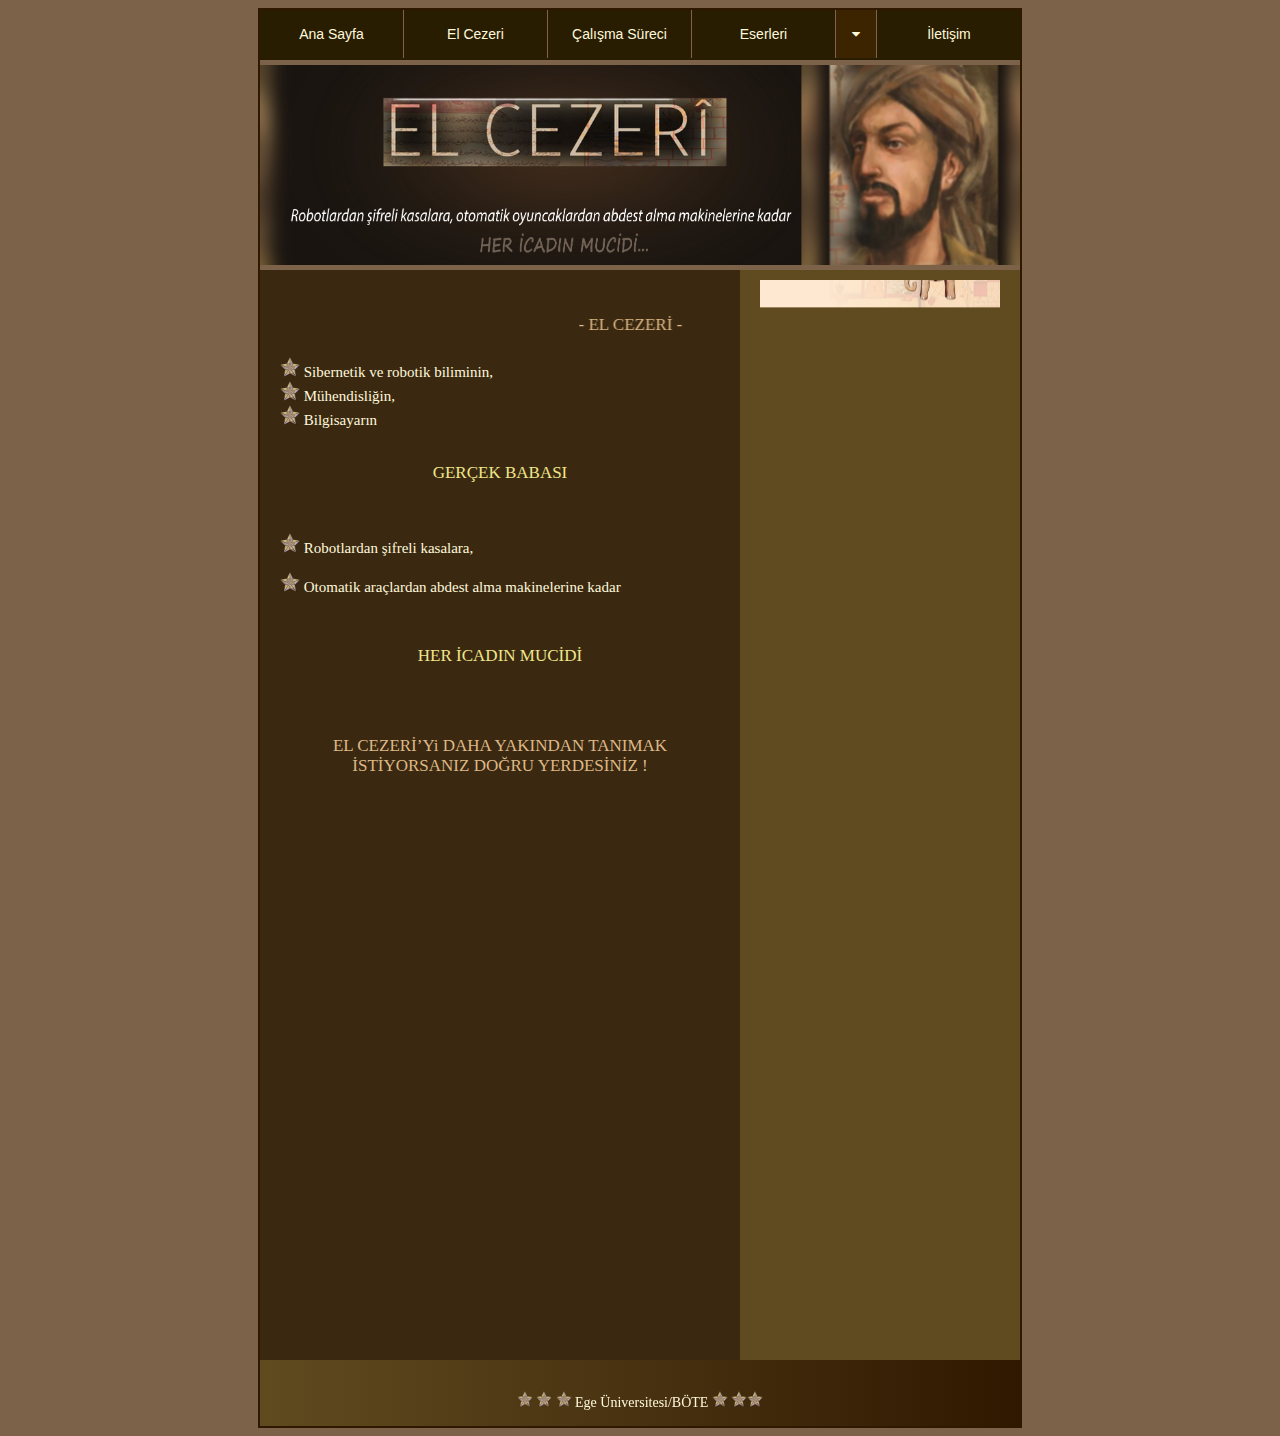
<file: index.html>
<!DOCTYPE html>
<html>
<head>
	<meta charset="utf-8">
	<meta http-equiv="X-UA-Compatible" content="IE=edge">
	<title></title>
	<link rel="stylesheet" href="style.css">
    <!-- Font Awesome Icon Library -->
    <link rel="stylesheet" href="https://cdnjs.cloudflare.com/ajax/libs/font-awesome/4.7.0/css/font-awesome.min.css">


</head>
<body bgcolor="#7c6249">
	
    <div class="cerceve">
            <div class="menu">
            	<div> 
                <a href="index.html"> <button class="btn">Ana Sayfa</button></a>
                <a href="elcezeri.html"> <button class="btn">El Cezeri</button></a>
                <a href="calısmalar.html"><button class="btn">Çalışma Süreci</button></a>
                <a href="eserler.html"><button class="btn">Eserleri</button> </a>


                <div class="dropdown">
                <button class="btn2">
                <i class="fa fa-caret-down"></i>
                </button>
                <div class="dropdown-content">
               
                    <a href="1b.html">Kitabın 1. Bölümü</a>   
                    <a href="2b.html">Kitabın 2. Bölümü</a>   
                    <a href="3b.html">Kitabın 3. Bölümü</a>   
                    <a href="4b.html">Kitabın 4. Bölümü</a>   
                    <a href="5b.html">Kitabın 5. Bölümü</a>   
                    <a href="6b.html">Kitabın 6. Bölümü</a>  
                </div> 
                </div>

            <a href="iletisim.html"><button class="btn3"> İletişim</button> </a>
                </div>
    
            </div>
            
            <div class="header"></div>
            
			<div>
			<div class="content">
			
            
            <br>
            <p class="k_baslık"><marquee behavior=alternate> - EL CEZERİ - </marquee></p>
            
            <p class="p">
            <img src="resimler/mi.svg" class="img">   Sibernetik ve robotik biliminin, 
            <br><img src="resimler/mi.svg" class="img">  Mühendisliğin,
            <br><img src="resimler/mi.svg" class="img">  Bilgisayarın  
            <br> <br>  <center><p class="h1"> GERÇEK BABASI </p></center>
            <br>
          
            <p class="p"><img src="resimler/mi.svg" class="img">      Robotlardan şifreli kasalara, </p>
            <p class="p_sy"><img src="resimler/mi.svg" class="img"> Otomatik araçlardan abdest alma makinelerine kadar </p>
            <br> <center><p class="h1">HER İCADIN MUCİDİ </p></center>
            <br>
            <br>
           <center> <p class="k_baslık">EL CEZERİ’Yi DAHA YAKINDAN TANIMAK İSTİYORSANIZ DOĞRU YERDESİNİZ ! </p> </center>
			

            <br><br>

            <center><iframe width="420" height="280" src="https://www.youtube.com/embed/LvqjFqH-vj8" frameborder="0" allow="accelerometer; autoplay; encrypted-media; gyroscope; picture-in-picture" allowfullscreen></iframe> </center>
            <br>
            <br>

			</div>

            <div class="sidebar">
            	<marquee scrollamount="5" height="1050" width="100%" direction="down"> <img src="resimler/cizreli.jpg" width="250" height="200"><img src="resimler/ELCEZERİ.png" width="250" height="200"><img src="resimler/ec.jpg" width="250" height="150"><img src="resimler/cizreli.jpg" width="250" height="200"><img src="resimler/ELCEZERİ.png" width="250" height="200"><img src="resimler/ec.jpg" width="250" height="150"><img src="resimler/cizreli.jpg" width="250" height="200"><img src="resimler/ELCEZERİ.png" width="250" height="200"><img src="resimler/ec.jpg" width="250" height="150"><img src="resimler/cizreli.jpg" width="250" height="200"><img src="resimler/ELCEZERİ.png" width="250" height="200"><img src="resimler/ec.jpg" width="250" height="150"><img src="resimler/cizreli.jpg" width="250" height="200"><img src="resimler/ELCEZERİ.png" width="250" height="200"><img src="resimler/ec.jpg" width="250" height="150"><img src="resimler/cizreli.jpg" width="250" height="200"><img src="resimler/ELCEZERİ.png" width="250" height="200"><img src="resimler/ec.jpg" width="250" height="150">
 				</marquee>

 		
 				
            </div>	
			</div>

            
            <div class="footer">
            <p class="ftr">  <img src="resimler/mi.svg" class="img_f"> <img src="resimler/mi.svg" class="img_f"> <img src="resimler/mi.svg" class="img_f"> Ege Üniversitesi/BÖTE <img src="resimler/mi.svg" class="img_f"> <img src="resimler/mi.svg" class="img_f"><img src="resimler/mi.svg" class="img_f"> </p>
            </div>
           
        </div>

</body>
</html>
</file>
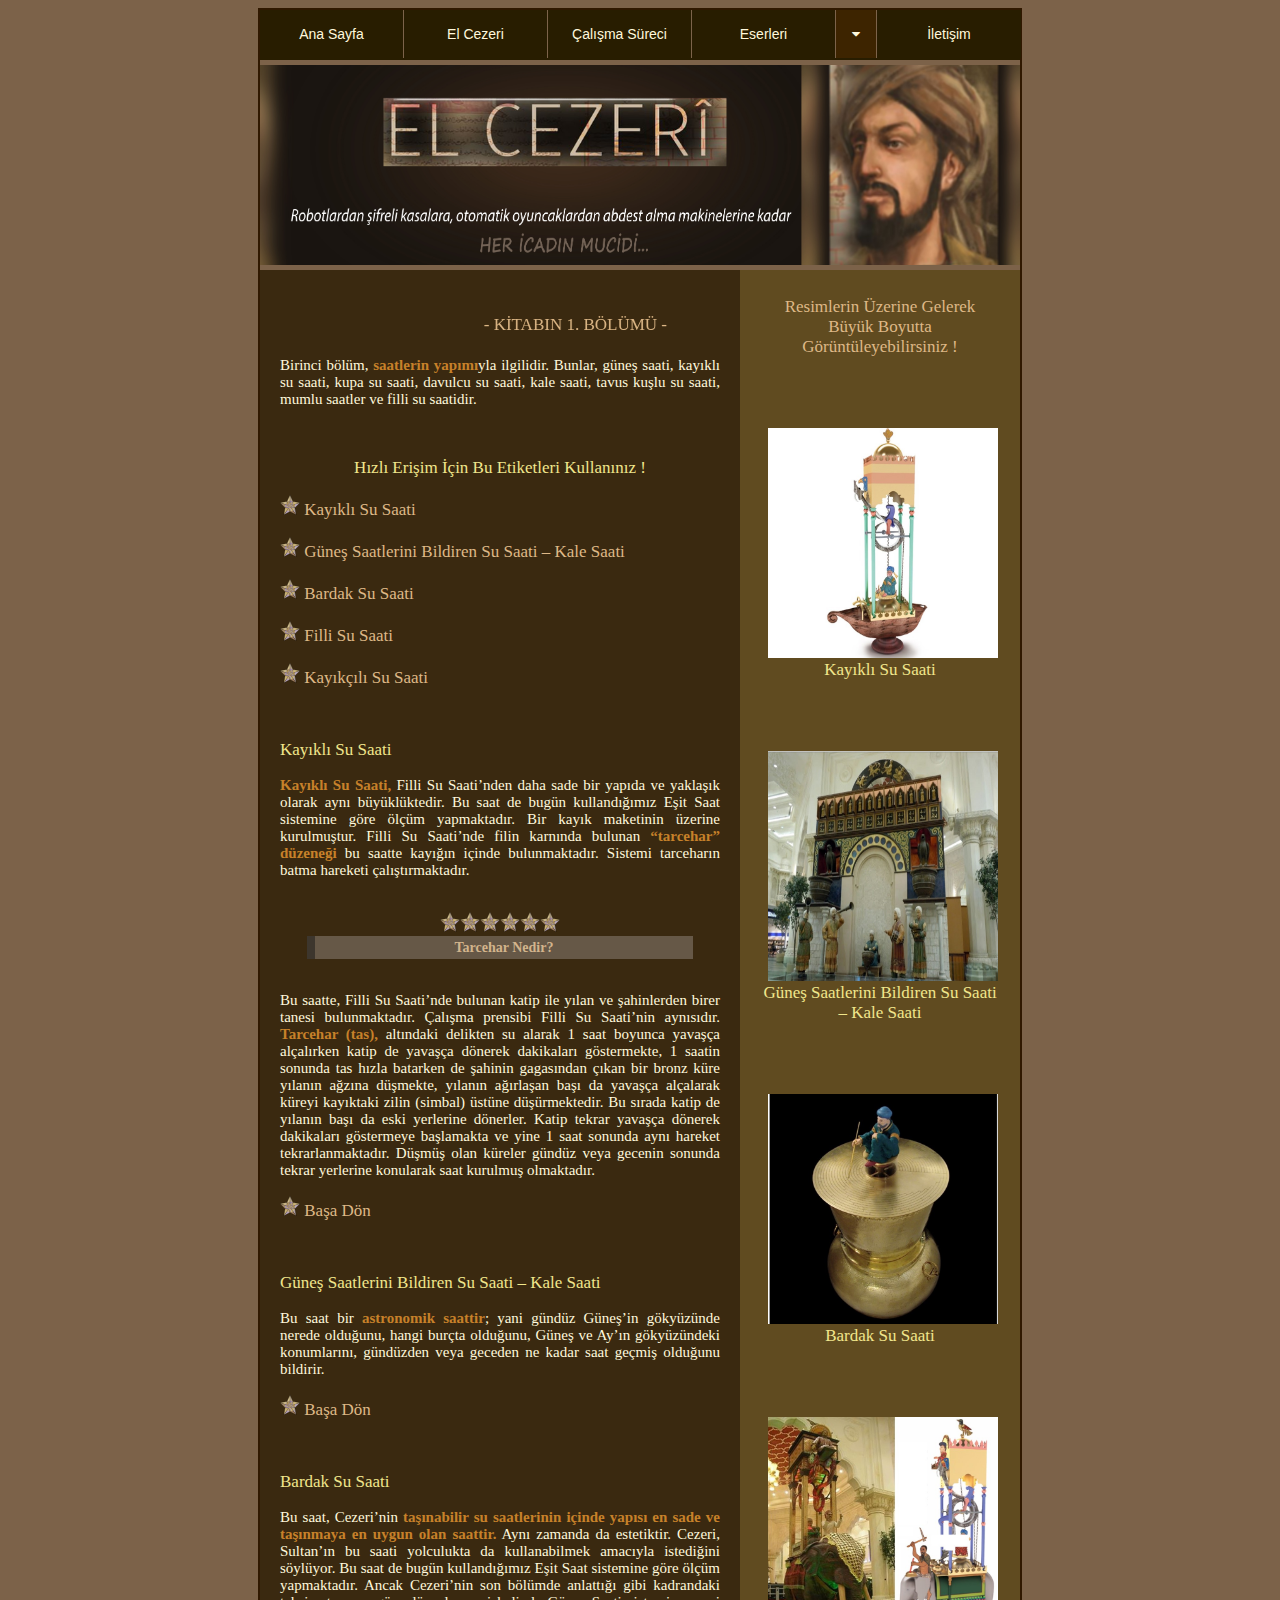
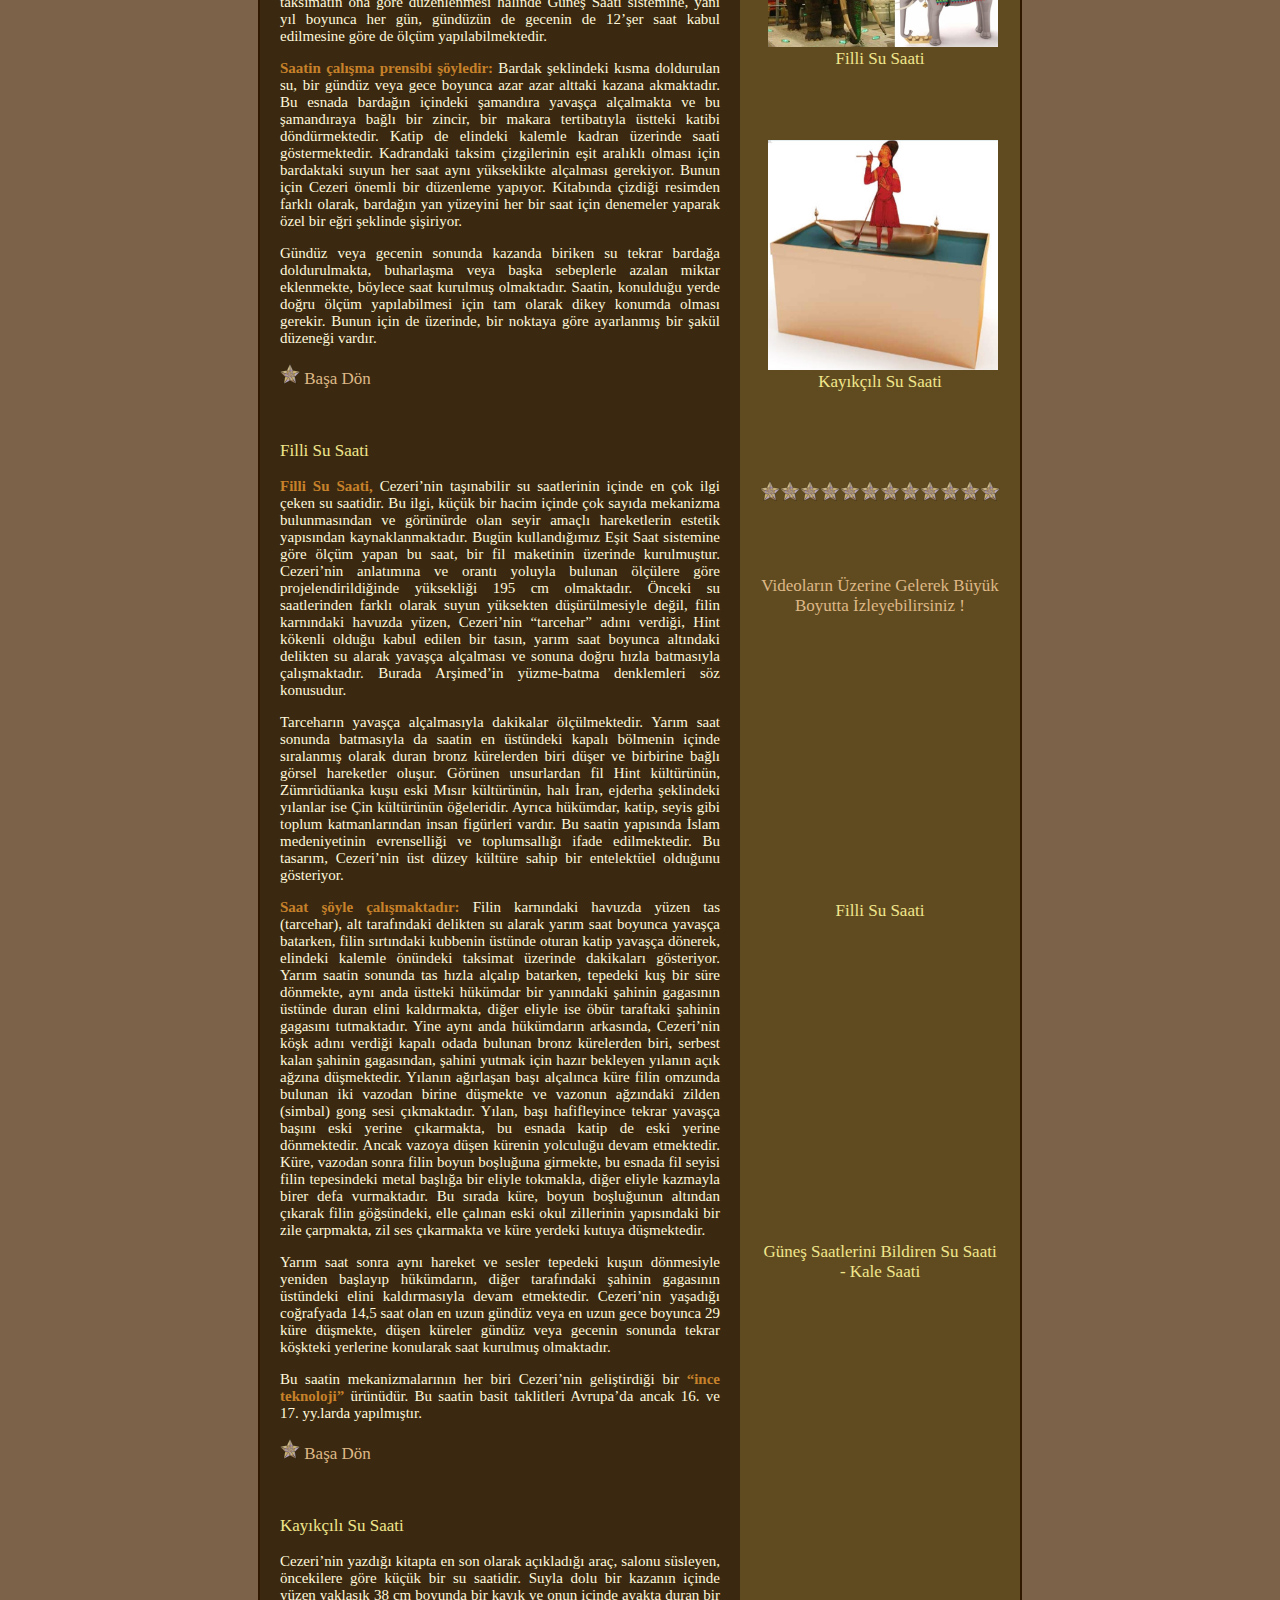
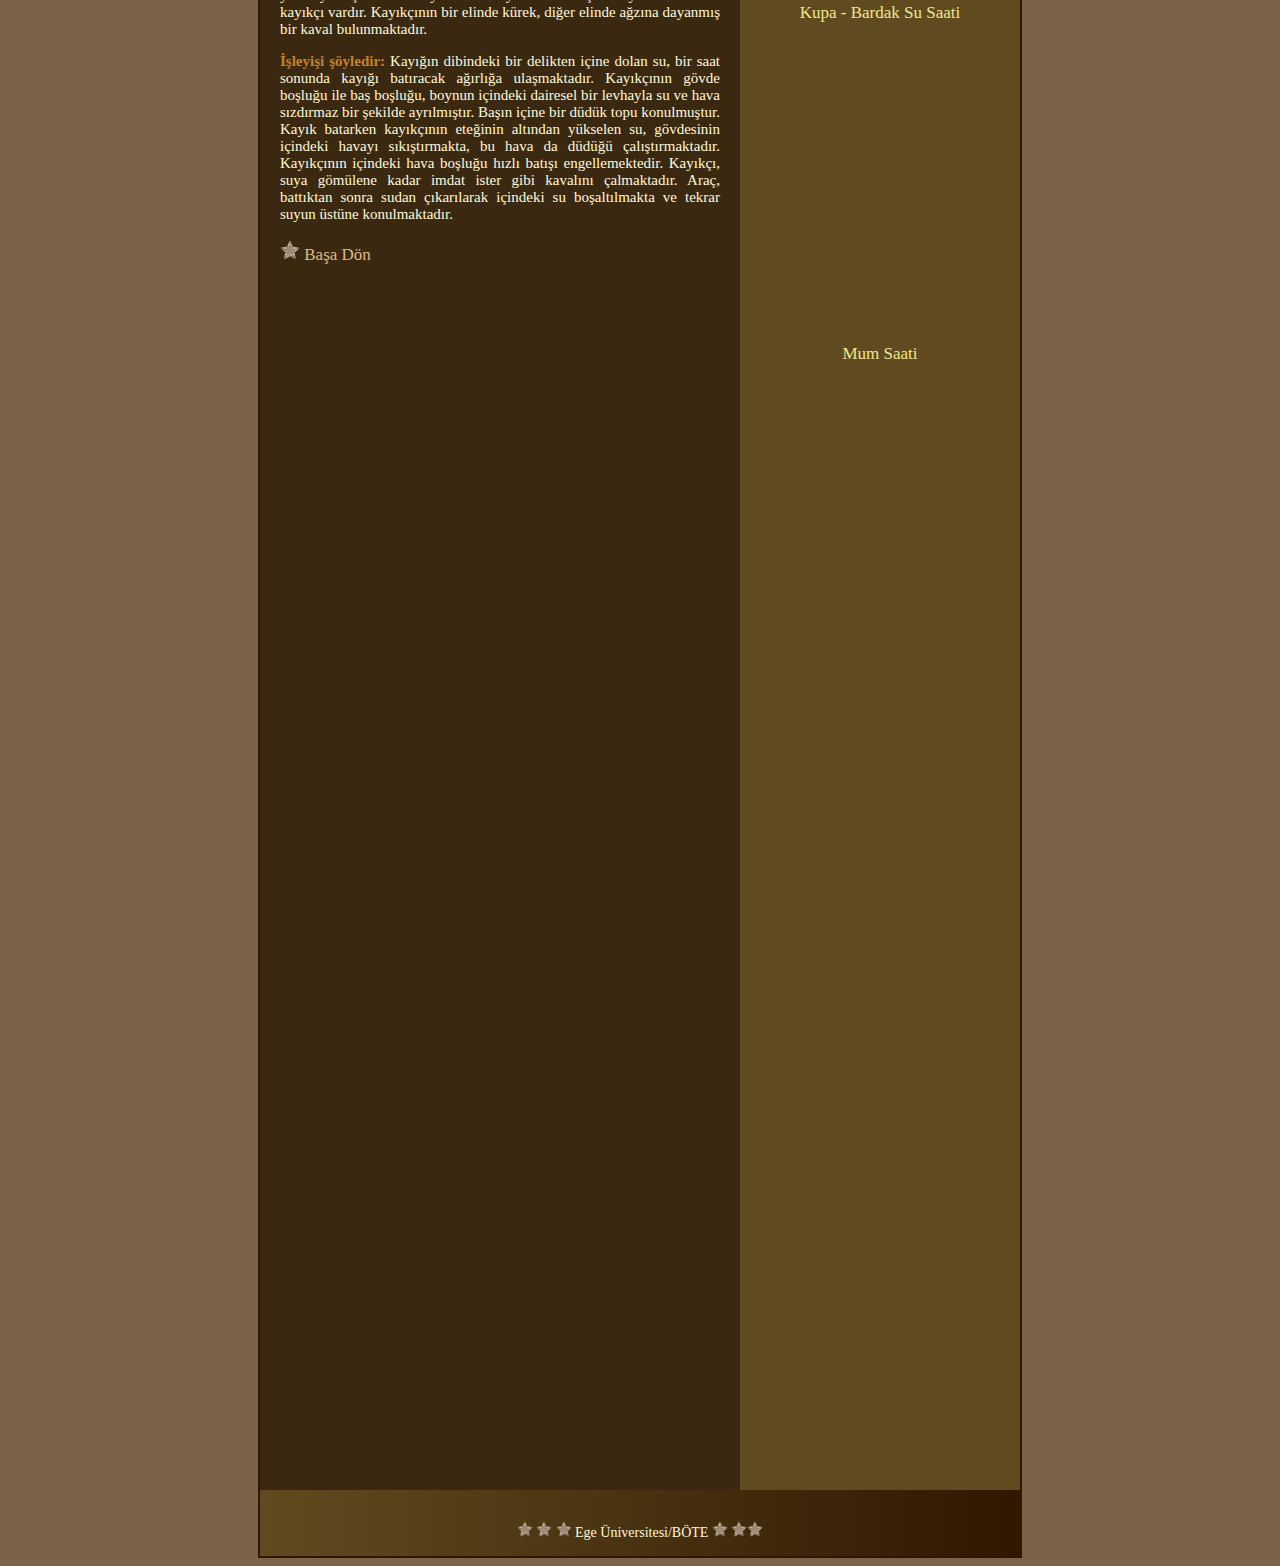
<file: 1b.html>
<!DOCTYPE html>
<html>
<head>
	<meta charset="utf-8">
	<meta http-equiv="X-UA-Compatible" content="IE=edge">
	<title></title>
	<link rel="stylesheet" href="style.css">
    <!-- Font Awesome Icon Library -->
    <link rel="stylesheet" href="https://cdnjs.cloudflare.com/ajax/libs/font-awesome/4.7.0/css/font-awesome.min.css">


</head>
<body bgcolor="#7c6249">
	
    <div class="cerceve">
            <div class="menu">
            	<div> 
                <a href="index.html"> <button class="btn">Ana Sayfa</button></a>
                <a href="elcezeri.html"> <button class="btn">El Cezeri</button></a>
                <a href="calısmalar.html"><button class="btn">Çalışma Süreci</button></a>
                <a href="eserler.html"><button class="btn">Eserleri</button> </a>


                <div class="dropdown">
                <button class="btn2">
                <i class="fa fa-caret-down"></i>
                </button>
                <div class="dropdown-content">
               
                    <a href="1b.html">Kitabın 1. Bölümü</a>   
                    <a href="2b.html">Kitabın 2. Bölümü</a>   
                    <a href="3b.html">Kitabın 3. Bölümü</a>   
                    <a href="4b.html">Kitabın 4. Bölümü</a>   
                    <a href="5b.html">Kitabın 5. Bölümü</a>   
                    <a href="6b.html">Kitabın 6. Bölümü</a>  
                </div> 
                </div>

            <a href="iletisim.html"><button class="btn3"> İletişim</button> </a>
                </div>
    
            </div>
            
            <div class="header"></div>
            
			<div>
			<div class="content4">
			
            
            <br>
            <a name="bas"></a><p class="k_baslık"><marquee behavior=alternate> - KİTABIN 1. BÖLÜMÜ - </marquee></p>
            
            <p class="p">Birinci bölüm, <font class="k_baslık_kln">saatlerin yapımı</font>yla ilgilidir. Bunlar, güneş saati, kayıklı su saati, kupa su saati, davulcu su saati, kale saati, tavus kuşlu su saati, mumlu saatler ve filli su saatidir.</p>

            <br> <center><p class="h1">Hızlı Erişim İçin Bu Etiketleri Kullanınız !</p></center>
            <a name="bas"></a>
            <a class="a" href="#Kayıklı_Su_Saati"><p class="k_baslık"><img src="resimler/mi.svg" class="img"> Kayıklı Su Saati</p></a>
            <a class="a" href="#Kale_Su_Saati"><p class="k_baslık"><img src="resimler/mi.svg" class="img"> Güneş Saatlerini Bildiren Su Saati – Kale Saati</p></a>
            <a class="a" href="#Bardak_Su_Saati"><p class="k_baslık"><img src="resimler/mi.svg" class="img"> Bardak Su Saati</p></a>
            <a class="a" href="#Filli_Su_Saati"><p class="k_baslık"><img src="resimler/mi.svg" class="img"> Filli Su Saati</p></a>
            <a class="a" href="#Kayıkçılı_Su_Saati"><p class="k_baslık"><img src="resimler/mi.svg" class="img"> Kayıkçılı Su Saati</p></a>



            

            <br> 
            
            <a name="Kayıklı_Su_Saati"><p class="h1"> Kayıklı Su Saati</p></a>

            <p class="p"> <font class="k_baslık_kln">Kayıklı  Su  Saati,</font>  Filli  Su  Saati’nden  daha  sade  bir  yapıda  ve  yaklaşık  olarak  aynı büyüklüktedir. Bu saat de bugün kullandığımız Eşit Saat sistemine göre ölçüm yapmaktadır.  Bir  kayık  maketinin  üzerine  kurulmuştur.  Filli  Su  Saati’nde  filin karnında  bulunan  <font class="k_baslık_kln">“tarcehar”  düzeneği</font>  bu  saatte  kayığın  içinde  bulunmaktadır. Sistemi tarceharın batma hareketi çalıştırmaktadır. </p>

            <br><center>
                <img src="resimler/mi.svg" class="img"><img src="resimler/mi.svg" class="img"><img src="resimler/mi.svg" class="img"><img src="resimler/mi.svg" class="img"><img src="resimler/mi.svg" class="img"><img src="resimler/mi.svg" class="img">
                <section>
            <span>Tarcehar Nedir?</span><font style="font-weight: bold;"  color="#3D362D">Tarcehar - Batan Kaplar Tekniği;</font> Cezerî, bir kısım âletlerinde süreyi ölçebilmek için bir su haznesi veya havuzunda yüzen bir kap tasarlamıştır. Bu tip kaplara “tarcehar” adını vermektedir. Tarceharlar genellikle bakırdan îmal edilir ve tabanlarında bulunan ufak bir delikten su alarak gittikçe ağırlaşır, bu sâyede su yüzeyinde yüzer vaziyette olmasına rağmen zaman içinde daha fazla kısmı suya batar. Cezerî, bu yavaş batma sürecini genellikle zamânı ölçmek için kullanır.</section></center><br>

            <p class="p"> Bu  saatte,  Filli  Su  Saati’nde  bulunan  katip  ile  yılan  ve  şahinlerden  birer  tanesi bulunmaktadır. Çalışma prensibi Filli Su Saati’nin aynısıdır. <font class="k_baslık_kln">Tarcehar (tas),</font> altındaki delikten  su  alarak  1  saat  boyunca  yavaşça  alçalırken  katip  de  yavaşça  dönerek dakikaları göstermekte, 1 saatin sonunda tas hızla batarken de şahinin gagasından çıkan bir bronz küre yılanın ağzına düşmekte, yılanın ağırlaşan başı da yavaşça alçalarak küreyi kayıktaki zilin (simbal) üstüne düşürmektedir. Bu sırada katip de yılanın başı da eski yerlerine dönerler. Katip tekrar yavaşça dönerek dakikaları göstermeye başlamakta ve yine 1 saat sonunda aynı hareket tekrarlanmaktadır. Düşmüş olan küreler gündüz veya gecenin sonunda tekrar yerlerine konularak saat kurulmuş olmaktadır.</p> <a class="a" href="#bas"><p class="k_baslık"><img src="resimler/mi.svg" class="img"> Başa Dön</p></a>        
           
            

            
            <br> 
            
            <a name="Kale_Su_Saati"><p class="h1">  Güneş Saatlerini Bildiren Su Saati – Kale Saati </p></a>

            <p class="p"> Bu saat bir <font class="k_baslık_kln">astronomik saattir</font>; yani gündüz Güneş’in gökyüzünde nerede olduğunu, hangi burçta olduğunu, Güneş ve Ay’ın gökyüzündeki konumlarını, gündüzden veya geceden ne kadar saat geçmiş olduğunu bildirir. </p> <a class="a" href="#bas"><p class="k_baslık"><img src="resimler/mi.svg" class="img"> Başa Dön</p></a>        
           
        


            <br> 
            
            <a name="Bardak_Su_Saati"><p class="h1"> Bardak Su Saati </p></a>

            <p class="p"> Bu saat, Cezeri’nin <font class="k_baslık_kln">taşınabilir su saatlerinin içinde yapısı en sade ve taşınmaya en uygun olan saattir.</font> Aynı zamanda da estetiktir.  Cezeri,  Sultan’ın  bu  saati  yolculukta  da  kullanabilmek  amacıyla  istediğini  söylüyor. Bu saat de bugün kullandığımız Eşit Saat sistemine göre ölçüm yapmaktadır. Ancak Cezeri’nin son bölümde anlattığı gibi kadrandaki taksimatın ona göre düzenlenmesi halinde Güneş Saati sistemine, yani yıl boyunca her gün, gündüzün de gecenin de 12’şer saat kabul edilmesine göre de ölçüm yapılabilmektedir.</p>

            <p class="p"><font class="k_baslık_kln">Saatin  çalışma  prensibi  şöyledir:</font>  Bardak  şeklindeki  kısma  doldurulan  su,  bir gündüz veya gece boyunca azar azar alttaki kazana akmaktadır. Bu esnada bardağın içindeki şamandıra yavaşça alçalmakta ve bu şamandıraya bağlı bir zincir, bir makara tertibatıyla üstteki katibi döndürmektedir. Katip de elindeki kalemle kadran üzerinde saati göstermektedir. Kadrandaki taksim çizgilerinin eşit  aralıklı  olması  için  bardaktaki  suyun  her  saat  aynı  yükseklikte  alçalması gerekiyor.  Bunun  için  Cezeri  önemli  bir  düzenleme  yapıyor.  Kitabında  çizdiği resimden farklı olarak, bardağın yan yüzeyini her bir saat için denemeler yaparak özel bir eğri şeklinde şişiriyor.</p>

            <p class="p">Gündüz veya gecenin sonunda kazanda biriken su tekrar bardağa doldurulmakta, buharlaşma veya başka sebeplerle azalan miktar eklenmekte, böylece saat kurulmuş olmaktadır. Saatin, konulduğu yerde doğru ölçüm yapılabilmesi için tam olarak dikey konumda olması gerekir. Bunun için de üzerinde, bir noktaya göre ayarlanmış bir şakül düzeneği vardır.</p> <a class="a" href="#bas"><p class="k_baslık"><img src="resimler/mi.svg" class="img"> Başa Dön</p></a>        
           

           <br> 
            
            <a name="Filli_Su_Saati"><p class="h1">  Filli Su Saati </p></a>

            <p class="p"> <font class="k_baslık_kln">Filli Su Saati,</font> Cezeri’nin taşınabilir su saatlerinin içinde en çok ilgi çeken su saatidir. Bu ilgi, küçük bir hacim içinde çok sayıda mekanizma bulunmasından ve görünürde olan seyir  amaçlı  hareketlerin  estetik  yapısından  kaynaklanmaktadır.  Bugün  kullandığımız Eşit Saat sistemine göre ölçüm yapan bu saat, bir fil maketinin üzerinde kurulmuştur. Cezeri’nin  anlatımına  ve  orantı  yoluyla  bulunan  ölçülere  göre  projelendirildiğinde yüksekliği  195  cm  olmaktadır.  Önceki  su  saatlerinden  farklı  olarak  suyun  yüksekten düşürülmesiyle değil, filin karnındaki havuzda yüzen, Cezeri’nin “tarcehar” adını verdiği, Hint kökenli olduğu kabul edilen bir tasın, yarım saat boyunca altındaki delikten su alarak yavaşça alçalması ve sonuna doğru hızla batmasıyla çalışmaktadır. Burada Arşimed’in yüzme-batma denklemleri söz konusudur. </p>

            <p class="p">Tarceharın yavaşça alçalmasıyla dakikalar ölçülmektedir. Yarım saat sonunda batmasıyla da saatin en üstündeki kapalı bölmenin içinde sıralanmış olarak duran bronz kürelerden  biri  düşer  ve  birbirine  bağlı  görsel  hareketler  oluşur.  Görünen unsurlardan fil Hint kültürünün, Zümrüdüanka kuşu eski Mısır kültürünün, halı İran, ejderha şeklindeki yılanlar ise Çin kültürünün öğeleridir. Ayrıca hükümdar, katip, seyis gibi toplum katmanlarından insan figürleri vardır. Bu saatin yapısında İslam medeniyetinin evrenselliği ve toplumsallığı ifade edilmektedir. Bu tasarım, Cezeri’nin üst düzey kültüre sahip bir entelektüel olduğunu gösteriyor. </p>

            <p class="p"><font class="k_baslık_kln">Saat şöyle çalışmaktadır:</font> Filin  karnındaki  havuzda  yüzen  tas  (tarcehar),  alt  tarafındaki delikten su alarak yarım saat boyunca yavaşça batarken, filin sırtındaki  kubbenin  üstünde  oturan  katip  yavaşça  dönerek, elindeki  kalemle  önündeki  taksimat  üzerinde  dakikaları gösteriyor.  Yarım  saatin  sonunda  tas  hızla  alçalıp  batarken, tepedeki kuş bir süre dönmekte, aynı anda üstteki hükümdar  bir yanındaki şahinin gagasının üstünde duran elini kaldırmakta, diğer eliyle ise öbür taraftaki şahinin gagasını tutmaktadır. Yine aynı anda hükümdarın arkasında, Cezeri’nin köşk adını verdiği kapalı odada bulunan bronz kürelerden biri, serbest kalan şahinin gagasından, şahini yutmak için hazır bekleyen yılanın açık ağzına düşmektedir. Yılanın ağırlaşan başı alçalınca küre filin omzunda bulunan iki vazodan birine düşmekte ve vazonun ağzındaki zilden (simbal) gong sesi çıkmaktadır. Yılan, başı hafifleyince tekrar yavaşça başını eski yerine çıkarmakta, bu esnada katip de eski yerine dönmektedir. Ancak vazoya düşen kürenin yolculuğu devam etmektedir. Küre, vazodan sonra filin boyun boşluğuna girmekte, bu esnada fil seyisi filin tepesindeki metal başlığa bir eliyle tokmakla, diğer eliyle kazmayla birer defa vurmaktadır. Bu sırada küre, boyun boşluğunun altından çıkarak filin göğsündeki, elle çalınan eski okul zillerinin yapısındaki bir zile çarpmakta, zil ses çıkarmakta ve küre yerdeki kutuya düşmektedir. </p>

            <p class="p">Yarım saat sonra aynı hareket ve sesler tepedeki kuşun dönmesiyle yeniden başlayıp hükümdarın, diğer tarafındaki şahinin gagasının üstündeki elini kaldırmasıyla devam etmektedir. Cezeri’nin yaşadığı coğrafyada 14,5 saat olan en uzun gündüz veya en uzun gece boyunca 29 küre düşmekte, düşen küreler gündüz veya gecenin sonunda tekrar köşkteki yerlerine konularak saat kurulmuş olmaktadır. </p>

            <p class="p">Bu saatin mekanizmalarının her biri Cezeri’nin geliştirdiği bir <font class="k_baslık_kln">“ince teknoloji” </font>ürünüdür. Bu saatin basit taklitleri Avrupa’da ancak 16. ve 17. yy.larda yapılmıştır. </p> <a class="a" href="#bas"><p class="k_baslık"><img src="resimler/mi.svg" class="img"> Başa Dön</p></a> 

          
        
           <br> 
            
            <a name="Kayıkçılı_Su_Saati"><p class="h1">  Kayıkçılı Su Saati </p></a>

            <p class="p"> Cezeri’nin yazdığı kitapta en son olarak açıkladığı araç, salonu süsleyen, öncekilere göre küçük bir su saatidir. Suyla dolu bir kazanın içinde yüzen yaklaşık 38 cm boyunda bir kayık ve onun içinde ayakta duran bir kayıkçı vardır. Kayıkçının bir elinde kürek, diğer elinde ağzına dayanmış bir kaval bulunmaktadır. </p>

            <p class="p"><font class="k_baslık_kln">İşleyişi şöyledir:</font> Kayığın dibindeki bir delikten içine dolan su, bir saat sonunda kayığı batıracak ağırlığa ulaşmaktadır. Kayıkçının gövde boşluğu ile baş boşluğu, boynun içindeki dairesel bir levhayla su ve hava sızdırmaz bir şekilde ayrılmıştır. Başın içine bir düdük topu konulmuştur. Kayık batarken kayıkçının eteğinin altından yükselen su, gövdesinin içindeki havayı sıkıştırmakta, bu hava da düdüğü çalıştırmaktadır.  Kayıkçının içindeki hava boşluğu hızlı batışı engellemektedir. Kayıkçı, suya gömülene kadar imdat ister gibi kavalını çalmaktadır. Araç, battıktan sonra sudan çıkarılarak içindeki su boşaltılmakta ve tekrar suyun üstüne konulmaktadır.  </p> <a class="a" href="#bas"><p class="k_baslık"><img src="resimler/mi.svg" class="img"> Başa Dön</p></a>  
             
                <br>

			</div>

            <div class="sidebar5">
            	<center><p class="k_baslık">Resimlerin Üzerine Gelerek Büyük Boyutta Görüntüleyebilirsiniz !</p></center>
                
                <br><br><br>
    
                <img src="resimler/eserler/1 (2).JPG" class="resim-zoom"><br>
                 <center><p class="h1">Kayıklı Su Saati</p></center> 
                
                <br><br><br>    
                <img src="resimler/eserler/1 (5).JPG" class="resim-zoom"> <br>
                <center><p class="h1">Güneş Saatlerini Bildiren Su Saati – Kale Saati</p></center>

                <br><br><br>
                <img src="resimler/eserler/1 (3).JPG" class="resim-zoom"> <br>
                <center><p class="h1"> Bardak Su Saati</p></center>

 				<br><br><br>
                <img src="resimler/eserler/1 (4).JPG" class="resim-zoom"> <br>
                <center><p class="h1"> Filli Su Saati</p></center>

                <br><br><br>
                <img src="resimler/eserler/kayıkcılı.jpg" class="resim-zoom"> <br>
                <center><p class="h1"> Kayıkçılı Su Saati</p></center>
                
                <br><br><br><br><center><img src="resimler/mi.svg" class="img"><img src="resimler/mi.svg" class="img"><img src="resimler/mi.svg" class="img"><img src="resimler/mi.svg" class="img"><img src="resimler/mi.svg" class="img"><img src="resimler/mi.svg" class="img"><img src="resimler/mi.svg" class="img"><img src="resimler/mi.svg" class="img"><img src="resimler/mi.svg" class="img"><img src="resimler/mi.svg" class="img"><img src="resimler/mi.svg" class="img"><img src="resimler/mi.svg" class="img"></center>

                <br><br><br>
                <center><p class="k_baslık">Videoların Üzerine Gelerek Büyük Boyutta İzleyebilirsiniz !</p></center>

                <br>
                <iframe class="video-zoom" controls muted autoplay  src="https://www.youtube.com/embed/KFQjEdpcWmI?start=69" frameborder="0" allow="accelerometer; autoplay; encrypted-media; gyroscope; picture-in-picture" allowfullscreen></iframe>
                <center><p class="h1">Filli Su Saati</p></center>

                <br><br><br>
                <iframe class="video-zoom" controls muted autoplay  src="https://www.youtube.com/embed/fvgjEnfHYdQ" frameborder="0" allow="accelerometer; autoplay; encrypted-media; gyroscope; picture-in-picture" allowfullscreen></iframe>
                <center><p class="h1">Güneş Saatlerini Bildiren Su Saati - Kale Saati</p></center>

                <br><br><br>
                <iframe class="video-zoom" controls muted autoplay  src="https://www.youtube.com/embed/3RCRX4bhth0" frameborder="0" allow="accelerometer; autoplay; encrypted-media; gyroscope; picture-in-picture" allowfullscreen></iframe>                
                <center><p class="h1">Kupa - Bardak Su Saati</p></center>

                <br><br><br>
                <iframe  class="video-zoom" controls muted autoplay  src="https://www.youtube.com/embed/0fBYohWKz6w?start=69" frameborder="0" allow="accelerometer; autoplay; encrypted-media; gyroscope; picture-in-picture" allowfullscreen></iframe>                
                <center><p class="h1">Mum Saati</p></center>


                
            </div>	
			</div>

            
            <div class="footer">
            <p class="ftr">  <img src="resimler/mi.svg" class="img_f"> <img src="resimler/mi.svg" class="img_f"> <img src="resimler/mi.svg" class="img_f"> Ege Üniversitesi/BÖTE <img src="resimler/mi.svg" class="img_f"> <img src="resimler/mi.svg" class="img_f"><img src="resimler/mi.svg" class="img_f"> </p>
            </div>
           
        </div>

</body>
</html>
</file>
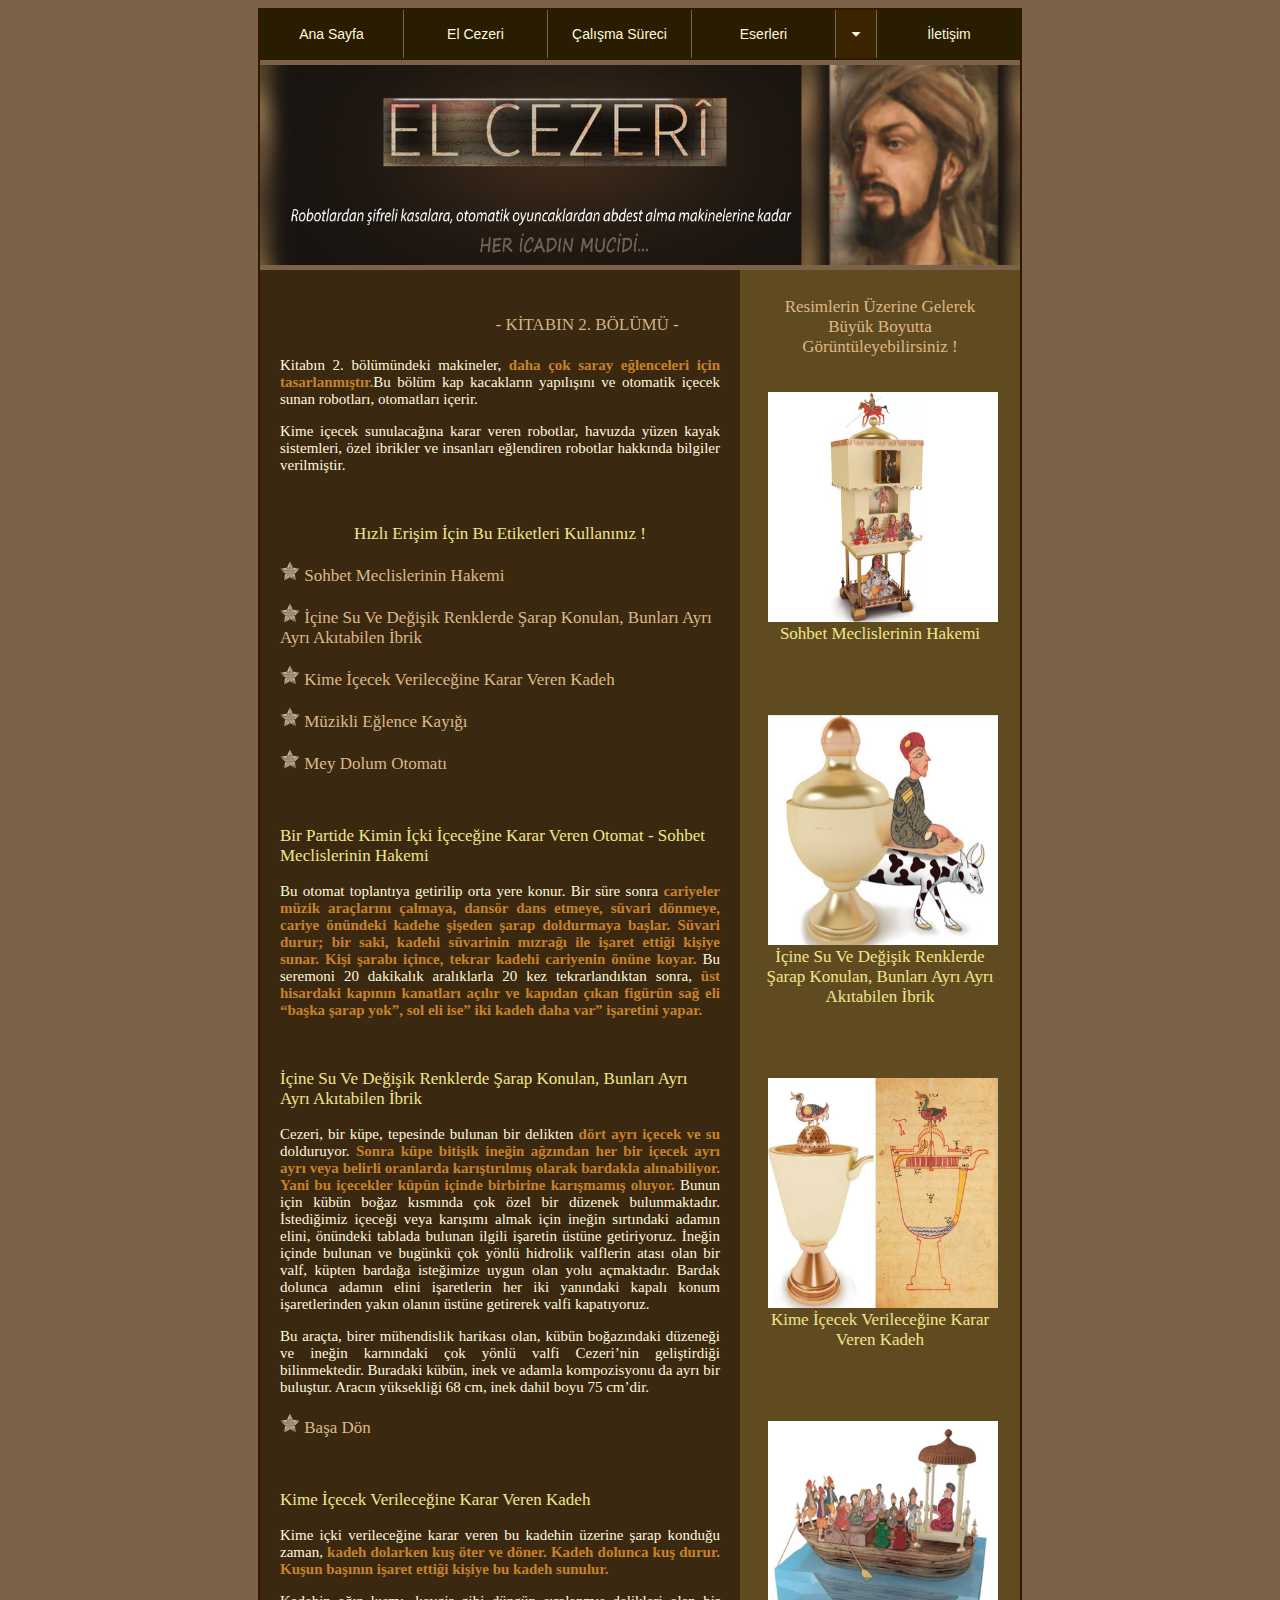
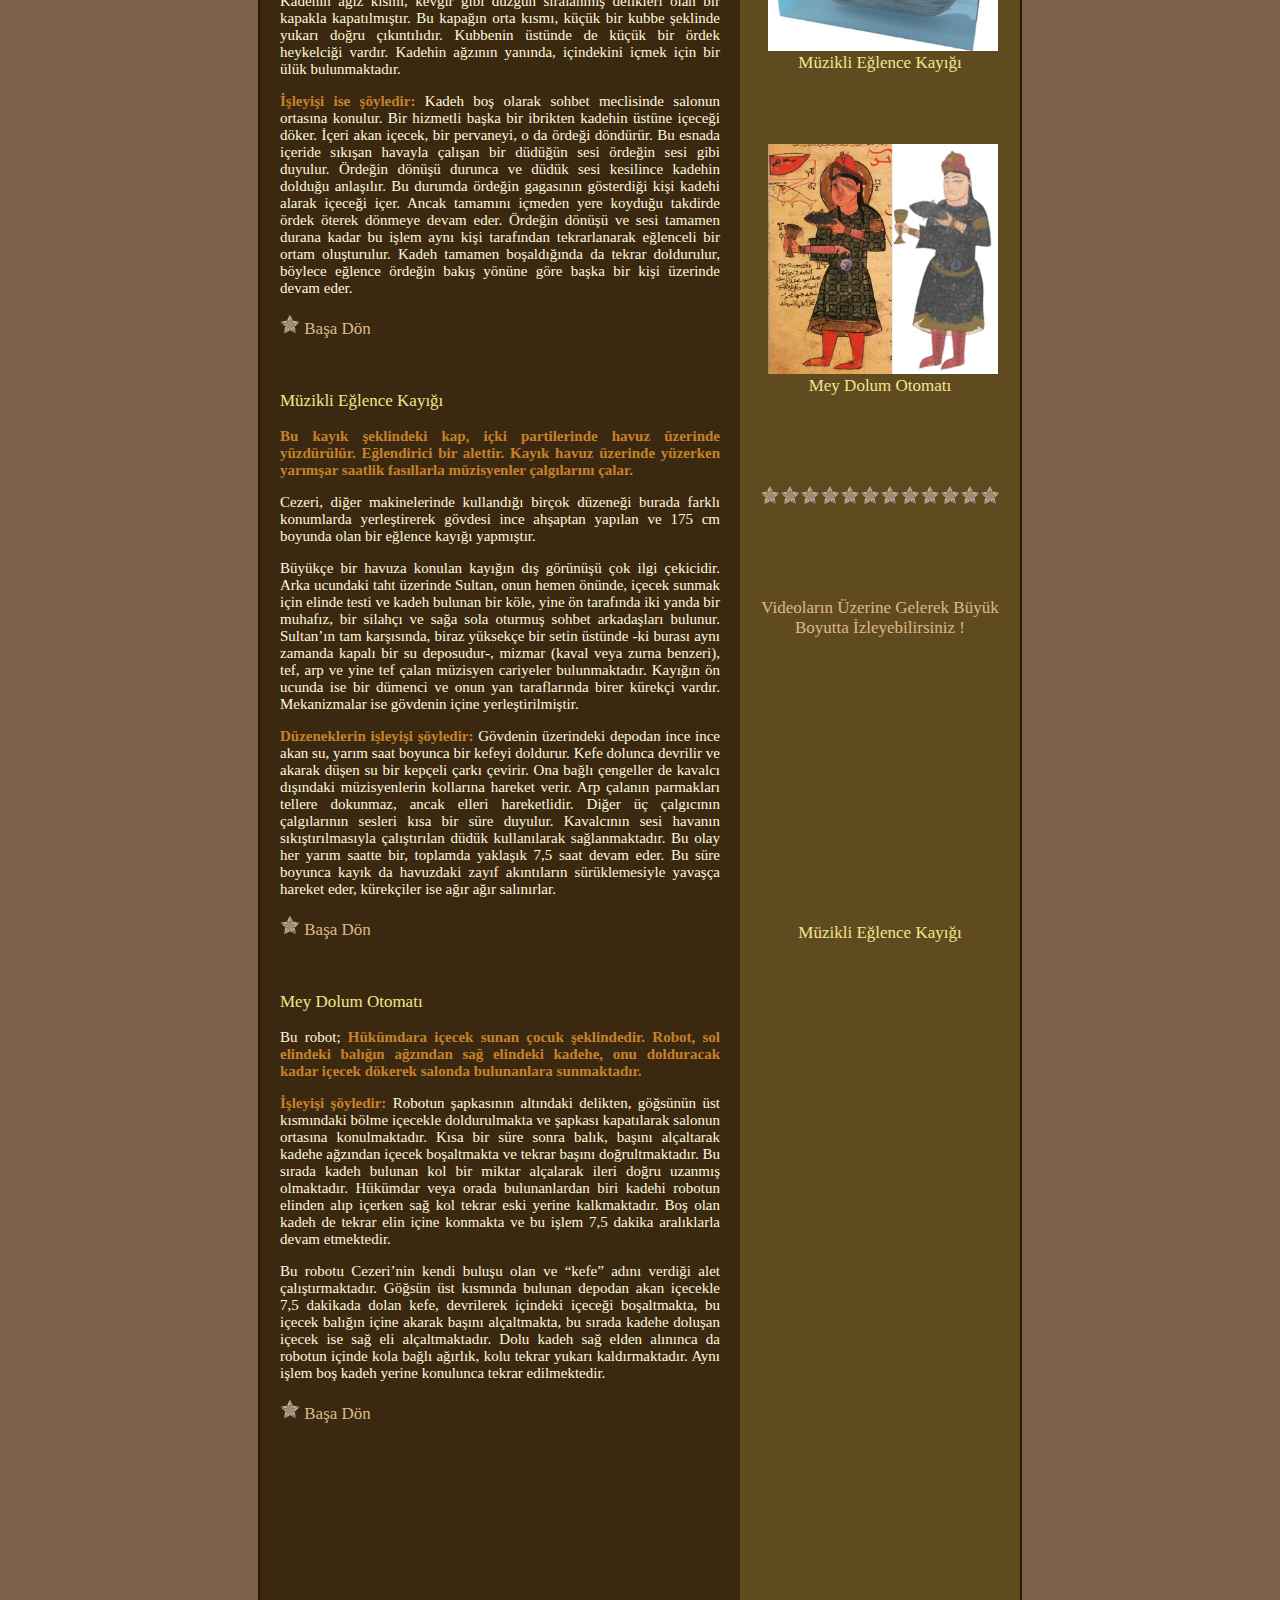
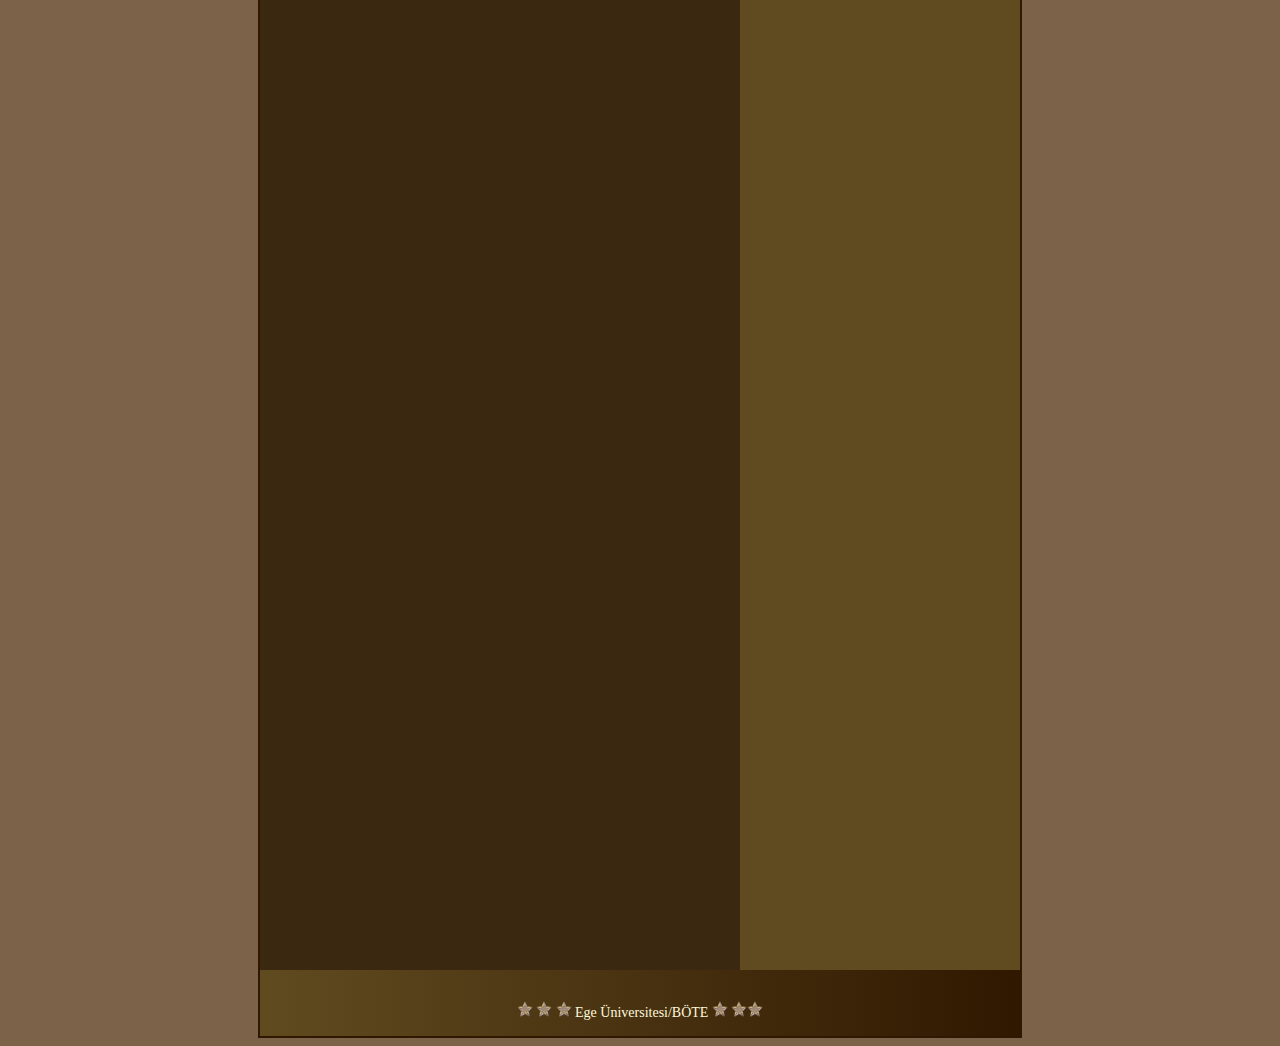
<file: 2b.html>
<!DOCTYPE html>
<html>
<head>
	<meta charset="utf-8">
	<meta http-equiv="X-UA-Compatible" content="IE=edge">
	<title></title>
	<link rel="stylesheet" href="style.css">
    <!-- Font Awesome Icon Library -->
    <link rel="stylesheet" href="https://cdnjs.cloudflare.com/ajax/libs/font-awesome/4.7.0/css/font-awesome.min.css">


</head>
<body bgcolor="#7c6249">
	
    <div class="cerceve">
            <div class="menu">
            	<div> 
                <a href="index.html"> <button class="btn">Ana Sayfa</button></a>
                <a href="elcezeri.html"> <button class="btn">El Cezeri</button></a>
                <a href="calısmalar.html"><button class="btn">Çalışma Süreci</button></a>
                <a href="eserler.html"><button class="btn">Eserleri</button> </a>


                <div class="dropdown">
                <button class="btn2">
                <i class="fa fa-caret-down"></i>
                </button>
                <div class="dropdown-content">
               
                    <a href="1b.html">Kitabın 1. Bölümü</a>   
                    <a href="2b.html">Kitabın 2. Bölümü</a>   
                    <a href="3b.html">Kitabın 3. Bölümü</a>   
                    <a href="4b.html">Kitabın 4. Bölümü</a>   
                    <a href="5b.html">Kitabın 5. Bölümü</a>   
                    <a href="6b.html">Kitabın 6. Bölümü</a>  
                </div> 
                </div>

            <a href="iletisim.html"><button class="btn3"> İletişim</button> </a>
                </div>
    
            </div>
            
            <div class="header"></div>
            
			<div>
			<div class="content3">
			
            
            <br>
            <a name="bas"></a><p class="k_baslık"><marquee behavior=alternate> - KİTABIN 2. BÖLÜMÜ - </marquee></p>
            
            <p class="p">Kitabın 2. bölümündeki makineler, <font class="k_baslık_kln">daha çok saray eğlenceleri için tasarlanmıştır.</font>Bu bölüm kap kacakların yapılışını ve otomatik içecek sunan robotları, otomatları içerir.</p> 
            <p class="p">Kime içecek sunulacağına karar veren robotlar, havuzda yüzen kayak sistemleri, özel ibrikler ve insanları eğlendiren robotlar hakkında bilgiler verilmiştir.</p>

            <br> <center><p class="h1">Hızlı Erişim İçin Bu Etiketleri Kullanınız !</p></center>
            <a name="bas"></a>
            <a class="a" href="#Hakem"><p class="k_baslık"><img src="resimler/mi.svg" class="img"> Sohbet Meclislerinin Hakemi</p></a>
            <a class="a" href="#İbrik"><p class="k_baslık"><img src="resimler/mi.svg" class="img"> İçine Su Ve Değişik Renklerde Şarap Konulan, Bunları Ayrı Ayrı Akıtabilen İbrik</p></a>
            <a class="a" href="#Kadeh"><p class="k_baslık"><img src="resimler/mi.svg" class="img"> Kime İçecek Verileceğine Karar Veren Kadeh</p></a>
            <a class="a" href="#Kayık"><p class="k_baslık"><img src="resimler/mi.svg" class="img"> Müzikli Eğlence Kayığı</p></a>
            <a class="a" href="#Otomat"><p class="k_baslık"><img src="resimler/mi.svg" class="img"> Mey Dolum Otomatı</p></a>



            

            <br> 
            
            <a name="Hakem"><p class="h1">Bir Partide Kimin İçki İçeceğine Karar Veren Otomat - Sohbet Meclislerinin Hakemi</p></a>

            <p class="p"> Bu otomat toplantıya getirilip orta yere konur. Bir süre sonra   <font class="k_baslık_kln"> cariyeler müzik araçlarını çalmaya, dansör dans etmeye, süvari dönmeye, cariye önündeki kadehe şişeden şarap doldurmaya başlar. Süvari durur; bir saki, kadehi süvarinin mızrağı ile işaret ettiği kişiye sunar. Kişi şarabı içince, tekrar kadehi cariyenin önüne koyar. </font>  Bu seremoni 20 dakikalık aralıklarla 20 kez tekrarlandıktan sonra, <font class="k_baslık_kln">üst hisardaki kapının kanatları açılır ve kapıdan çıkan figürün sağ eli “başka şarap yok”, sol eli ise” iki kadeh daha var” işaretini yapar. </font>  </p>

                  
           
            
            <br> 
            
            <a name="İbrik"><p class="h1"> İçine Su Ve Değişik Renklerde Şarap Konulan, Bunları Ayrı Ayrı Akıtabilen İbrik </p></a>

            <p class="p"> Cezeri, bir küpe, tepesinde bulunan bir delikten <font class="k_baslık_kln">dört ayrı içecek ve su</font> dolduruyor. <font class="k_baslık_kln">Sonra küpe bitişik ineğin ağzından her bir içecek ayrı ayrı veya belirli oranlarda karıştırılmış olarak bardakla alınabiliyor. Yani bu içecekler küpün içinde birbirine karışmamış oluyor.</font> Bunun için kübün boğaz kısmında çok özel bir düzenek bulunmaktadır. İstediğimiz içeceği veya karışımı almak için ineğin sırtındaki adamın elini, önündeki tablada bulunan ilgili işaretin üstüne getiriyoruz. İneğin içinde bulunan ve bugünkü çok yönlü hidrolik valflerin atası olan bir valf, küpten bardağa isteğimize uygun olan yolu açmaktadır. Bardak dolunca adamın elini işaretlerin her iki yanındaki kapalı konum işaretlerinden yakın olanın üstüne getirerek valfi kapatıyoruz.</p> 
            <p class="p"> Bu araçta, birer mühendislik harikası olan, kübün boğazındaki düzeneği ve ineğin karnındaki çok yönlü valfi Cezeri’nin geliştirdiği bilinmektedir. Buradaki kübün, inek ve adamla kompozisyonu da ayrı bir buluştur. Aracın yüksekliği 68 cm, inek dahil boyu 75 cm’dir. </p>   <a class="a" href="#bas"><p class="k_baslık"><img src="resimler/mi.svg" class="img"> Başa Dön</p></a>        
           
         

            <br> 
            
            <a name="Kadeh"><p class="h1"> Kime İçecek Verileceğine Karar Veren Kadeh</p></a>

            <p class="p"> Kime içki verileceğine karar veren bu kadehin üzerine şarap konduğu zaman, <font class="k_baslık_kln"> kadeh dolarken kuş öter ve döner. Kadeh dolunca kuş durur. Kuşun başının işaret ettiği kişiye bu kadeh sunulur.</font> </p> 
            
            <p class="p"> Kadehin ağız kısmı, kevgir gibi düzgün sıralanmış delikleri olan bir kapakla kapatılmıştır. Bu kapağın orta kısmı, küçük bir kubbe şeklinde yukarı doğru çıkıntılıdır. Kubbenin üstünde de küçük bir ördek heykelciği vardır. Kadehin ağzının yanında, içindekini içmek için bir ülük bulunmaktadır. </p>

            <p class="p"> <font class="k_baslık_kln"> İşleyişi ise şöyledir:</font> Kadeh boş olarak sohbet meclisinde salonun ortasına konulur. Bir hizmetli başka bir ibrikten kadehin üstüne içeceği döker. İçeri akan içecek, bir pervaneyi, o da ördeği döndürür. Bu esnada içeride sıkışan havayla çalışan bir düdüğün sesi ördeğin sesi gibi duyulur. Ördeğin dönüşü durunca ve düdük sesi kesilince kadehin dolduğu anlaşılır. Bu durumda ördeğin gagasının gösterdiği kişi kadehi alarak içeceği içer. Ancak tamamını içmeden yere koyduğu takdirde ördek öterek dönmeye devam eder. Ördeğin dönüşü ve sesi tamamen durana kadar bu işlem aynı kişi tarafından tekrarlanarak eğlenceli bir ortam oluşturulur. Kadeh tamamen boşaldığında da tekrar doldurulur, böylece eğlence ördeğin bakış yönüne göre başka bir kişi üzerinde devam eder. </p><a class="a" href="#bas"><p class="k_baslık"><img src="resimler/mi.svg" class="img"> Başa Dön</p></a>
           

           <br> 
            
            <a name="Kayık"><p class="h1">  Müzikli Eğlence Kayığı </p></a>

             <p class="p"> <font class="k_baslık_kln">Bu kayık şeklindeki kap, içki partilerinde havuz üzerinde yüzdürülür. Eğlendirici bir alettir. Kayık havuz üzerinde yüzerken yarımşar saatlik fasıllarla müzisyenler çalgılarını çalar.</font> </p>

             <p class="p">Cezeri, diğer makinelerinde kullandığı birçok düzeneği burada farklı konumlarda yerleştirerek gövdesi ince ahşaptan yapılan ve 175 cm boyunda olan bir eğlence kayığı yapmıştır. </p>

             <p class="p">  Büyükçe bir havuza konulan kayığın dış görünüşü çok ilgi çekicidir. Arka ucundaki taht üzerinde Sultan, onun hemen önünde, içecek sunmak için elinde testi ve kadeh bulunan bir köle, yine ön tarafında iki yanda bir muhafız, bir silahçı ve sağa sola oturmuş sohbet arkadaşları bulunur. Sultan’ın tam karşısında, biraz yüksekçe bir setin üstünde -ki burası aynı zamanda kapalı bir su deposudur-, mizmar (kaval veya zurna benzeri), tef, arp ve yine tef çalan müzisyen cariyeler bulunmaktadır. Kayığın ön ucunda ise bir dümenci ve onun yan taraflarında birer kürekçi vardır. Mekanizmalar ise gövdenin içine yerleştirilmiştir. </p>


             <p class="p">  <font class="k_baslık_kln">Düzeneklerin işleyişi şöyledir:</font> Gövdenin üzerindeki depodan ince ince akan su, yarım saat boyunca bir kefeyi doldurur. Kefe dolunca devrilir ve akarak düşen su bir kepçeli çarkı çevirir. Ona bağlı çengeller de kavalcı dışındaki müzisyenlerin kollarına hareket verir. Arp çalanın parmakları tellere dokunmaz, ancak elleri hareketlidir. Diğer üç çalgıcının çalgılarının sesleri kısa  bir  süre  duyulur. Kavalcının  sesi havanın   sıkıştırılmasıyla   çalıştırılan düdük kullanılarak sağlanmaktadır. Bu olay her yarım saatte bir, toplamda yaklaşık 7,5 saat devam eder. Bu süre boyunca kayık da havuzdaki zayıf akıntıların sürüklemesiyle yavaşça hareket eder, kürekçiler ise ağır ağır salınırlar.</p> 
             <a class="a" href="#bas"><p class="k_baslık"><img src="resimler/mi.svg" class="img"> Başa Dön</p></a> 

        

        
           <br> 
            
            <a name="Otomat"><p class="h1">  Mey Dolum Otomatı </p></a>


            <p class="p">Bu robot;<font class="k_baslık_kln"> Hükümdara içecek sunan çocuk şeklindedir. Robot, sol elindeki balığın ağzından sağ elindeki kadehe, onu dolduracak kadar içecek dökerek salonda bulunanlara sunmaktadır.  </font>  </p> 

            <p class="p"> <font class="k_baslık_kln">  İşleyişi  şöyledir: </font> Robotun  şapkasının  altındaki  delikten,  göğsünün  üst  kısmındaki  bölme içecekle doldurulmakta ve şapkası kapatılarak salonun ortasına konulmaktadır. Kısa bir süre sonra balık, başını alçaltarak kadehe ağzından içecek boşaltmakta ve tekrar başını doğrultmaktadır. Bu sırada kadeh bulunan kol bir miktar alçalarak ileri doğru uzanmış olmaktadır. Hükümdar veya orada bulunanlardan biri kadehi robotun elinden alıp içerken sağ kol tekrar eski yerine kalkmaktadır. Boş olan kadeh de tekrar elin içine konmakta ve bu işlem 7,5 dakika aralıklarla devam etmektedir. </p>


            <p class="p"> Bu robotu Cezeri’nin kendi buluşu olan ve “kefe” adını verdiği alet çalıştırmaktadır. Göğsün üst kısmında  bulunan  depodan  akan  içecekle  7,5  dakikada  dolan  kefe,  devrilerek  içindeki  içeceği boşaltmakta, bu içecek balığın içine akarak başını alçaltmakta, bu sırada kadehe doluşan içecek ise sağ eli alçaltmaktadır. Dolu kadeh sağ elden alınınca da robotun içinde kola bağlı ağırlık, kolu tekrar yukarı kaldırmaktadır. Aynı işlem boş kadeh yerine konulunca tekrar edilmektedir. </p>

            <a class="a" href="#bas"><p class="k_baslık"><img src="resimler/mi.svg" class="img"> Başa Dön</p></a>  
            <br>
     
			</div>

            <div class="sidebar4">
            	<center><p class="k_baslık">Resimlerin Üzerine Gelerek Büyük Boyutta Görüntüleyebilirsiniz !</p></center>
                
                <br>
    
                <img src="resimler/eserler/1 (1).JPG" class="resim-zoom"><br>
                 <center><p class="h1"> Sohbet Meclislerinin Hakemi</p></center> 
                
                <br><br><br>    
                <img src="resimler/eserler/inek.jpg" class="resim-zoom"> <br>
                <center><p class="h1">İçine Su Ve Değişik Renklerde Şarap Konulan, Bunları Ayrı Ayrı Akıtabilen İbrik</p></center>

                <br><br><br>
                <img src="resimler/eserler/kadeh.jpg" class="resim-zoom"> <br>
                <center><p class="h1"> Kime İçecek Verileceğine Karar Veren Kadeh</p></center>

 				<br><br><br>
                <img src="resimler/eserler/1 (6).JPG" class="resim-zoom"> <br>
                <center><p class="h1"> Müzikli Eğlence Kayığı</p></center>

                <br><br><br>
                <img src="resimler/eserler/otomat.jpg" class="resim-zoom"> <br>
                <center><p class="h1"> Mey Dolum Otomatı</p></center>
                
                <br><br><br><br><center><img src="resimler/mi.svg" class="img"><img src="resimler/mi.svg" class="img"><img src="resimler/mi.svg" class="img"><img src="resimler/mi.svg" class="img"><img src="resimler/mi.svg" class="img"><img src="resimler/mi.svg" class="img"><img src="resimler/mi.svg" class="img"><img src="resimler/mi.svg" class="img"><img src="resimler/mi.svg" class="img"><img src="resimler/mi.svg" class="img"><img src="resimler/mi.svg" class="img"><img src="resimler/mi.svg" class="img"></center>

                <br><br><br><br>
                <center><p class="k_baslık">Videoların Üzerine Gelerek Büyük Boyutta İzleyebilirsiniz !</p></center>

                <br><iframe class="video-zoom" controls muted autoplay  src="https://www.youtube.com/embed/N4ccP8MwR50?start=17" frameborder="0" allow="accelerometer; autoplay; encrypted-media; gyroscope; picture-in-picture" allowfullscreen></iframe>
                <center><p class="h1">Müzikli Eğlence Kayığı</p></center>

            </div>	
			</div>

            
            <div class="footer">
            <p class="ftr">  <img src="resimler/mi.svg" class="img_f"> <img src="resimler/mi.svg" class="img_f"> <img src="resimler/mi.svg" class="img_f"> Ege Üniversitesi/BÖTE <img src="resimler/mi.svg" class="img_f"> <img src="resimler/mi.svg" class="img_f"><img src="resimler/mi.svg" class="img_f"> </p>
            </div>
           
        </div>

</body>
</html>
</file>
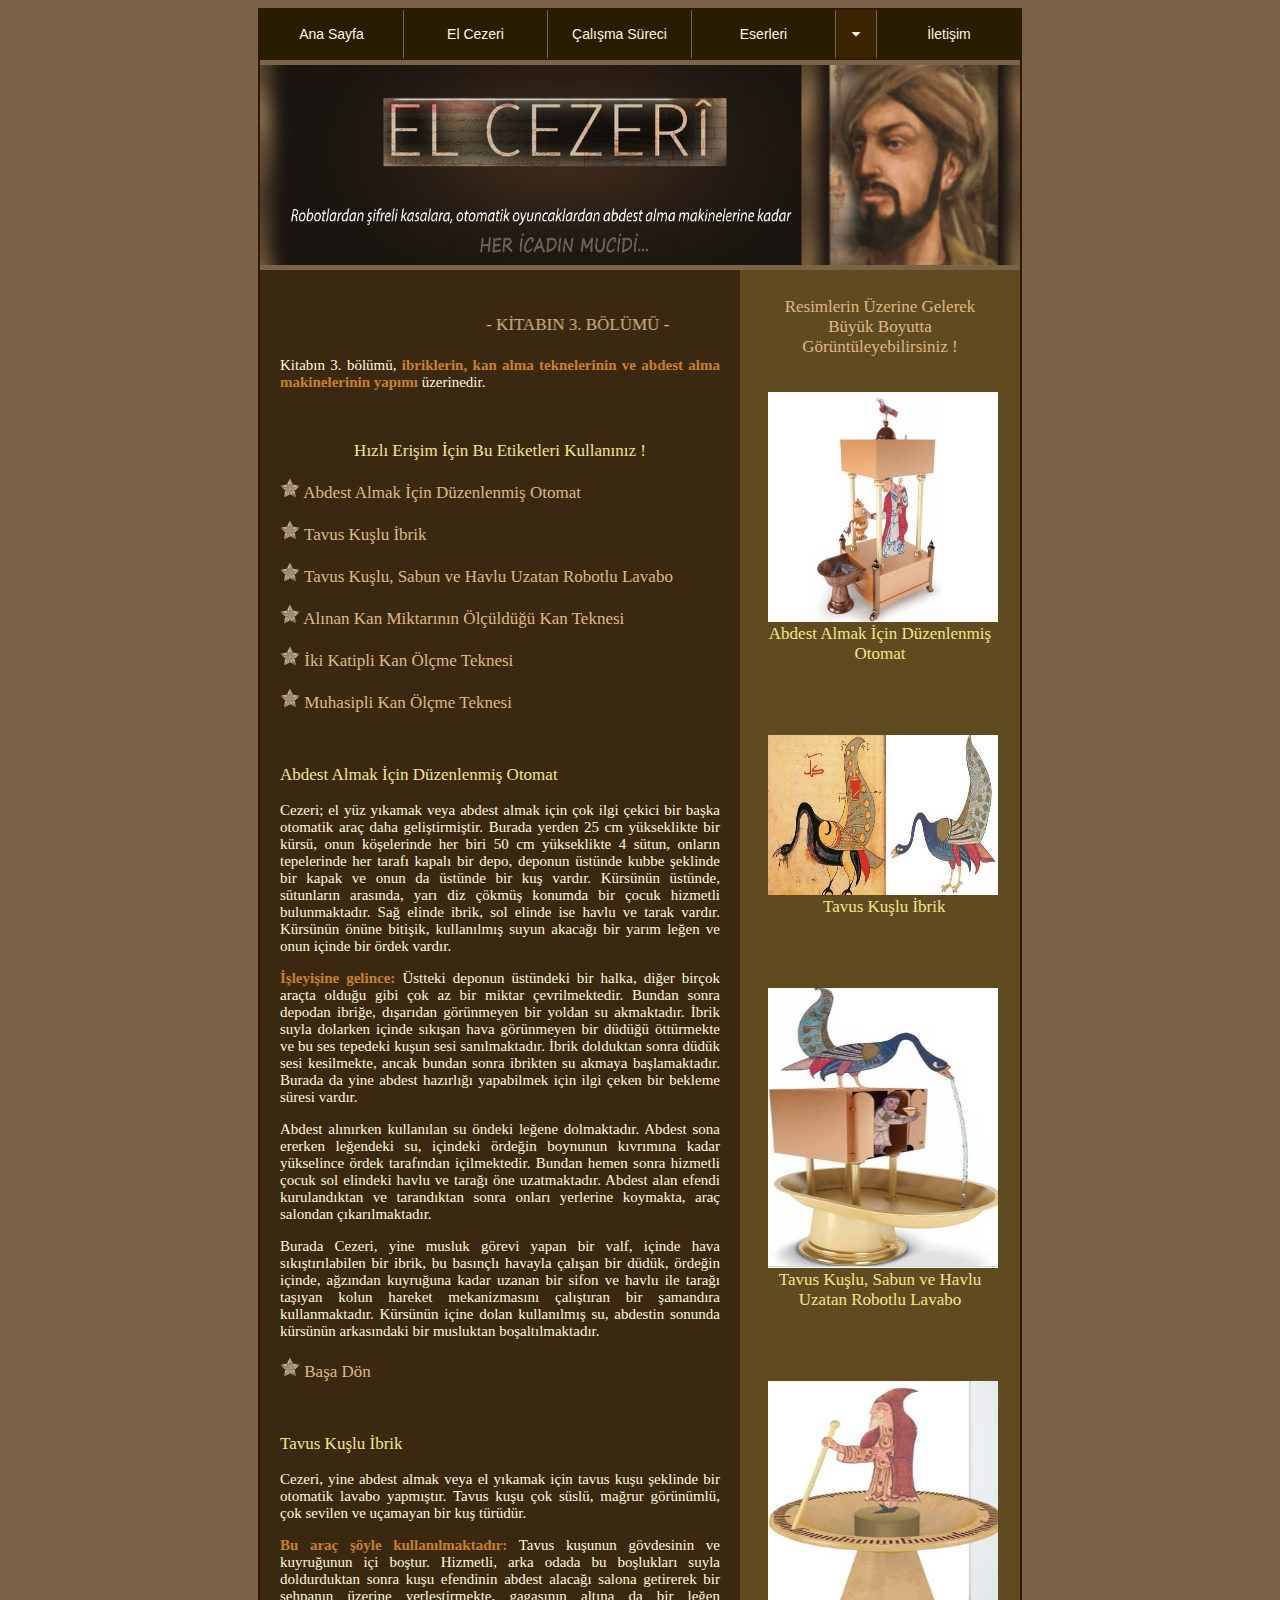
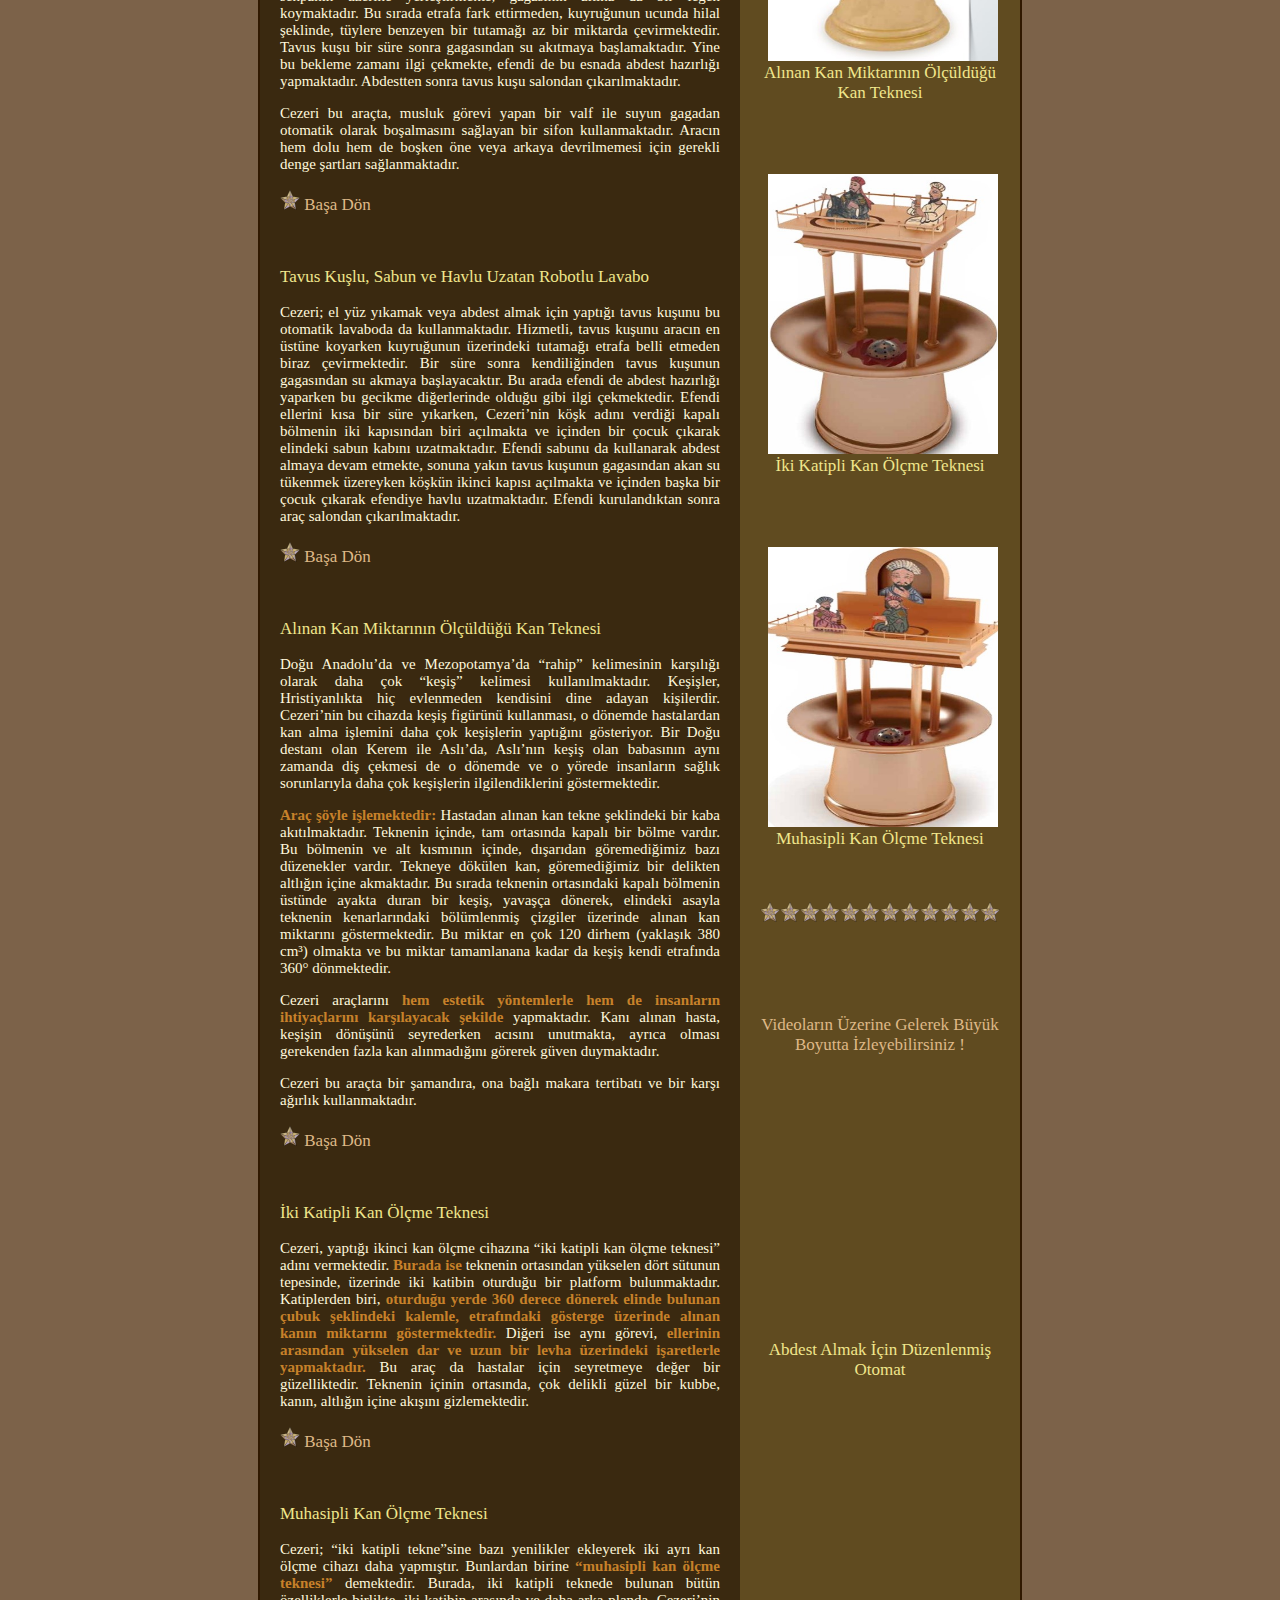
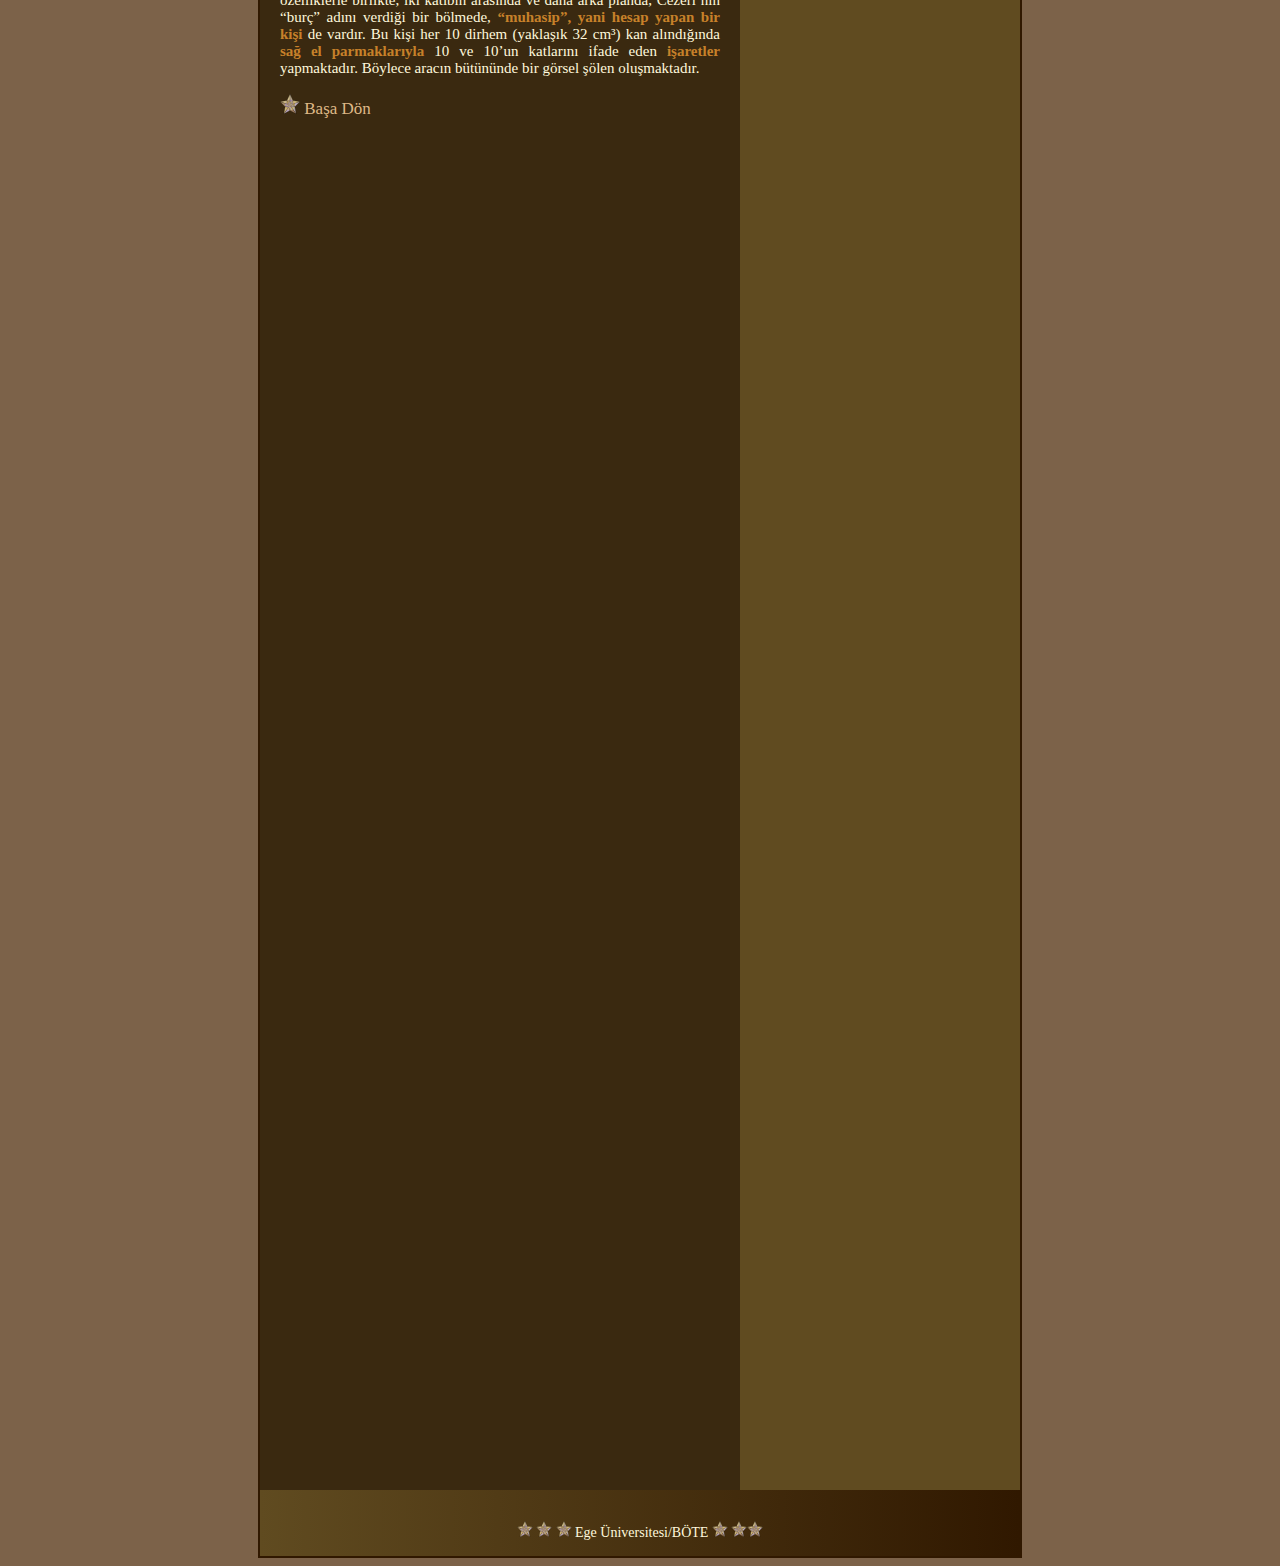
<file: 3b.html>
<!DOCTYPE html>
<html>
<head>
	<meta charset="utf-8">
	<meta http-equiv="X-UA-Compatible" content="IE=edge">
	<title></title>
	<link rel="stylesheet" href="style.css">
    <!-- Font Awesome Icon Library -->
    <link rel="stylesheet" href="https://cdnjs.cloudflare.com/ajax/libs/font-awesome/4.7.0/css/font-awesome.min.css">


</head>
<body bgcolor="#7c6249">
	
    <div class="cerceve">
            <div class="menu">
            	<div> 
                <a href="index.html"> <button class="btn">Ana Sayfa</button></a>
                <a href="elcezeri.html"> <button class="btn">El Cezeri</button></a>
                <a href="calısmalar.html"><button class="btn">Çalışma Süreci</button></a>
                <a href="eserler.html"><button class="btn">Eserleri</button> </a>


                <div class="dropdown">
                <button class="btn2">
                <i class="fa fa-caret-down"></i>
                </button>
                <div class="dropdown-content">
               
                    <a href="1b.html">Kitabın 1. Bölümü</a>   
                    <a href="2b.html">Kitabın 2. Bölümü</a>   
                    <a href="3b.html">Kitabın 3. Bölümü</a>   
                    <a href="4b.html">Kitabın 4. Bölümü</a>   
                    <a href="5b.html">Kitabın 5. Bölümü</a>   
                    <a href="6b.html">Kitabın 6. Bölümü</a>  
                </div> 
                </div>

            <a href="iletisim.html"><button class="btn3"> İletişim</button> </a>
                </div>
    
            </div>
            
            <div class="header"></div>
            
			<div>
			<div class="content4">
			
            
            <br>
            <a name="bas"></a><p class="k_baslık"><marquee behavior=alternate> - KİTABIN 3. BÖLÜMÜ - </marquee></p>
            
            
            <p class="p">Kitabın 3. bölümü, <font class="k_baslık_kln">ibriklerin, kan alma teknelerinin ve abdest alma makinelerinin yapımı</font> üzerinedir.</p>


            <br> <center><p class="h1">Hızlı Erişim İçin Bu Etiketleri Kullanınız !</p></center>
            <a name="bas"></a>
            <a class="a" href="#Abdest"><p class="k_baslık"><img src="resimler/mi.svg" class="img"> Abdest Almak İçin Düzenlenmiş Otomat</p></a>
            <a class="a" href="#T_İbrik"><p class="k_baslık"><img src="resimler/mi.svg" class="img"> Tavus Kuşlu İbrik</p></a>
            <a class="a" href="#Lavabo"><p class="k_baslık"><img src="resimler/mi.svg" class="img"> Tavus Kuşlu, Sabun ve Havlu Uzatan Robotlu Lavabo</p></a>
            <a class="a" href="#1Kan"><p class="k_baslık"><img src="resimler/mi.svg" class="img"> Alınan Kan Miktarının Ölçüldüğü Kan Teknesi</p></a>
            <a class="a" href="#2Kan"><p class="k_baslık"><img src="resimler/mi.svg" class="img"> İki Katipli Kan Ölçme Teknesi </p></a>
            <a class="a" href="#3Kan"><p class="k_baslık"><img src="resimler/mi.svg" class="img"> Muhasipli Kan Ölçme Teknesi </p></a>




            

            <br> 
            
            <a name="Abdest"><p class="h1"> Abdest Almak İçin Düzenlenmiş Otomat</p></a>


            <p class="p">Cezeri; el yüz yıkamak veya abdest almak için çok ilgi çekici bir başka otomatik araç daha geliştirmiştir. Burada yerden 25 cm yükseklikte bir kürsü, onun köşelerinde her biri 50 cm yükseklikte 4 sütun, onların tepelerinde her tarafı kapalı bir depo, deponun üstünde kubbe şeklinde bir kapak ve onun da üstünde bir kuş vardır. Kürsünün üstünde, sütunların arasında, yarı diz çökmüş konumda bir çocuk hizmetli bulunmaktadır. Sağ elinde ibrik, sol elinde ise havlu ve  tarak  vardır.  Kürsünün  önüne  bitişik,  kullanılmış  suyun  akacağı  bir yarım leğen ve onun içinde bir ördek vardır.</p> 

            <p class="p"> <font class="k_baslık_kln">İşleyişine  gelince: </font> Üstteki  deponun  üstündeki  bir  halka,  diğer  birçok araçta  olduğu  gibi  çok  az  bir  miktar  çevrilmektedir.  Bundan  sonra depodan  ibriğe,  dışarıdan  görünmeyen  bir  yoldan  su  akmaktadır.  İbrik suyla dolarken içinde sıkışan hava görünmeyen bir düdüğü öttürmekte ve bu ses tepedeki kuşun sesi sanılmaktadır. İbrik dolduktan sonra düdük sesi kesilmekte, ancak bundan sonra ibrikten su akmaya başlamaktadır. Burada da yine abdest hazırlığı yapabilmek için ilgi çeken bir bekleme süresi vardır. </p>

            <p class="p">Abdest  alınırken  kullanılan  su  öndeki  leğene  dolmaktadır.  Abdest  sona ererken leğendeki su, içindeki ördeğin boynunun kıvrımına kadar yükselince ördek  tarafından  içilmektedir.  Bundan  hemen  sonra  hizmetli  çocuk sol  elindeki  havlu  ve  tarağı  öne  uzatmaktadır.  Abdest  alan  efendi kurulandıktan ve tarandıktan sonra onları yerlerine koymakta, araç salondan çıkarılmaktadır. </p>

            <p class="p"> Burada  Cezeri,  yine  musluk  görevi  yapan  bir  valf,  içinde hava  sıkıştırılabilen  bir  ibrik,  bu  basınçlı  havayla  çalışan bir  düdük,  ördeğin  içinde,  ağzından  kuyruğuna  kadar uzanan bir sifon ve havlu ile tarağı taşıyan kolun hareket mekanizmasını  çalıştıran  bir  şamandıra  kullanmaktadır. Kürsünün  içine  dolan  kullanılmış  su,  abdestin  sonunda kürsünün arkasındaki bir musluktan boşaltılmaktadır.</p>
             <a class="a" href="#bas"><p class="k_baslık"><img src="resimler/mi.svg" class="img"> Başa Dön</p></a>        
           
            
            <br> 
            
            <a name="T_İbrik"><p class="h1"> Tavus Kuşlu İbrik </p></a>
            
            <p class="p"> Cezeri, yine abdest almak veya el yıkamak için tavus kuşu şeklinde bir otomatik lavabo yapmıştır. Tavus kuşu çok süslü, mağrur görünümlü, çok sevilen ve uçamayan bir kuş türüdür.</p> 

            <p class="p"> <font class="k_baslık_kln">Bu araç şöyle kullanılmaktadır:</font> Tavus kuşunun gövdesinin ve kuyruğunun içi boştur. Hizmetli, arka odada bu boşlukları suyla doldurduktan sonra kuşu efendinin abdest alacağı salona getirerek bir sehpanın üzerine yerleştirmekte, gagasının altına da bir leğen koymaktadır. Bu sırada etrafa fark ettirmeden, kuyruğunun ucunda hilal şeklinde, tüylere benzeyen bir tutamağı az bir miktarda çevirmektedir. Tavus kuşu bir süre sonra  gagasından  su  akıtmaya  başlamaktadır.  Yine  bu  bekleme  zamanı  ilgi çekmekte,  efendi  de  bu  esnada  abdest  hazırlığı  yapmaktadır.  Abdestten sonra tavus kuşu salondan çıkarılmaktadır. </p>

            <p class="p"> Cezeri bu araçta, musluk görevi yapan bir valf ile suyun gagadan otomatik olarak  boşalmasını  sağlayan  bir  sifon  kullanmaktadır.  Aracın  hem  dolu hem de boşken öne veya arkaya devrilmemesi için gerekli denge şartları sağlanmaktadır. </p>

             <a class="a" href="#bas"><p class="k_baslık"><img src="resimler/mi.svg" class="img"> Başa Dön</p></a>        
           
         

            <br> 
            
            <a name="Lavabo"><p class="h1"> Tavus Kuşlu, Sabun ve Havlu Uzatan Robotlu Lavabo</p></a>

            <p class="p">  Cezeri;  el  yüz  yıkamak  veya  abdest  almak  için  yaptığı  tavus  kuşunu  bu  otomatik  lavaboda  da kullanmaktadır. Hizmetli, tavus kuşunu aracın en üstüne koyarken kuyruğunun üzerindeki tutamağı etrafa  belli  etmeden  biraz  çevirmektedir.  Bir  süre  sonra  kendiliğinden  tavus  kuşunun  gagasından su  akmaya  başlayacaktır.  Bu  arada  efendi  de  abdest  hazırlığı  yaparken  bu  gecikme  diğerlerinde olduğu gibi ilgi çekmektedir. Efendi ellerini kısa bir süre yıkarken, Cezeri’nin köşk adını verdiği kapalı bölmenin iki kapısından biri açılmakta ve içinden bir çocuk çıkarak elindeki sabun kabını uzatmaktadır. Efendi sabunu da kullanarak abdest almaya devam etmekte, sonuna yakın tavus kuşunun gagasından akan su tükenmek üzereyken köşkün ikinci  kapısı  açılmakta  ve  içinden  başka  bir  çocuk  çıkarak  efendiye  havlu uzatmaktadır. Efendi kurulandıktan sonra araç salondan çıkarılmaktadır.  </p> 
        

            <a class="a" href="#bas"><p class="k_baslık"><img src="resimler/mi.svg" class="img"> Başa Dön</p></a>
           

           <br> 
            
            <a name="1Kan"><p class="h1">  Alınan Kan Miktarının Ölçüldüğü Kan Teknesi </p></a>


             <p class="p">Doğu Anadolu’da ve Mezopotamya’da “rahip” kelimesinin karşılığı olarak daha çok “keşiş” kelimesi kullanılmaktadır. Keşişler, Hristiyanlıkta hiç evlenmeden kendisini dine adayan kişilerdir. Cezeri’nin bu cihazda keşiş figürünü kullanması, o dönemde hastalardan kan alma işlemini daha çok keşişlerin yaptığını gösteriyor. Bir Doğu destanı olan Kerem ile Aslı’da, Aslı’nın keşiş olan babasının aynı zamanda diş çekmesi de o dönemde ve o yörede insanların sağlık sorunlarıyla daha çok keşişlerin ilgilendiklerini göstermektedir.</p>

             <p class="p"> <font class="k_baslık_kln"> Araç  şöyle  işlemektedir: </font> Hastadan  alınan  kan  tekne  şeklindeki  bir  kaba akıtılmaktadır.  Teknenin  içinde,  tam  ortasında  kapalı  bir  bölme  vardır.  Bu bölmenin ve alt kısmının içinde, dışarıdan göremediğimiz bazı düzenekler vardır. Tekneye dökülen kan, göremediğimiz bir delikten altlığın içine akmaktadır. Bu sırada teknenin ortasındaki kapalı bölmenin üstünde ayakta duran bir keşiş, yavaşça  dönerek,  elindeki  asayla  teknenin  kenarlarındaki  bölümlenmiş çizgiler üzerinde alınan kan miktarını göstermektedir. Bu miktar en çok 120 dirhem (yaklaşık 380 cm³) olmakta ve bu miktar tamamlanana kadar da keşiş kendi etrafında 360° dönmektedir. </p>

             <p class="p">Cezeri araçlarını <font class="k_baslık_kln">hem estetik yöntemlerle hem de insanların ihtiyaçlarını karşılayacak şekilde </font> yapmaktadır. Kanı alınan hasta, keşişin dönüşünü seyrederken acısını unutmakta, ayrıca olması gerekenden fazla kan alınmadığını görerek güven duymaktadır. </p>

             <p class="p">Cezeri bu araçta bir şamandıra, ona bağlı makara tertibatı ve bir karşı ağırlık kullanmaktadır. </p>   
             <a class="a" href="#bas"><p class="k_baslık"><img src="resimler/mi.svg" class="img"> Başa Dön</p></a> 

        

        
           <br> 
            
            <a name="2Kan"><p class="h1"> İki Katipli Kan Ölçme Teknesi  </p></a>


            <p class="p"> Cezeri,  yaptığı  ikinci  kan  ölçme  cihazına  “iki  katipli kan ölçme teknesi” adını vermektedir.<font class="k_baslık_kln">  Burada ise </font> teknenin  ortasından  yükselen  dört  sütunun tepesinde, üzerinde iki katibin oturduğu bir platform bulunmaktadır. Katiplerden biri, <font class="k_baslık_kln"> oturduğu yerde 360 derece  dönerek  elinde  bulunan  çubuk  şeklindeki kalemle,  etrafındaki  gösterge  üzerinde  alınan  kanın miktarını göstermektedir.</font> Diğeri ise aynı görevi, <font class="k_baslık_kln"> ellerinin arasından  yükselen  dar  ve  uzun  bir  levha  üzerindeki işaretlerle  yapmaktadır.</font>  Bu  araç  da  hastalar  için  seyretmeye değer bir güzelliktedir. Teknenin içinin ortasında, çok delikli güzel bir kubbe, kanın, altlığın içine akışını gizlemektedir.  </p> 

            <a class="a" href="#bas"><p class="k_baslık"><img src="resimler/mi.svg" class="img"> Başa Dön</p></a>  




            <br> 
            
            <a name="3Kan"><p class="h1"> Muhasipli Kan Ölçme Teknesi  </p></a>


            <p class="p"> Cezeri; “iki katipli tekne”sine bazı yenilikler ekleyerek iki ayrı kan ölçme cihazı daha yapmıştır. Bunlardan birine <font class="k_baslık_kln">“muhasipli kan ölçme teknesi” </font> demektedir. Burada, iki katipli teknede bulunan bütün özelliklerle birlikte, iki katibin arasında ve daha arka planda, Cezeri’nin “burç” adını verdiği bir bölmede, <font class="k_baslık_kln">“muhasip”, yani hesap yapan  bir kişi </font> de vardır. Bu kişi her 10 dirhem (yaklaşık 32 cm³) kan alındığında <font class="k_baslık_kln">sağ el parmaklarıyla </font> 10 ve 10’un katlarını ifade eden <font class="k_baslık_kln">işaretler</font>  yapmaktadır.  Böylece  aracın  bütününde bir görsel şölen oluşmaktadır.   </p> 

            

            <a class="a" href="#bas"><p class="k_baslık"><img src="resimler/mi.svg" class="img"> Başa Dön</p></a> 
              <br> 
     
			</div>

            <div class="sidebar5">
            	<center><p class="k_baslık">Resimlerin Üzerine Gelerek Büyük Boyutta Görüntüleyebilirsiniz !</p></center>
                
                <br>
    
                <img src="resimler/eserler/1 (7).JPG" class="resim-zoom"><br>
                 <center><p class="h1"> Abdest Almak İçin Düzenlenmiş Otomat</p></center> 
                
                <br><br><br>    
                <img src="resimler/eserler/t_ibrik.jpg" class="resim-zoom3"> <br>
                <center><p class="h1">  Tavus Kuşlu İbrik</p></center>

                <br><br><br>
                <img src="resimler/eserler/lavabo.jpg" class="resim-zoom2"> <br>
                <center><p class="h1"> Tavus Kuşlu, Sabun ve Havlu Uzatan Robotlu Lavabo</p></center>

 				<br><br><br>
                <img src="resimler/eserler/1kan.jpg" class="resim-zoom2"> <br>
                <center><p class="h1"> Alınan Kan Miktarının Ölçüldüğü Kan Teknesi </p></center>

                <br><br><br>
                <img src="resimler/eserler/2kan.jpg" class="resim-zoom2"> <br>
                <center><p class="h1"> İki Katipli Kan Ölçme Teknesi </p></center>

                <br><br><br>
                <img src="resimler/eserler/3kan.jpg" class="resim-zoom2"> <br>
                <center><p class="h1"> Muhasipli Kan Ölçme Teknesi</p></center>
                
                <br><br><center><img src="resimler/mi.svg" class="img"><img src="resimler/mi.svg" class="img"><img src="resimler/mi.svg" class="img"><img src="resimler/mi.svg" class="img"><img src="resimler/mi.svg" class="img"><img src="resimler/mi.svg" class="img"><img src="resimler/mi.svg" class="img"><img src="resimler/mi.svg" class="img"><img src="resimler/mi.svg" class="img"><img src="resimler/mi.svg" class="img"><img src="resimler/mi.svg" class="img"><img src="resimler/mi.svg" class="img"></center>

                <br><br><br><br>
                <center><p class="k_baslık">Videoların Üzerine Gelerek Büyük Boyutta İzleyebilirsiniz !</p></center>

                <br><iframe class="video-zoom" controls muted autoplay   src="https://www.youtube.com/embed/yvnhBl69Iyg" frameborder="0" allow="accelerometer; autoplay; encrypted-media; gyroscope; picture-in-picture" allowfullscreen></iframe>
                <center><p class="h1">Abdest Almak İçin Düzenlenmiş Otomat</p></center>


            </div>	
			

            
            <div class="footer">
            <p class="ftr">  <img src="resimler/mi.svg" class="img_f"> <img src="resimler/mi.svg" class="img_f"> <img src="resimler/mi.svg" class="img_f"> Ege Üniversitesi/BÖTE <img src="resimler/mi.svg" class="img_f"> <img src="resimler/mi.svg" class="img_f"><img src="resimler/mi.svg" class="img_f"> </p>
            </div>
           
        </div>

</body>
</html>
</file>
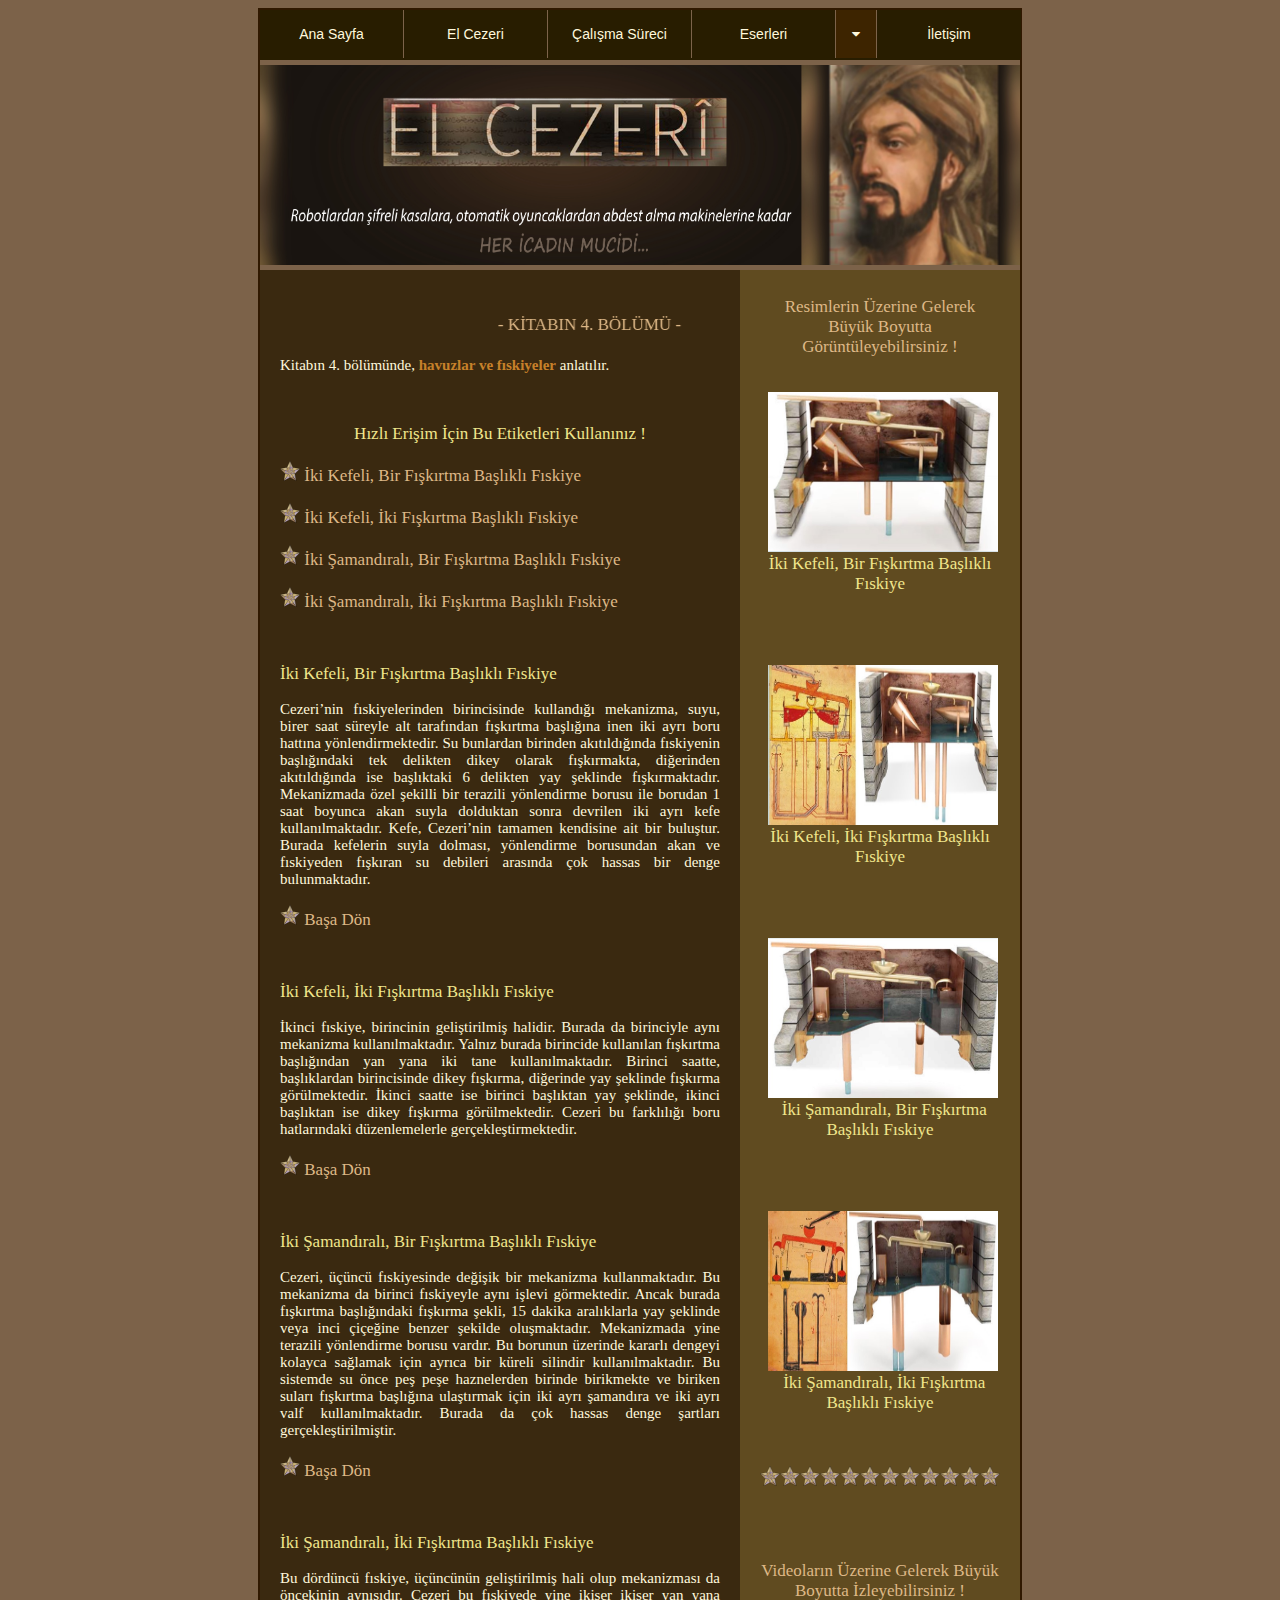
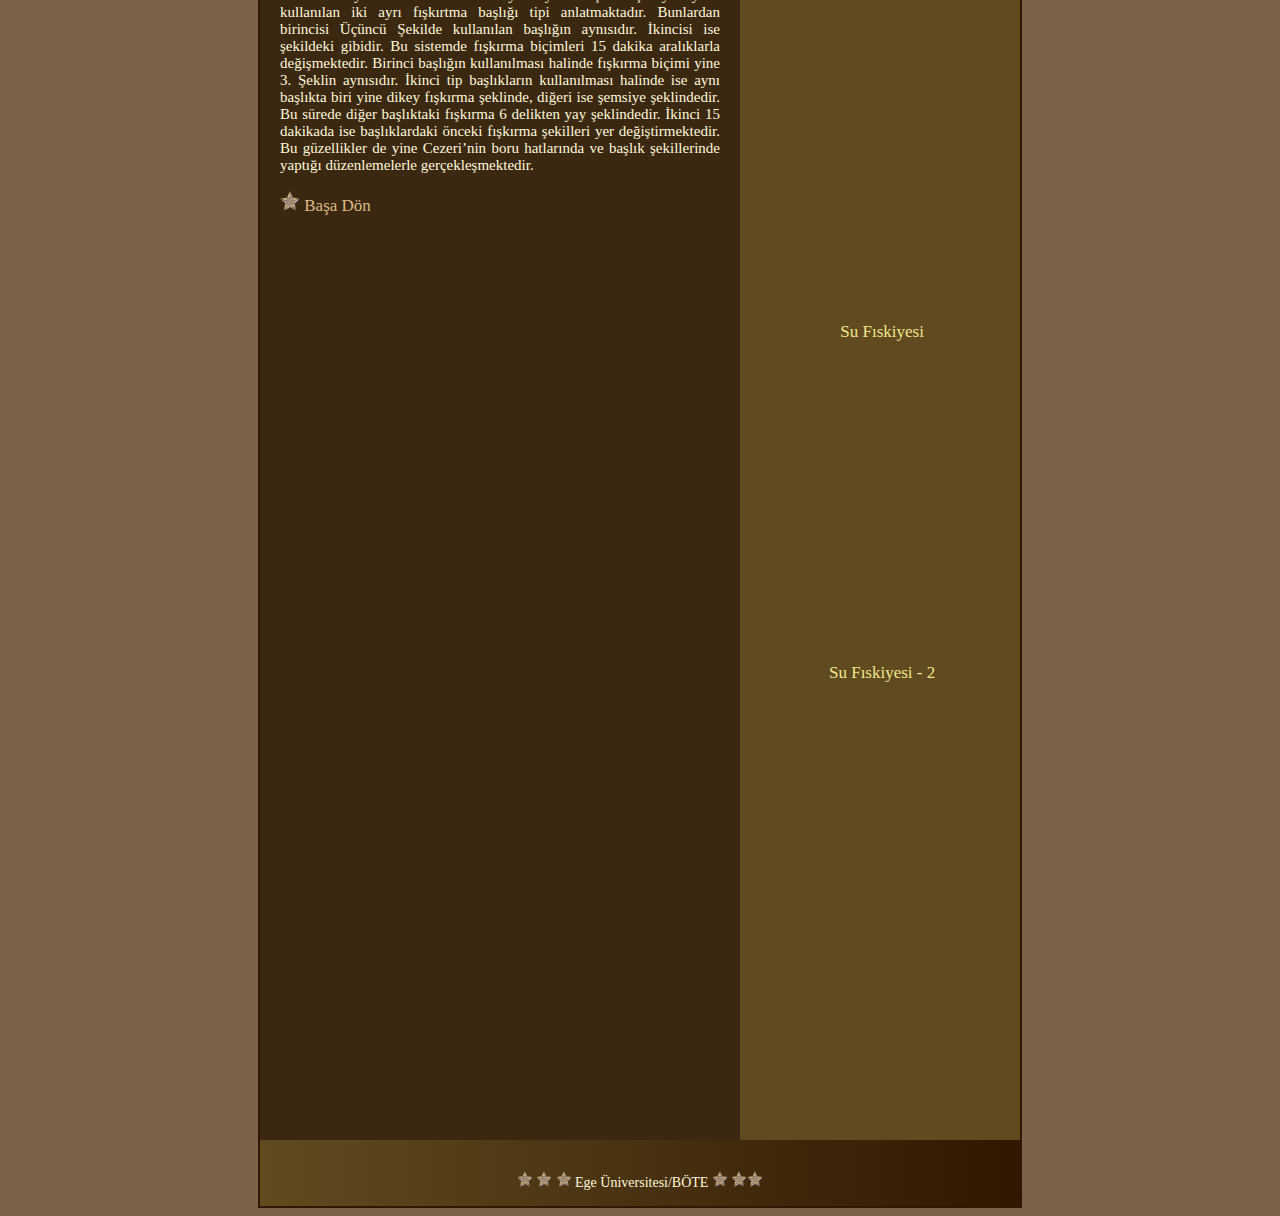
<file: 4b.html>
<!DOCTYPE html>
<html>
<head>
    <meta charset="utf-8">
    <meta http-equiv="X-UA-Compatible" content="IE=edge">
    <title></title>
    <link rel="stylesheet" href="style.css">
    <!-- Font Awesome Icon Library -->
    <link rel="stylesheet" href="https://cdnjs.cloudflare.com/ajax/libs/font-awesome/4.7.0/css/font-awesome.min.css">


</head>
<body bgcolor="#7c6249">
    
    <div class="cerceve">
            <div class="menu">
                <div> 
                <a href="index.html"> <button class="btn">Ana Sayfa</button></a>
                <a href="elcezeri.html"> <button class="btn">El Cezeri</button></a>
                <a href="calısmalar.html"><button class="btn">Çalışma Süreci</button></a>
                <a href="eserler.html"><button class="btn">Eserleri</button> </a>


                <div class="dropdown">
                <button class="btn2">
                <i class="fa fa-caret-down"></i>
                </button>
                <div class="dropdown-content">
               
                    <a href="1b.html">Kitabın 1. Bölümü</a>   
                    <a href="2b.html">Kitabın 2. Bölümü</a>   
                    <a href="3b.html">Kitabın 3. Bölümü</a>   
                    <a href="4b.html">Kitabın 4. Bölümü</a>   
                    <a href="5b.html">Kitabın 5. Bölümü</a>   
                    <a href="6b.html">Kitabın 6. Bölümü</a>  
                </div> 
                </div>

            <a href="iletisim.html"><button class="btn3"> İletişim</button> </a>
                </div>
    
            </div>
            
            <div class="header"></div>
            
            <div>
            <div class="content2">
            
            
            <br>
            <a name="bas"></a><p class="k_baslık"><marquee behavior=alternate> - KİTABIN 4. BÖLÜMÜ - </marquee></p>
            
            
            <p class="p">Kitabın 4. bölümünde, <font class="k_baslık_kln">havuzlar ve fıskiyeler</font> anlatılır.</p>


            <br> <center><p class="h1">Hızlı Erişim İçin Bu Etiketleri Kullanınız !</p></center>
            <a name="bas"></a>
            <a class="a" href="#1f"><p class="k_baslık"><img src="resimler/mi.svg" class="img"> İki Kefeli, Bir Fışkırtma Başlıklı Fıskiye </p></a>
            <a class="a" href="#1ff"><p class="k_baslık"><img src="resimler/mi.svg" class="img"> İki Kefeli, İki Fışkırtma Başlıklı Fıskiye </p></a>
            <a class="a" href="#2f"><p class="k_baslık"><img src="resimler/mi.svg" class="img"> İki Şamandıralı, Bir Fışkırtma Başlıklı Fıskiye</p></a>
            <a class="a" href="#2ff"><p class="k_baslık"><img src="resimler/mi.svg" class="img"> İki Şamandıralı, İki Fışkırtma Başlıklı Fıskiye</p></a>


            <br> 
            
            <a name="1f"><p class="h1"> İki Kefeli, Bir Fışkırtma Başlıklı Fıskiye</p></a>

            <p class="p"> Cezeri’nin  fıskiyelerinden  birincisinde  kullandığı  mekanizma,  suyu,  birer  saat  süreyle  alt tarafından fışkırtma başlığına inen iki ayrı boru hattına yönlendirmektedir. Su bunlardan birinden akıtıldığında fıskiyenin başlığındaki tek delikten dikey olarak fışkırmakta, diğerinden akıtıldığında ise başlıktaki 6 delikten yay şeklinde fışkırmaktadır. Mekanizmada özel şekilli bir terazili yönlendirme borusu ile borudan 1 saat boyunca akan suyla dolduktan sonra devrilen iki ayrı kefe kullanılmaktadır. Kefe, Cezeri’nin tamamen kendisine ait bir buluştur. Burada kefelerin suyla dolması, yönlendirme borusundan akan ve fıskiyeden fışkıran su debileri arasında çok hassas bir denge bulunmaktadır.  </p>

             <a class="a" href="#bas"><p class="k_baslık"><img src="resimler/mi.svg" class="img"> Başa Dön</p></a> 
            



            <br> 
            
            <a name="1ff"><p class="h1"> İki Kefeli, İki Fışkırtma Başlıklı Fıskiye</p></a>

            <p class="p"> İkinci fıskiye, birincinin geliştirilmiş halidir. Burada da birinciyle aynı mekanizma kullanılmaktadır. Yalnız burada birincide kullanılan fışkırtma başlığından yan yana iki tane kullanılmaktadır. Birinci  saatte,  başlıklardan  birincisinde  dikey  fışkırma,  diğerinde  yay  şeklinde  fışkırma görülmektedir. İkinci saatte ise birinci başlıktan yay şeklinde, ikinci başlıktan ise dikey fışkırma görülmektedir. Cezeri bu farklılığı boru hatlarındaki düzenlemelerle gerçekleştirmektedir. </p>

             <a class="a" href="#bas"><p class="k_baslık"><img src="resimler/mi.svg" class="img"> Başa Dön</p></a>        
           
            
            
            <br> 
            
            <a name="2f"><p class="h1"> İki Şamandıralı, Bir Fışkırtma Başlıklı Fıskiye </p></a>
   
            <p class="p"> Cezeri,  üçüncü  fıskiyesinde  değişik  bir  mekanizma  kullanmaktadır.  Bu  mekanizma  da birinci fıskiyeyle aynı işlevi görmektedir. Ancak burada fışkırtma başlığındaki fışkırma şekli,  15  dakika  aralıklarla  yay  şeklinde  veya  inci  çiçeğine  benzer  şekilde  oluşmaktadır. Mekanizmada yine terazili yönlendirme borusu vardır. Bu borunun üzerinde  kararlı dengeyi kolayca sağlamak için ayrıca bir küreli silindir kullanılmaktadır. Bu sistemde su önce peş peşe  haznelerden  birinde  birikmekte  ve  biriken  suları  fışkırtma  başlığına  ulaştırmak  için iki  ayrı  şamandıra  ve  iki  ayrı  valf  kullanılmaktadır. Burada  da  çok  hassas  denge  şartları gerçekleştirilmiştir. </p>

             <a class="a" href="#bas"><p class="k_baslık"><img src="resimler/mi.svg" class="img"> Başa Dön</p></a>     




            <br> 
            
            <a name="2ff"><p class="h1"> İki Şamandıralı, İki Fışkırtma Başlıklı Fıskiye </p></a>
   
            <p class="p"> Bu dördüncü fıskiye, üçüncünün geliştirilmiş hali olup mekanizması da öncekinin aynısıdır.  Cezeri  bu  fıskiyede  yine  ikişer  ikişer  yan  yana  kullanılan  iki  ayrı fışkırtma  başlığı  tipi  anlatmaktadır.  Bunlardan  birincisi  Üçüncü  Şekilde  kullanılan başlığın  aynısıdır.  İkincisi  ise  şekildeki  gibidir.  Bu  sistemde  fışkırma  biçimleri  15 dakika aralıklarla değişmektedir. Birinci başlığın kullanılması halinde fışkırma biçimi yine  3.  Şeklin  aynısıdır.  İkinci  tip  başlıkların  kullanılması  halinde  ise  aynı  başlıkta biri  yine  dikey  fışkırma  şeklinde,  diğeri  ise  şemsiye  şeklindedir.  Bu  sürede  diğer başlıktaki fışkırma 6 delikten yay şeklindedir. İkinci 15 dakikada ise başlıklardaki önceki fışkırma şekilleri yer değiştirmektedir. Bu güzellikler de yine Cezeri’nin boru hatlarında ve başlık şekillerinde yaptığı düzenlemelerle gerçekleşmektedir. </p>

             <a class="a" href="#bas"><p class="k_baslık"><img src="resimler/mi.svg" class="img"> Başa Dön</p></a>   

           
        
     
            </div>

            <div class="sidebar3">
                <center><p class="k_baslık">Resimlerin Üzerine Gelerek Büyük Boyutta Görüntüleyebilirsiniz !</p></center>
                
                <br>

                <img src="resimler/eserler/2ff.jpg" class="resim-zoom3"><br>
                 <center><p class="h1"> İki Kefeli, Bir Fışkırtma Başlıklı Fıskiye</p></center> 
    
                <br><br><br> 
                <img src="resimler/eserler/1f.jpg" class="resim-zoom3"><br>
                 <center><p class="h1"> İki Kefeli, İki Fışkırtma Başlıklı Fıskiye</p></center> 
                
                <br><br><br>    
                <img src="resimler/eserler/1ff.jpg" class="resim-zoom3"> <br>
                <center><p class="h1">  İki Şamandıralı, Bir Fışkırtma Başlıklı Fıskiye </p></center>

                <br><br><br>    
                <img src="resimler/eserler/2f.jpg" class="resim-zoom3"> <br>
                <center><p class="h1">  İki Şamandıralı, İki Fışkırtma Başlıklı Fıskiye </p></center>

                
                
                <br><br><center><img src="resimler/mi.svg" class="img"><img src="resimler/mi.svg" class="img"><img src="resimler/mi.svg" class="img"><img src="resimler/mi.svg" class="img"><img src="resimler/mi.svg" class="img"><img src="resimler/mi.svg" class="img"><img src="resimler/mi.svg" class="img"><img src="resimler/mi.svg" class="img"><img src="resimler/mi.svg" class="img"><img src="resimler/mi.svg" class="img"><img src="resimler/mi.svg" class="img"><img src="resimler/mi.svg" class="img"></center>


                 <br><br><br>
                <center><p class="k_baslık">Videoların Üzerine Gelerek Büyük Boyutta İzleyebilirsiniz !</p></center>

                <br><br><br>
                <iframe class="video-zoom" controls muted autoplay src="https://www.youtube.com/embed/JsarogsE3hI" frameborder="0" allow="accelerometer; autoplay; encrypted-media; gyroscope; picture-in-picture" allowfullscreen></iframe>
                <center><p class="h1"> Su Fıskiyesi</p></center> 
       

                <br><br><br>
                
                <iframe class="video-zoom" controls muted autoplay src="https://www.youtube.com/embed/iabv7_mbL-w" frameborder="0" allow="accelerometer; autoplay; encrypted-media; gyroscope; picture-in-picture" allowfullscreen></iframe>
                <center><p class="h1"> Su Fıskiyesi - 2</p></center> 


            </div>  

            
            <div class="footer">
            <p class="ftr">  <img src="resimler/mi.svg" class="img_f"> <img src="resimler/mi.svg" class="img_f"> <img src="resimler/mi.svg" class="img_f"> Ege Üniversitesi/BÖTE <img src="resimler/mi.svg" class="img_f"> <img src="resimler/mi.svg" class="img_f"><img src="resimler/mi.svg" class="img_f"> </p>
            </div>
           
        </div>

</body>
</html>
</file>
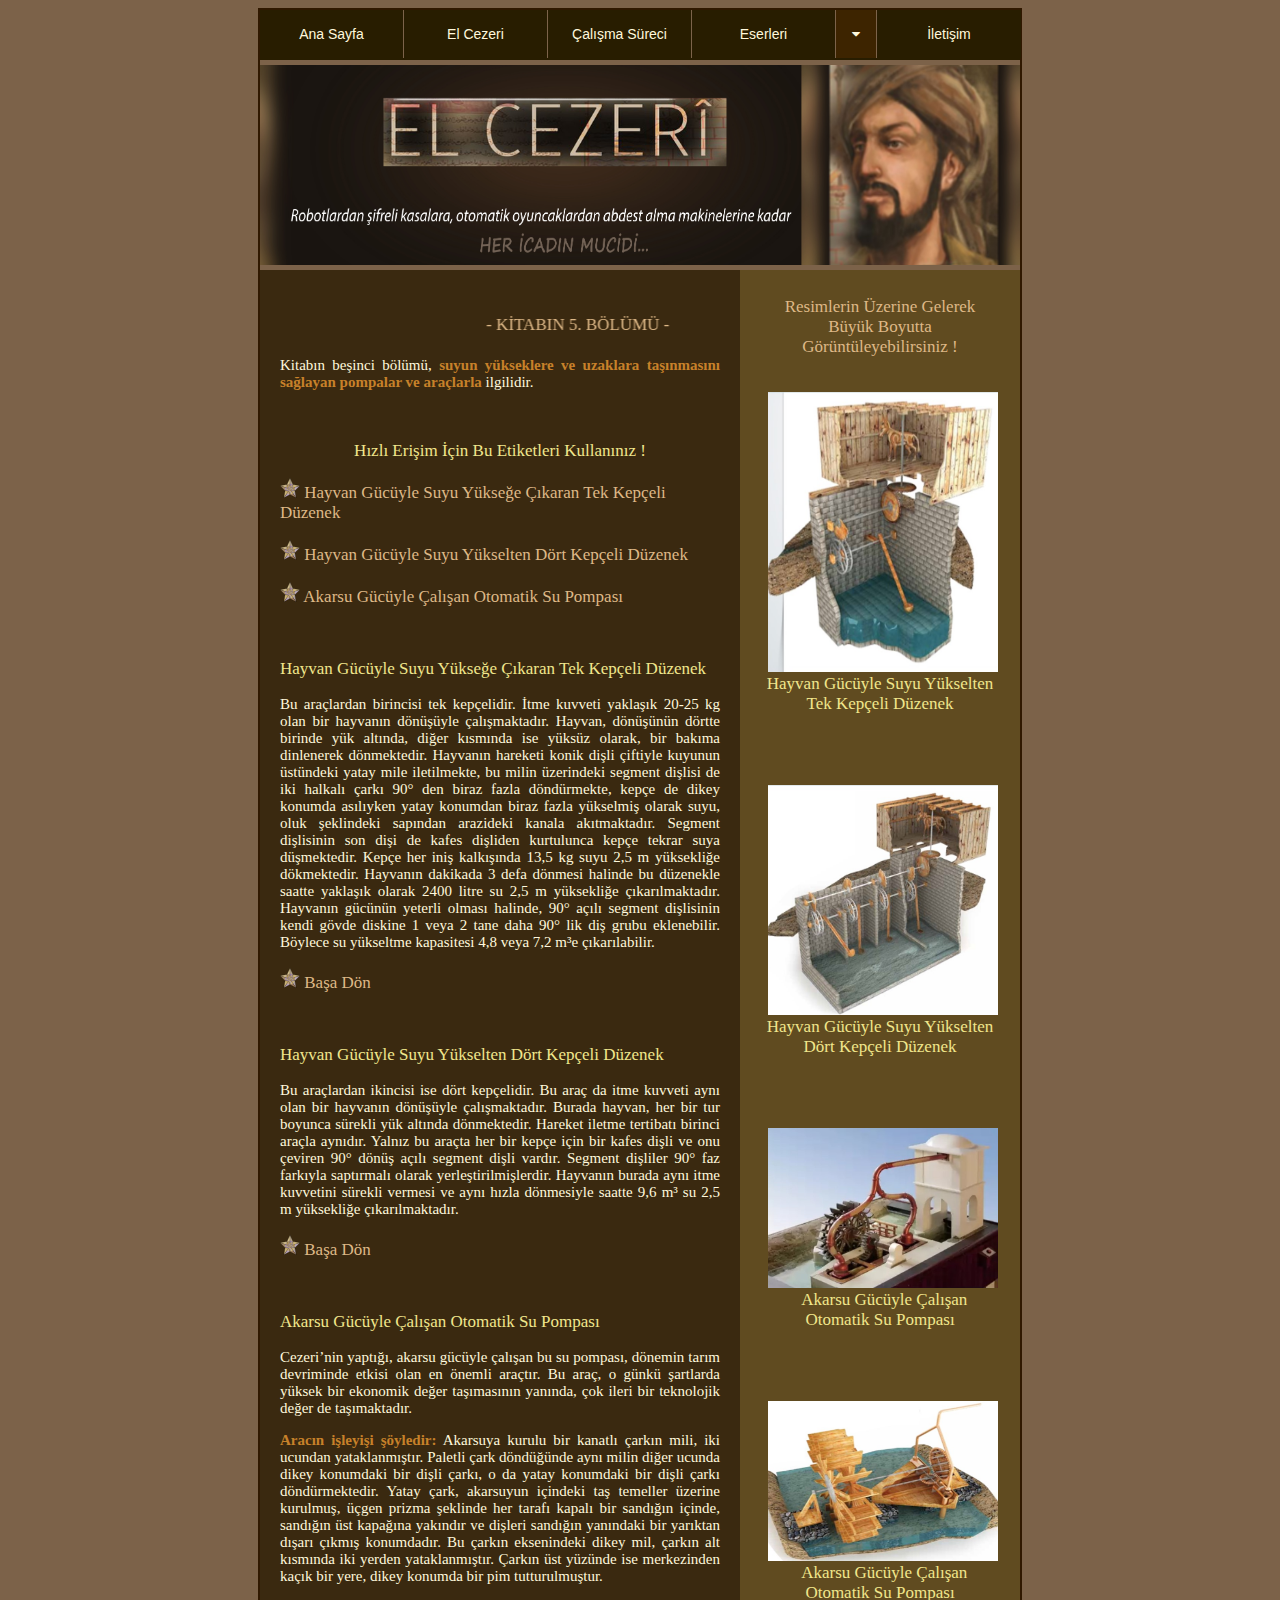
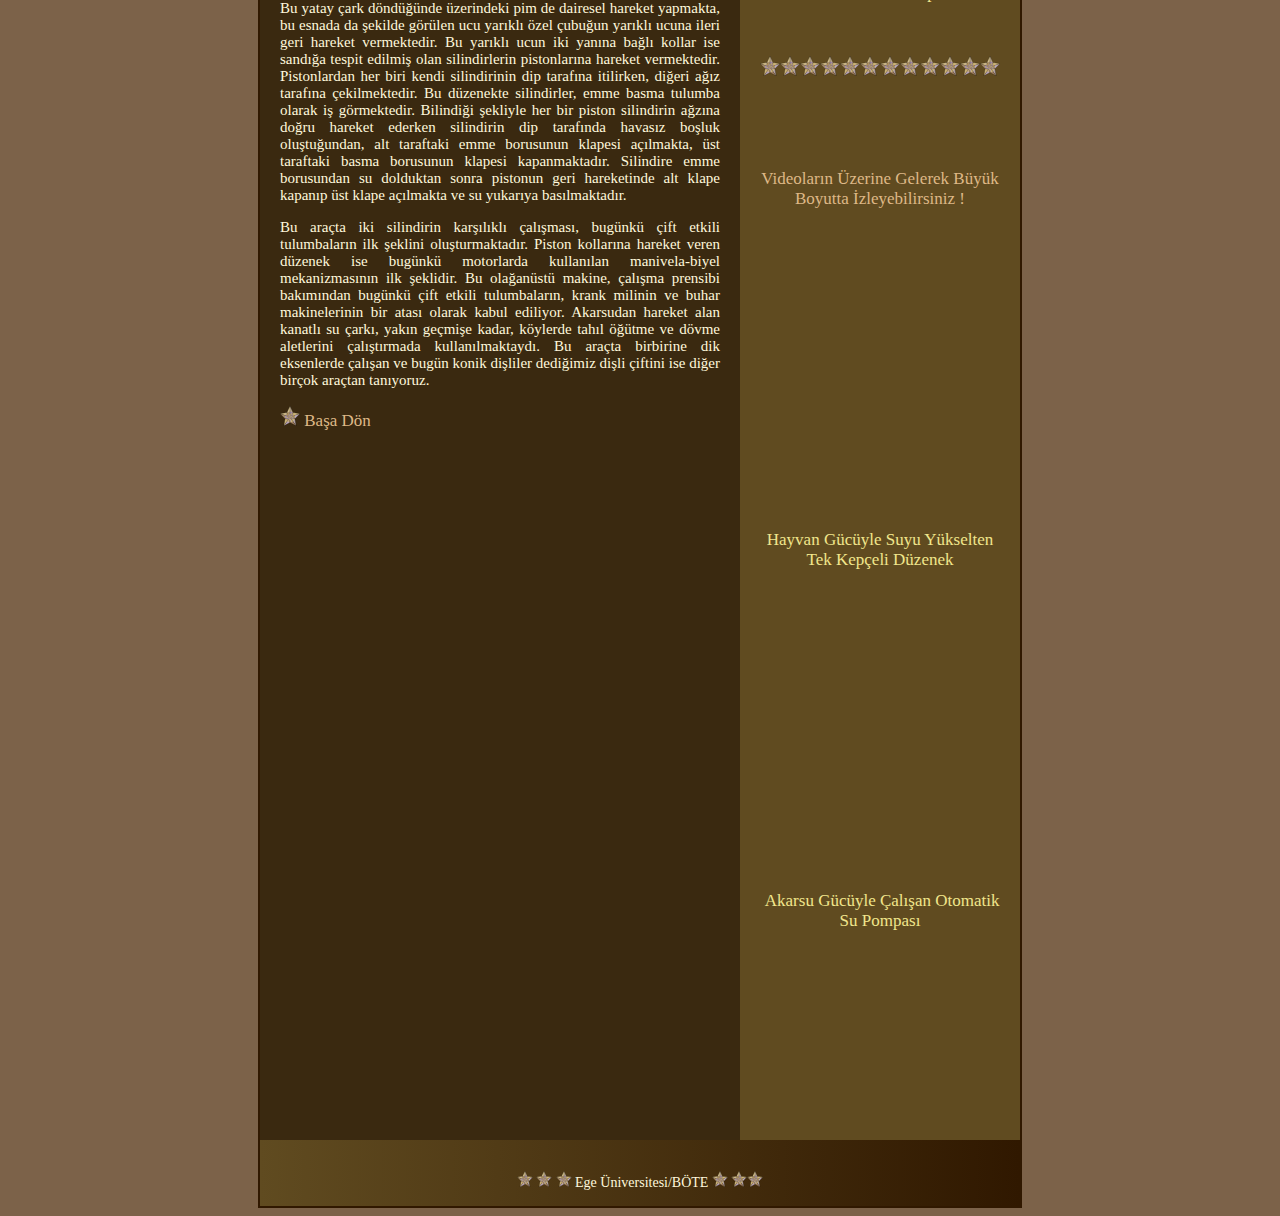
<file: 5b.html>
<!DOCTYPE html>
<html>
<head>
    <meta charset="utf-8">
    <meta http-equiv="X-UA-Compatible" content="IE=edge">
    <title></title>
    <link rel="stylesheet" href="style.css">
    <!-- Font Awesome Icon Library -->
    <link rel="stylesheet" href="https://cdnjs.cloudflare.com/ajax/libs/font-awesome/4.7.0/css/font-awesome.min.css">


</head>
<body bgcolor="#7c6249">
    
    <div class="cerceve">
            <div class="menu">
                <div> 
                <a href="index.html"> <button class="btn">Ana Sayfa</button></a>
                <a href="elcezeri.html"> <button class="btn">El Cezeri</button></a>
                <a href="calısmalar.html"><button class="btn">Çalışma Süreci</button></a>
                <a href="eserler.html"><button class="btn">Eserleri</button> </a>


                <div class="dropdown">
                <button class="btn2">
                <i class="fa fa-caret-down"></i>
                </button>
                <div class="dropdown-content">
               
                    <a href="1b.html">Kitabın 1. Bölümü</a>   
                    <a href="2b.html">Kitabın 2. Bölümü</a>   
                    <a href="3b.html">Kitabın 3. Bölümü</a>   
                    <a href="4b.html">Kitabın 4. Bölümü</a>   
                    <a href="5b.html">Kitabın 5. Bölümü</a>   
                    <a href="6b.html">Kitabın 6. Bölümü</a>  
                </div> 
                </div>

            <a href="iletisim.html"><button class="btn3"> İletişim</button> </a>
                </div>
    
            </div>
            
            <div class="header"></div>
            
            <div>
            <div class="content2">
            
            
            <br>
            <a name="bas"></a><p class="k_baslık"><marquee behavior=alternate> - KİTABIN 5. BÖLÜMÜ - </marquee></p>
            
            
            <p class="p"> Kitabın beşinci bölümü, <font class="k_baslık_kln"> suyun yüksekle­re ve uzaklara taşınmasını sağlayan pom­palar ve araçlarla </font> ilgilidir.</p>


            <br> <center><p class="h1">Hızlı Erişim İçin Bu Etiketleri Kullanınız !</p></center>
            <a name="bas"></a>
            <a class="a" href="#td"><p class="k_baslık"><img src="resimler/mi.svg" class="img"> Hayvan Gücüyle Suyu Yükseğe Çıkaran Tek Kepçeli Düzenek </p></a>
            <a class="a" href="#dd"><p class="k_baslık"><img src="resimler/mi.svg" class="img"> Hayvan Gücüyle Suyu Yükselten Dört Kepçeli  Düzenek</p> </a>
            <a class="a" href="#pompa"><p class="k_baslık"><img src="resimler/mi.svg" class="img"> Akarsu Gücüyle Çalışan Otomatik Su Pompası  </p></a>
          


            <br> 
            
            <a name="td"><p class="h1"> Hayvan Gücüyle Suyu Yükseğe Çıkaran Tek Kepçeli Düzenek</p></a>

            <p class="p"> Bu araçlardan birincisi tek kepçelidir. İtme kuvveti yaklaşık 20-25  kg  olan  bir  hayvanın  dönüşüyle  çalışmaktadır. Hayvan, dönüşünün dörtte birinde yük altında, diğer kısmında ise  yüksüz  olarak,  bir  bakıma  dinlenerek  dönmektedir. Hayvanın  hareketi  konik  dişli  çiftiyle  kuyunun  üstündeki yatay mile iletilmekte, bu milin üzerindeki segment dişlisi de iki halkalı çarkı 90° den biraz fazla döndürmekte, kepçe de  dikey  konumda  asılıyken  yatay  konumdan  biraz  fazla yükselmiş  olarak  suyu,  oluk  şeklindeki  sapından  arazideki kanala  akıtmaktadır.  Segment  dişlisinin  son  dişi  de  kafes dişliden  kurtulunca  kepçe  tekrar  suya  düşmektedir. Kepçe  her  iniş  kalkışında  13,5  kg  suyu  2,5  m  yüksekliğe dökmektedir.  Hayvanın  dakikada  3  defa  dönmesi  halinde bu  düzenekle  saatte  yaklaşık  olarak  2400  litre  su  2,5  m yüksekliğe çıkarılmaktadır. Hayvanın gücünün yeterli olması halinde, 90° açılı segment dişlisinin kendi gövde diskine 1 veya 2 tane daha 90° lik diş grubu eklenebilir. Böylece su yükseltme kapasitesi 4,8 veya 7,2 m³e çıkarılabilir.   </p>

             <a class="a" href="#bas"><p class="k_baslık"><img src="resimler/mi.svg" class="img"> Başa Dön</p></a> 
            



            <br> 
            
            <a name="dd"><p class="h1"> Hayvan Gücüyle Suyu Yükselten Dört Kepçeli  Düzenek </p></a>

            <p class="p"> Bu araçlardan ikincisi ise dört kepçelidir. Bu araç da itme kuvveti aynı olan bir hayvanın dönüşüyle çalışmaktadır. Burada hayvan, her bir tur boyunca sürekli yük altında dönmektedir. Hareket iletme tertibatı birinci araçla aynıdır. Yalnız bu araçta her bir kepçe için bir kafes dişli ve onu çeviren 90° dönüş açılı segment dişli vardır. Segment dişliler 90° faz farkıyla saptırmalı olarak yerleştirilmişlerdir. Hayvanın burada aynı itme kuvvetini sürekli vermesi ve aynı hızla dönmesiyle saatte 9,6 m³ su 2,5 m yüksekliğe çıkarılmaktadır.  </p>

             <a class="a" href="#bas"><p class="k_baslık"><img src="resimler/mi.svg" class="img"> Başa Dön</p></a>        
           
            
            
            <br> 
            
            <a name="pompa"><p class="h1">Akarsu Gücüyle Çalışan Otomatik Su Pompası </p></a>
   
            <p class="p"> Cezeri’nin yaptığı, akarsu gücüyle çalışan bu su pompası, dönemin tarım devriminde etkisi olan en önemli araçtır. Bu araç, o günkü şartlarda yüksek bir ekonomik değer taşımasının yanında, çok ileri bir teknolojik değer de taşımaktadır.</p> 

            <p class="p"> <font class="k_baslık_kln">Aracın işleyişi şöyledir:</font> Akarsuya kurulu bir kanatlı çarkın mili, iki ucundan yataklanmıştır. Paletli çark döndüğünde aynı milin diğer ucunda dikey konumdaki bir dişli çarkı, o da yatay konumdaki bir dişli çarkı döndürmektedir. Yatay çark, akarsuyun içindeki taş temeller üzerine kurulmuş, üçgen prizma şeklinde her tarafı kapalı bir sandığın içinde, sandığın üst kapağına yakındır ve dişleri sandığın yanındaki bir yarıktan dışarı çıkmış konumdadır. Bu çarkın eksenindeki dikey mil, çarkın alt kısmında iki yerden yataklanmıştır. Çarkın üst yüzünde ise merkezinden kaçık bir yere, dikey konumda bir pim tutturulmuştur. </p>

            <p class="p"> Bu yatay çark döndüğünde üzerindeki pim de dairesel hareket yapmakta, bu esnada da şekilde görülen ucu yarıklı özel çubuğun yarıklı ucuna ileri geri hareket vermektedir. Bu yarıklı ucun iki yanına bağlı kollar ise sandığa tespit edilmiş olan silindirlerin pistonlarına hareket vermektedir. Pistonlardan her biri kendi silindirinin dip tarafına itilirken, diğeri ağız tarafına çekilmektedir. Bu düzenekte silindirler, emme basma tulumba olarak iş görmektedir. Bilindiği şekliyle her bir piston silindirin ağzına doğru hareket ederken silindirin dip tarafında havasız boşluk oluştuğundan, alt taraftaki emme borusunun klapesi açılmakta, üst taraftaki basma borusunun klapesi kapanmaktadır. Silindire emme borusundan su dolduktan sonra pistonun geri hareketinde alt klape kapanıp üst klape açılmakta ve su yukarıya basılmaktadır. </p>

            <p class="p"> Bu  araçta  iki  silindirin  karşılıklı  çalışması,  bugünkü çift  etkili  tulumbaların  ilk  şeklini  oluşturmaktadır. Piston  kollarına  hareket  veren  düzenek  ise bugünkü  motorlarda  kullanılan  manivela-biyel mekanizmasının  ilk  şeklidir.  Bu  olağanüstü makine,     çalışma     prensibi bakımından  bugünkü  çift  etkili tulumbaların,  krank  milinin  ve buhar  makinelerinin  bir  atası olarak  kabul  ediliyor.  Akarsudan hareket  alan  kanatlı  su  çarkı, yakın  geçmişe  kadar,  köylerde tahıl öğütme ve dövme aletlerini çalıştırmada     kullanılmaktaydı. Bu araçta birbirine dik eksenlerde çalışan  ve  bugün  konik  dişliler dediğimiz dişli çiftini ise diğer birçok araçtan tanıyoruz.</p>

             <a class="a" href="#bas"><p class="k_baslık"><img src="resimler/mi.svg" class="img"> Başa Dön</p></a>     


            </div>

            <div class="sidebar3">
                <center><p class="k_baslık">Resimlerin Üzerine Gelerek Büyük Boyutta Görüntüleyebilirsiniz !</p></center>
                
                <br>

                <img src="resimler/eserler/td.jpg" class="resim-zoom2"><br>
                 <center><p class="h1"> Hayvan Gücüyle Suyu Yükselten Tek Kepçeli  Düzenek </p></center> 
    
                <br><br><br> 
                <img src="resimler/eserler/dd.jpg" class="resim-zoom"><br>
                 <center><p class="h1"> Hayvan Gücüyle Suyu Yükselten Dört Kepçeli  Düzenek</p></center> 
                
                <br><br><br>    
                <img src="resimler/eserler/pompa.jpg" class="resim-zoom3"> <br>
                <center><p class="h1">  Akarsu Gücüyle Çalışan Otomatik Su Pompası </p></center>


                <br><br><br>    
                <img src="resimler/eserler/pompa2.jpg" class="resim-zoom3"> <br>
                <center><p class="h1">  Akarsu Gücüyle Çalışan Otomatik Su Pompası </p></center>

                

                
                
                <br><br><center><img src="resimler/mi.svg" class="img"><img src="resimler/mi.svg" class="img"><img src="resimler/mi.svg" class="img"><img src="resimler/mi.svg" class="img"><img src="resimler/mi.svg" class="img"><img src="resimler/mi.svg" class="img"><img src="resimler/mi.svg" class="img"><img src="resimler/mi.svg" class="img"><img src="resimler/mi.svg" class="img"><img src="resimler/mi.svg" class="img"><img src="resimler/mi.svg" class="img"><img src="resimler/mi.svg" class="img"></center>

                <br><br><br><br>
                <center><p class="k_baslık">Videoların Üzerine Gelerek Büyük Boyutta İzleyebilirsiniz !</p></center>

                <br><br><br><iframe class="video-zoom" controls muted autoplay src="https://www.youtube.com/embed/qRx_pPdNYZs" frameborder="0" allow="accelerometer; autoplay; encrypted-media; gyroscope; picture-in-picture" allowfullscreen></iframe>
                <center><p class="h1">Hayvan Gücüyle Suyu Yükselten Tek Kepçeli  Düzenek</p></center>

                <br><br><br><iframe class="video-zoom" controls muted autoplay  src="https://www.youtube.com/embed/Nxub5OcHmPk" frameborder="0" allow="accelerometer; autoplay; encrypted-media; gyroscope; picture-in-picture" allowfullscreen></iframe>
                <center><p class="h1"> Akarsu Gücüyle Çalışan Otomatik Su Pompası</p></center> 

                


            </div>  
            </div>

            
            <div class="footer">
            <p class="ftr">  <img src="resimler/mi.svg" class="img_f"> <img src="resimler/mi.svg" class="img_f"> <img src="resimler/mi.svg" class="img_f"> Ege Üniversitesi/BÖTE <img src="resimler/mi.svg" class="img_f"> <img src="resimler/mi.svg" class="img_f"><img src="resimler/mi.svg" class="img_f"> </p>
            </div>
           
        </div>

</body>
</html>
</file>
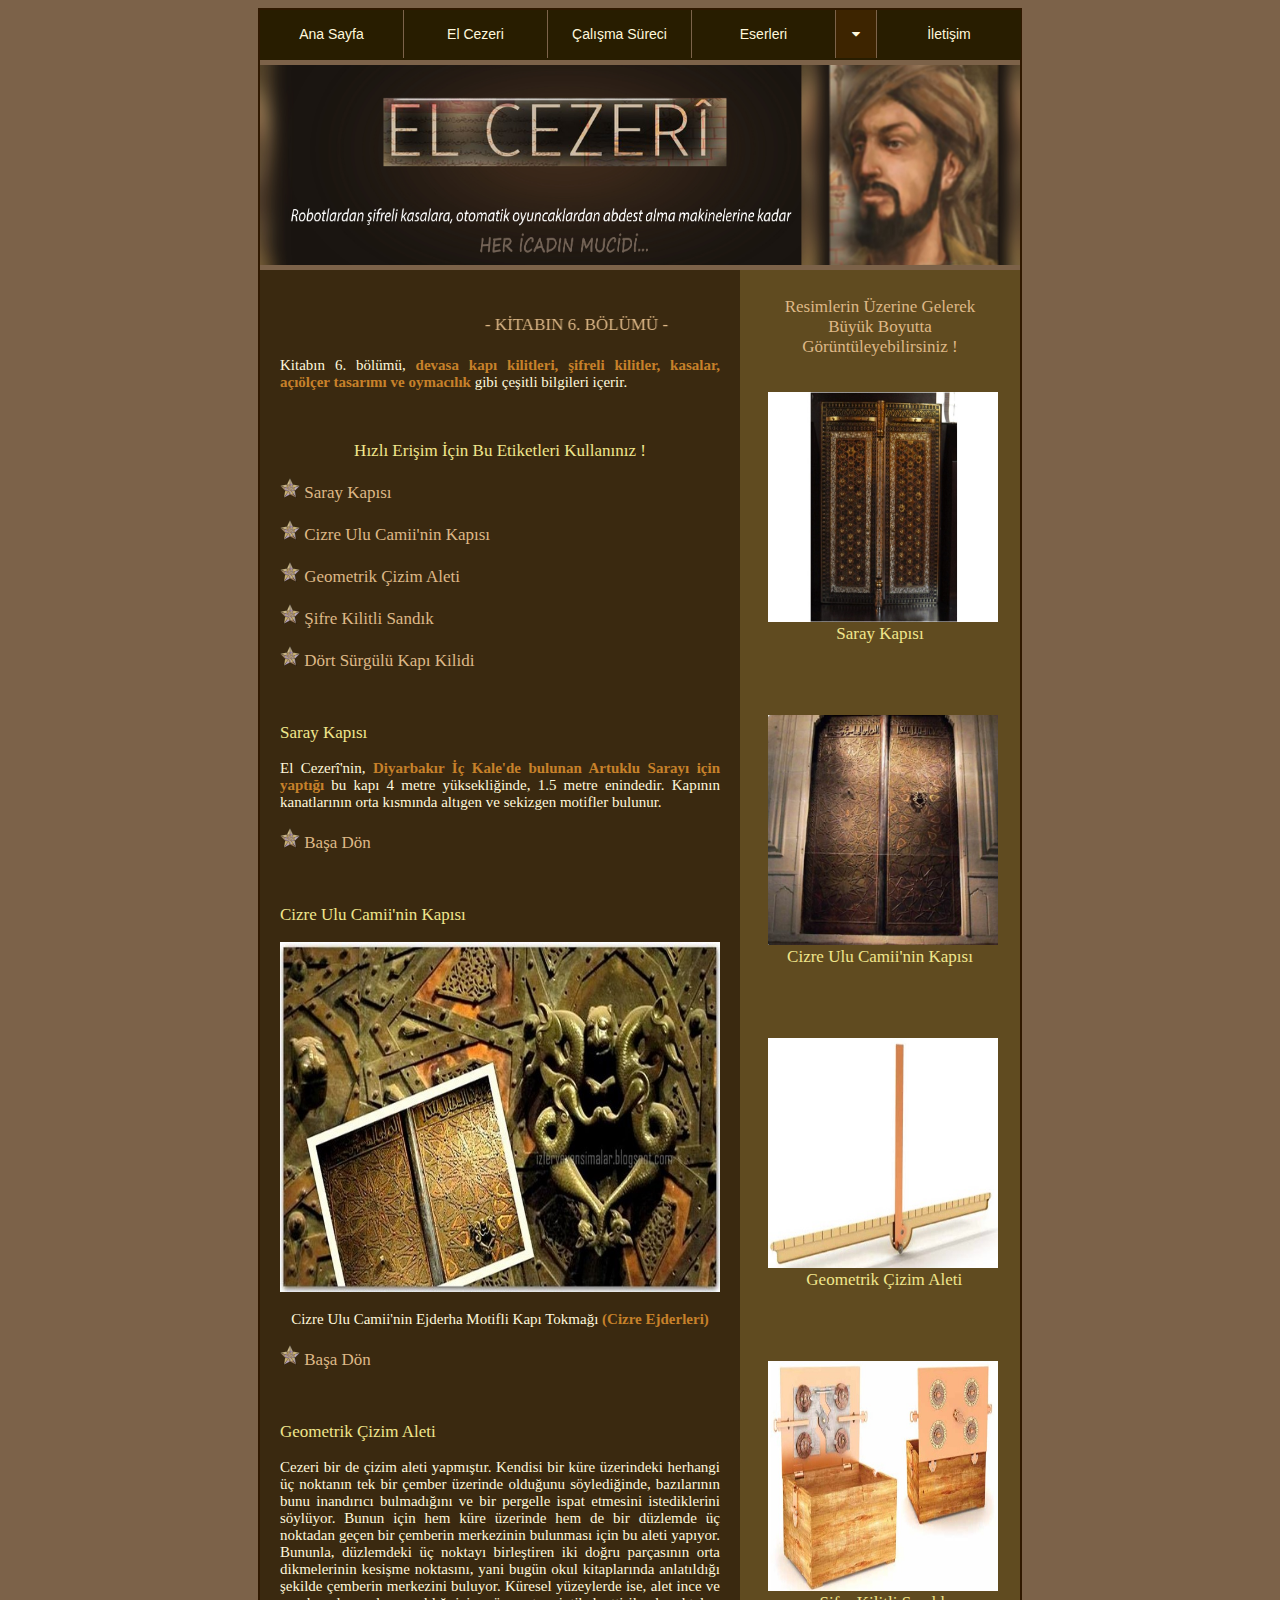
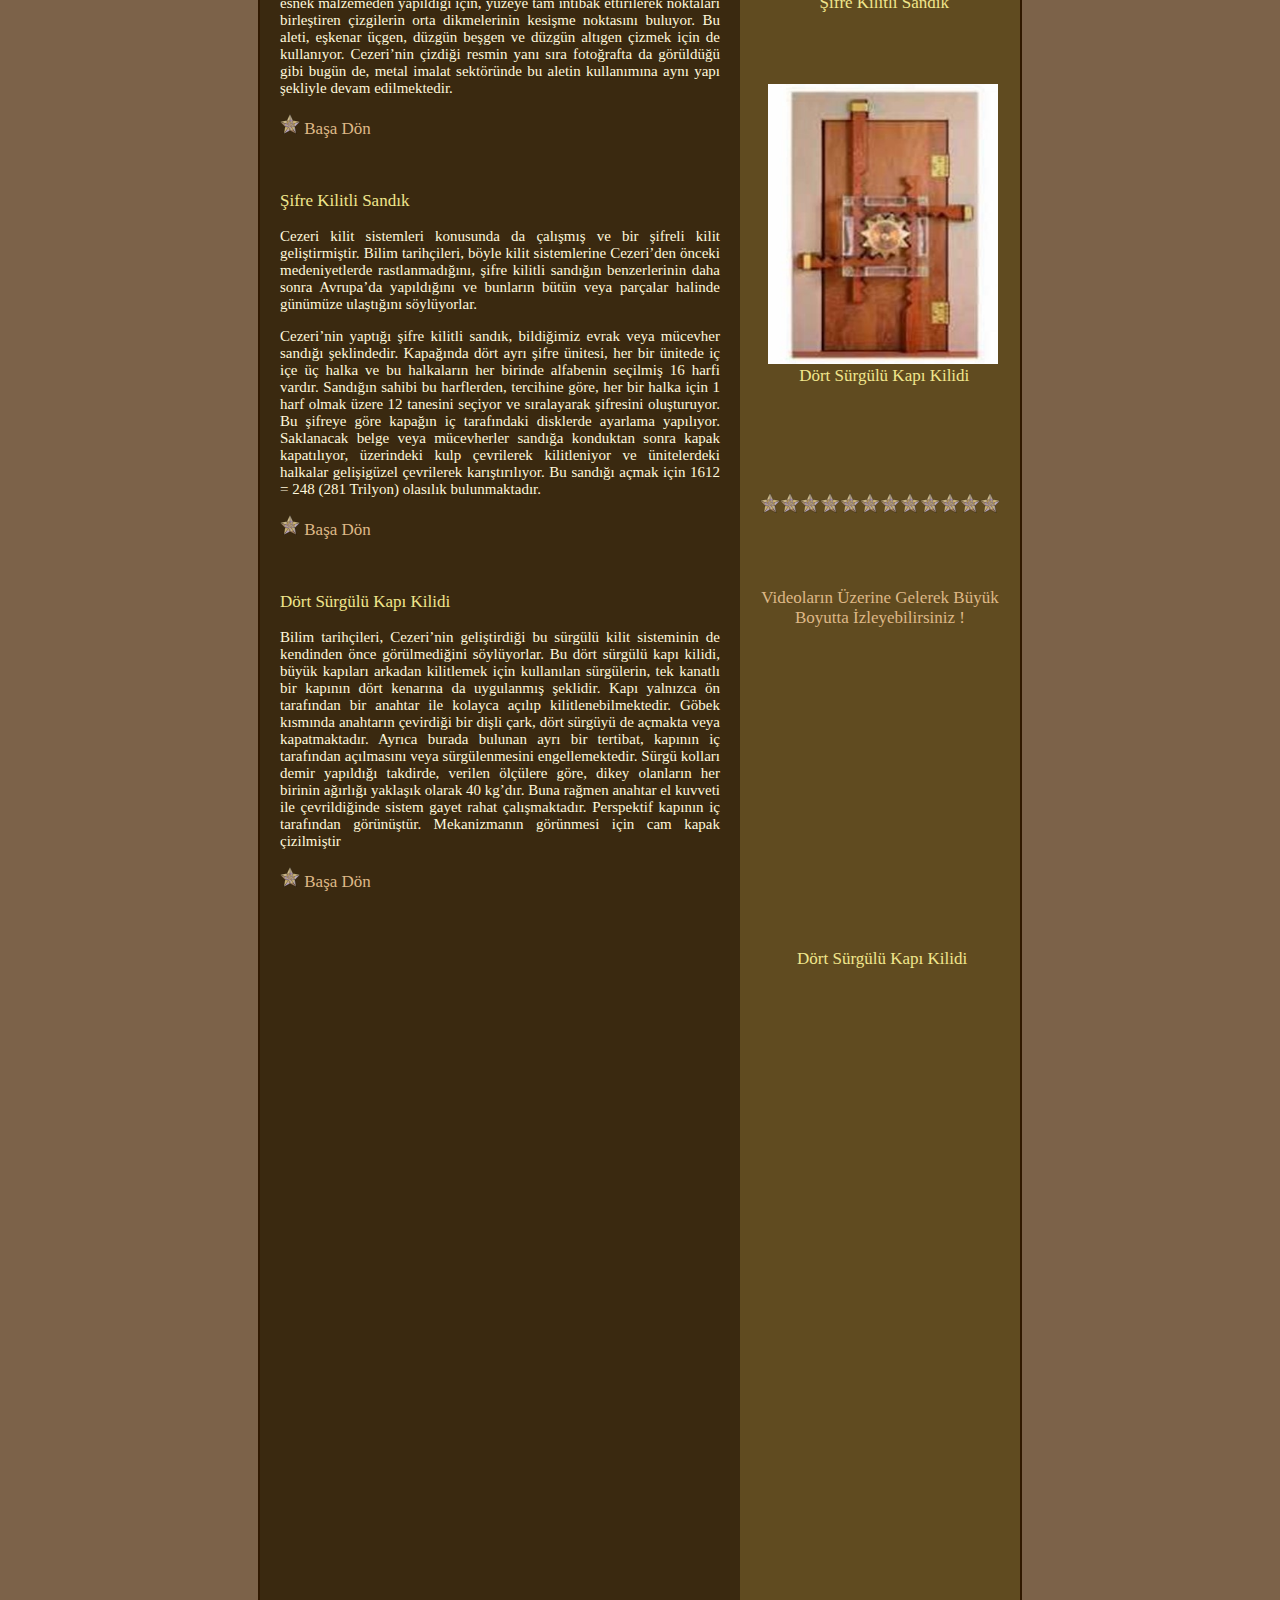
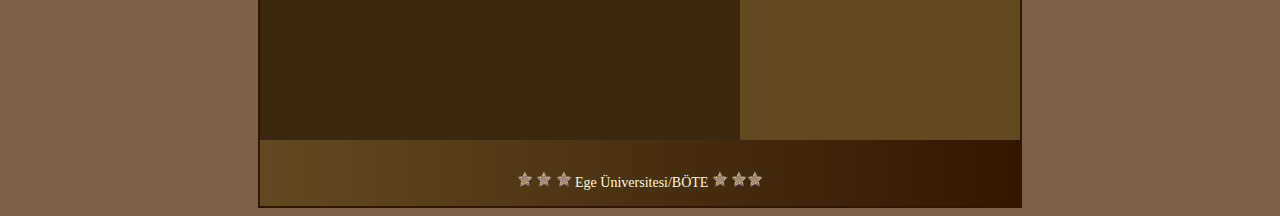
<file: 6b.html>
<!DOCTYPE html>
<html>
<head>
    <meta charset="utf-8">
    <meta http-equiv="X-UA-Compatible" content="IE=edge">
    <title></title>
    <link rel="stylesheet" href="style.css">
    <!-- Font Awesome Icon Library -->
    <link rel="stylesheet" href="https://cdnjs.cloudflare.com/ajax/libs/font-awesome/4.7.0/css/font-awesome.min.css">


</head>
<body bgcolor="#7c6249">
    
    <div class="cerceve">
            <div class="menu">
                <div> 
                <a href="index.html"> <button class="btn">Ana Sayfa</button></a>
                <a href="elcezeri.html"> <button class="btn">El Cezeri</button></a>
                <a href="calısmalar.html"><button class="btn">Çalışma Süreci</button></a>
                <a href="eserler.html"><button class="btn">Eserleri</button> </a>


                <div class="dropdown">
                <button class="btn2">
                <i class="fa fa-caret-down"></i>
                </button>
                <div class="dropdown-content">
               
                    <a href="1b.html">Kitabın 1. Bölümü</a>   
                    <a href="2b.html">Kitabın 2. Bölümü</a>   
                    <a href="3b.html">Kitabın 3. Bölümü</a>   
                    <a href="4b.html">Kitabın 4. Bölümü</a>   
                    <a href="5b.html">Kitabın 5. Bölümü</a>   
                    <a href="6b.html">Kitabın 6. Bölümü</a>  
                </div> 
                </div>

            <a href="iletisim.html"><button class="btn3"> İletişim</button> </a>
                </div>
    
            </div>
            
            <div class="header"></div>
            
            <div>
            <div class="content5">
            
            
            <br>
            <a name="bas"></a><p class="k_baslık"><marquee behavior=alternate> - KİTABIN 6. BÖLÜMÜ - </marquee></p>
            
            
            <p class="p"> Kitabın 6. bölümü, <font class="k_baslık_kln"> devasa kapı kilitleri, şifreli kilitler, kasalar, açıölçer tasarımı ve oymacılık</font> gibi çeşitli bilgileri içerir.</p>


            <br> <center><p class="h1">Hızlı Erişim İçin Bu Etiketleri Kullanınız !</p></center>
            <a name="bas"></a>
            <a class="a" href="#saray"><p class="k_baslık"><img src="resimler/mi.svg" class="img"> Saray Kapısı </p></a>
            <a class="a" href="#cami"><p class="k_baslık"><img src="resimler/mi.svg" class="img"> Cizre Ulu Camii'nin Kapısı  </p> </a>
            <a class="a" href="#geo"><p class="k_baslık"><img src="resimler/mi.svg" class="img"> Geometrik Çizim Aleti  </p></a>
            <a class="a" href="#kilit"><p class="k_baslık"><img src="resimler/mi.svg" class="img"> Şifre Kilitli Sandık  </p></a>
            <a class="a" href="#kapı"><p class="k_baslık"><img src="resimler/mi.svg" class="img"> Dört Sürgülü Kapı Kilidi </p></a>
          


            <br> 
            
            <a name="saray"><p class="h1"> Saray Kapısı</p></a>

            <p class="p"> El Cezerî'nin, <font class="k_baslık_kln">Diyarbakır İç Kale'de bulunan Artuklu Sarayı için yaptığı</font> bu kapı 4 metre yüksekliğinde, 1.5 metre enindedir. Kapının kanatlarının orta kısmında altıgen ve sekizgen motifler bulunur.    </p>

             <a class="a" href="#bas"><p class="k_baslık"><img src="resimler/mi.svg" class="img"> Başa Dön</p></a> 
            



            <br> 
            
            <a name="cami"><p class="h1"> Cizre Ulu Camii'nin Kapısı </p></a>

            <img src="resimler/eserler/tokmak.jpg" width="440" height="350">

            <p class="p_ort"> Cizre Ulu Camii'nin Ejderha Motifli Kapı Tokmağı  <font class="k_baslık_kln"> (Cizre Ejderleri) </font> </p>

            <a class="a" href="#bas"><p class="k_baslık"><img src="resimler/mi.svg" class="img"> Başa Dön</p></a>        
           
            
            
            <br> 
            
            <a name="geo"><p class="h1">Geometrik Çizim Aleti</p></a>
   
            <p class="p"> Cezeri bir de çizim aleti yapmıştır. Kendisi bir küre üzerindeki herhangi üç  noktanın  tek  bir  çember  üzerinde  olduğunu  söylediğinde, bazılarının bunu inandırıcı bulmadığını ve bir pergelle ispat etmesini istediklerini  söylüyor.  Bunun  için  hem  küre  üzerinde  hem  de  bir düzlemde  üç  noktadan  geçen  bir  çemberin  merkezinin  bulunması için  bu  aleti  yapıyor.  Bununla,  düzlemdeki  üç  noktayı  birleştiren  iki doğru parçasının orta dikmelerinin kesişme noktasını, yani bugün okul kitaplarında anlatıldığı şekilde çemberin merkezini buluyor. Küresel yüzeylerde ise, alet ince ve esnek malzemeden yapıldığı için, yüzeye tam intibak ettirilerek noktaları birleştiren çizgilerin orta dikmelerinin kesişme noktasını buluyor. Bu aleti, eşkenar üçgen, düzgün beşgen ve düzgün altıgen çizmek için de kullanıyor. Cezeri’nin çizdiği resmin yanı sıra fotoğrafta da görüldüğü gibi bugün de, metal imalat sektöründe bu aletin kullanımına aynı yapı şekliyle devam edilmektedir.</p> 

             <a class="a" href="#bas"><p class="k_baslık"><img src="resimler/mi.svg" class="img"> Başa Dön</p></a>     

     

            <br> 
            
            <a name="kilit"><p class="h1"> Şifre Kilitli Sandık </p></a>

            <p class="p"> Cezeri kilit sistemleri konusunda da çalışmış ve bir şifreli kilit geliştirmiştir. Bilim tarihçileri, böyle kilit sistemlerine Cezeri’den önceki medeniyetlerde rastlanmadığını, şifre kilitli sandığın benzerlerinin daha sonra Avrupa’da yapıldığını ve bunların bütün veya parçalar halinde günümüze ulaştığını söylüyorlar. </p>

            <p class="p">Cezeri’nin yaptığı şifre kilitli sandık, bildiğimiz evrak veya mücevher sandığı şeklindedir. Kapağında dört ayrı şifre ünitesi, her bir ünitede iç içe üç halka ve bu halkaların her birinde alfabenin seçilmiş 16 harfi vardır. Sandığın sahibi bu harflerden, tercihine göre, her bir halka için 1 harf olmak üzere 12 tanesini seçiyor ve sıralayarak şifresini oluşturuyor. Bu şifreye göre kapağın iç tarafındaki disklerde ayarlama yapılıyor. Saklanacak belge veya mücevherler sandığa konduktan sonra kapak kapatılıyor, üzerindeki kulp çevrilerek kilitleniyor ve ünitelerdeki halkalar gelişigüzel çevrilerek karıştırılıyor. Bu sandığı açmak için 1612 = 248 (281 Trilyon) olasılık bulunmaktadır.  </p>

            <a class="a" href="#bas"><p class="k_baslık"><img src="resimler/mi.svg" class="img"> Başa Dön</p></a>  



            <br> 
            
            <a name="kapı"><p class="h1"> Dört Sürgülü Kapı Kilidi </p></a>

            <p class="p"> Bilim tarihçileri, Cezeri’nin geliştirdiği bu sürgülü kilit sisteminin de kendinden önce görülmediğini söylüyorlar. Bu dört sürgülü kapı kilidi, büyük kapıları arkadan kilitlemek için kullanılan sürgülerin, tek kanatlı bir kapının dört kenarına da uygulanmış şeklidir. Kapı yalnızca ön tarafından bir anahtar ile kolayca açılıp kilitlenebilmektedir. Göbek kısmında anahtarın çevirdiği bir dişli çark, dört sürgüyü de açmakta veya kapatmaktadır. Ayrıca burada bulunan ayrı bir tertibat, kapının iç tarafından açılmasını veya  sürgülenmesini  engellemektedir.  Sürgü  kolları  demir  yapıldığı  takdirde,  verilen  ölçülere göre, dikey olanların her birinin ağırlığı yaklaşık olarak 40 kg’dır. Buna rağmen anahtar el kuvveti ile  çevrildiğinde  sistem  gayet  rahat  çalışmaktadır.  Perspektif  kapının  iç  tarafından  görünüştür. Mekanizmanın görünmesi için cam kapak çizilmiştir </p>

            <a class="a" href="#bas"><p class="k_baslık"><img src="resimler/mi.svg" class="img"> Başa Dön</p></a>  

     
            </div>

            <div class="sidebar6">
                <center><p class="k_baslık">Resimlerin Üzerine Gelerek Büyük Boyutta Görüntüleyebilirsiniz !</p></center>
                
                <br>

                <img src="resimler/eserler/1 (12).JPG" class="resim-zoom"><br>
                 <center><p class="h1"> Saray Kapısı </p></center> 
    
                <br><br><br> 
                <img src="resimler/eserler/cami.jpg" class="resim-zoom"><br>
                 <center><p class="h1"> Cizre Ulu Camii'nin Kapısı</p></center> 
                
                

                <br><br><br>    
                <img src="resimler/eserler/geo2.jpg" class="resim-zoom"> <br>
                <center><p class="h1">  Geometrik Çizim Aleti </p></center>


                <br><br><br>    
                <img src="resimler/eserler/klt.jpg" class="resim-zoom"> <br>
                <center><p class="h1">  Şifre Kilitli Sandık </p></center>

                <br><br><br>    
                <img src="resimler/eserler/kapı.jpg" class="resim-zoom2"> <br>
                <center><p class="h1">  Dört Sürgülü Kapı Kilidi</p></center>

                
                
                
                <br><br><br><br><br><center><img src="resimler/mi.svg" class="img"><img src="resimler/mi.svg" class="img"><img src="resimler/mi.svg" class="img"><img src="resimler/mi.svg" class="img"><img src="resimler/mi.svg" class="img"><img src="resimler/mi.svg" class="img"><img src="resimler/mi.svg" class="img"><img src="resimler/mi.svg" class="img"><img src="resimler/mi.svg" class="img"><img src="resimler/mi.svg" class="img"><img src="resimler/mi.svg" class="img"><img src="resimler/mi.svg" class="img"></center>

               <br><br><br>
                <center><p class="k_baslık">Videoların Üzerine Gelerek Büyük Boyutta İzleyebilirsiniz !</p></center>

                <br><br><br><iframe  class="video-zoom" controls muted autoplay src="https://www.youtube.com/embed/LuNspbG4s7Q" frameborder="0" allow="accelerometer; autoplay; encrypted-media; gyroscope; picture-in-picture" allowfullscreen></iframe>
                <center><p class="h1"> Dört Sürgülü Kapı Kilidi</p></center> 



            </div>  
            </div>

            
            <div class="footer">
            <p class="ftr">  <img src="resimler/mi.svg" class="img_f"> <img src="resimler/mi.svg" class="img_f"> <img src="resimler/mi.svg" class="img_f"> Ege Üniversitesi/BÖTE <img src="resimler/mi.svg" class="img_f"> <img src="resimler/mi.svg" class="img_f"><img src="resimler/mi.svg" class="img_f"> </p>
            </div>
           
        </div>

</body>
</html>
</file>
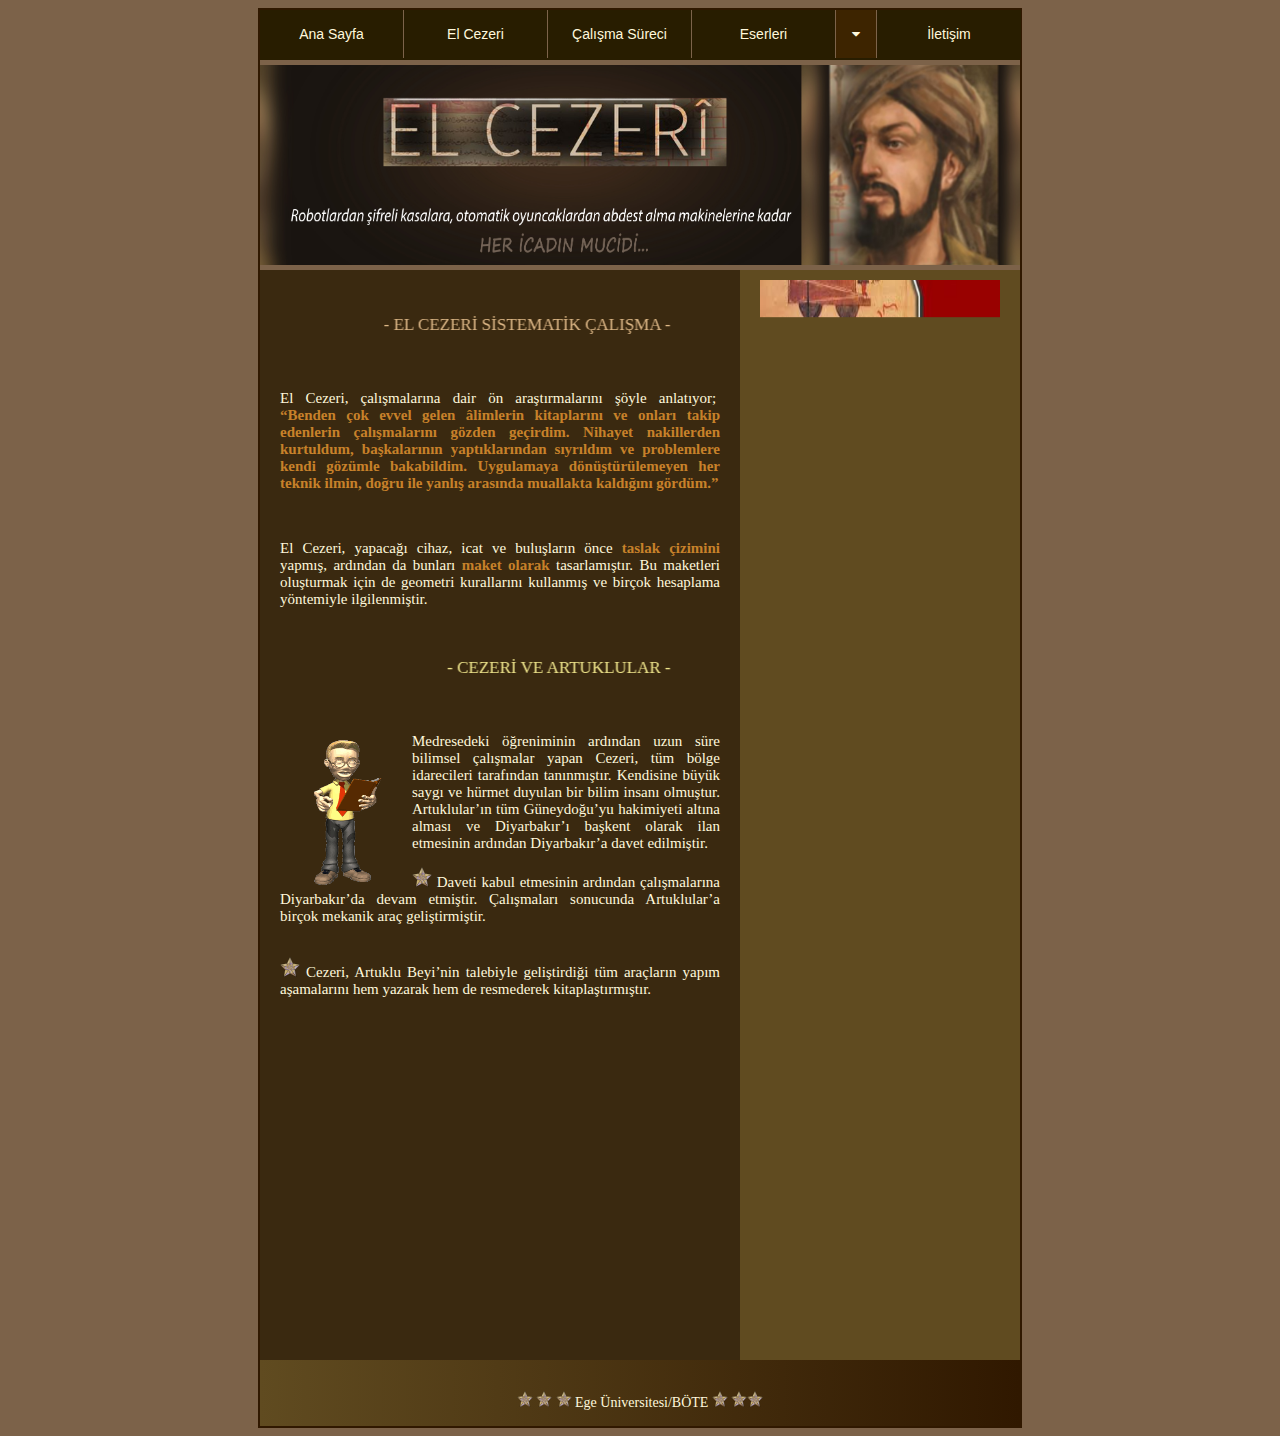
<file: calısmalar.html>
<!DOCTYPE html>
<html>
<head>
	<meta charset="utf-8">
	<meta http-equiv="X-UA-Compatible" content="IE=edge">
	<title></title>
	<link rel="stylesheet" href="style.css">
    <!-- Font Awesome Icon Library -->
    <link rel="stylesheet" href="https://cdnjs.cloudflare.com/ajax/libs/font-awesome/4.7.0/css/font-awesome.min.css">


</head>
<body bgcolor="#7c6249">
	
    <div class="cerceve">
            <div class="menu">
            	<div> 
                <a href="index.html"> <button class="btn">Ana Sayfa</button></a>
                <a href="elcezeri.html"> <button class="btn">El Cezeri</button></a>
                <a href="calısmalar.html"><button class="btn">Çalışma Süreci</button></a>
                <a href="eserler.html"><button class="btn">Eserleri</button> </a>


                <div class="dropdown">
                <button class="btn2">
                <i class="fa fa-caret-down"></i>
                </button>
                <div class="dropdown-content">
               
                    <a href="1b.html">Kitabın 1. Bölümü</a>   
                    <a href="2b.html">Kitabın 2. Bölümü</a>   
                    <a href="3b.html">Kitabın 3. Bölümü</a>   
                    <a href="4b.html">Kitabın 4. Bölümü</a>   
                    <a href="5b.html">Kitabın 5. Bölümü</a>   
                    <a href="6b.html">Kitabın 6. Bölümü</a>  
                </div> 
                </div>

            <a href="iletisim.html"><button class="btn3"> İletişim</button> </a>
                </div>
    
            </div>
            
            <div class="header"></div>
            
			<div>
			<div class="content">
			
            
            <br>
            <p class="k_baslık"><marquee behavior=alternate> - EL CEZERİ SİSTEMATİK ÇALIŞMA - </marquee></p>
            
            <br><p class="p"> El Cezeri, çalışmalarına dair ön araştırmalarını şöyle anlatıyor; <font class="k_baslık_kln"> “Benden çok evvel gelen âlimlerin kitaplarını ve onları takip edenlerin çalışmalarını gözden geçirdim. Nihayet nakillerden kurtuldum, başkalarının yaptıklarından sıyrıldım ve problemlere kendi gözümle bakabildim. Uygulamaya dönüştürülemeyen her teknik ilmin, doğru ile yanlış arasında muallakta kaldığını gördüm.”</font> </p>

            <br><p class="p">El Cezeri, yapacağı cihaz, icat ve buluşların önce <font class="k_baslık_kln"> taslak çizimini</font> yapmış, ardından da bunları <font class="k_baslık_kln"> maket olarak </font> tasarlamıştır. Bu maketleri oluşturmak için de geometri kurallarını kullanmış ve birçok hesaplama yöntemiyle ilgilenmiştir. </p>

            <br>
            <p class="h1"><marquee behavior=alternate> - CEZERİ VE ARTUKLULAR - </marquee></p>

            <br>
            <div class="sarmalama">
            <img src="resimler/gi.gif" width="120" height="150" class="sola-kaydir">

            <p class="p">Medresedeki öğreniminin ardından uzun süre bilimsel çalışmalar yapan Cezeri, tüm bölge idarecileri tarafından tanınmıştır. Kendisine büyük saygı ve hürmet duyulan bir bilim insanı olmuştur. Artuklular’ın  tüm Güneydoğu’yu hakimiyeti altına alması ve Diyarbakır’ı başkent olarak ilan etmesinin ardından Diyarbakır’a davet edilmiştir.  </p>

            <p class="p"><img src="resimler/mi.svg" class="img">  Daveti kabul etmesinin ardından çalışmalarına Diyarbakır’da devam etmiştir. Çalışmaları sonucunda Artuklular’a birçok mekanik araç geliştirmiştir. </p>

            <p class="p"> <br><img src="resimler/mi.svg" class="img"> Cezeri, Artuklu Beyi’nin talebiyle geliştirdiği tüm araçların yapım aşamalarını hem yazarak hem de resmederek kitaplaştırmıştır.  </p>  </div> 
            <br>

			</div>



            <div class="sidebar">
            	<marquee scrollamount="5" height="1050" width="100%" direction="down">
 				<img src="resimler/artuklular.jpg" width="250" height="200">  <img src="resimler/ebul-iz.jpg" width="250" height="200"> <img src="resimler/el.jpg" width="250" height="200"><img src="resimler/çalışma.jpg" width="250" height="200"> <img src="resimler/rbt.jpg" width="240" height="200"><img src="resimler/artuklular.jpg" width="250" height="200">  <img src="resimler/ebul-iz.jpg" width="250" height="200"> <img src="resimler/el.jpg" width="250" height="200"><img src="resimler/çalışma.jpg" width="250" height="200"> <img src="resimler/rbt.jpg" width="240" height="200"><img src="resimler/artuklular.jpg" width="250" height="200">  <img src="resimler/ebul-iz.jpg" width="250" height="200"> <img src="resimler/el.jpg" width="250" height="200"><img src="resimler/çalışma.jpg" width="250" height="200"> <img src="resimler/rbt.jpg" width="240" height="200">
 				</marquee>

 				
 				
            </div>	
			</div>

            
            <div class="footer">
            <p class="ftr">  <img src="resimler/mi.svg" class="img_f"> <img src="resimler/mi.svg" class="img_f"> <img src="resimler/mi.svg" class="img_f"> Ege Üniversitesi/BÖTE <img src="resimler/mi.svg" class="img_f"> <img src="resimler/mi.svg" class="img_f"><img src="resimler/mi.svg" class="img_f"> </p>
            </div>
           
        </div>

</body>
</html>
</file>
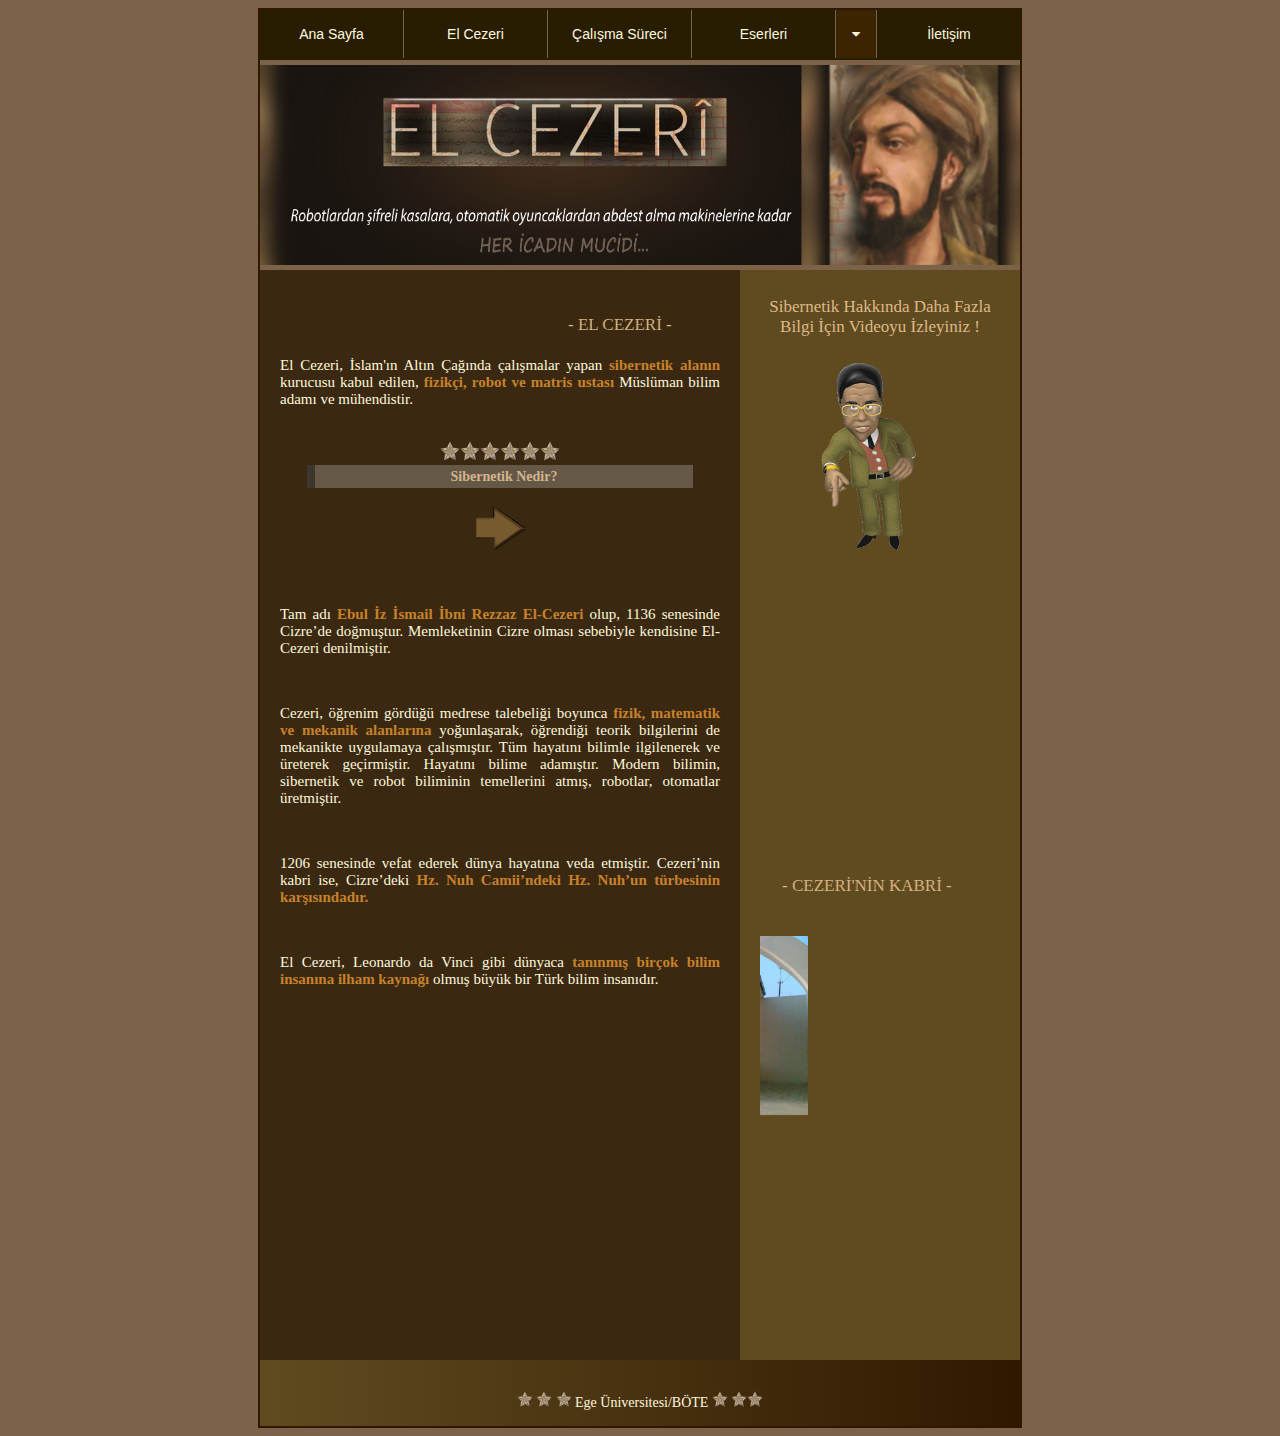
<file: elcezeri.html>
<!DOCTYPE html>
<html>
<head>
	<meta charset="utf-8">
	<meta http-equiv="X-UA-Compatible" content="IE=edge">
	<title></title>
	<link rel="stylesheet" href="style.css">
    <!-- Font Awesome Icon Library -->
    <link rel="stylesheet" href="https://cdnjs.cloudflare.com/ajax/libs/font-awesome/4.7.0/css/font-awesome.min.css">


</head>
<body bgcolor="#7c6249">
	
    <div class="cerceve">
            <div class="menu">
            	<div> 
                <a href="index.html"> <button class="btn">Ana Sayfa</button></a>
                <a href="elcezeri.html"> <button class="btn">El Cezeri</button></a>
                <a href="calısmalar.html"><button class="btn">Çalışma Süreci</button></a>
                <a href="eserler.html"><button class="btn">Eserleri</button> </a>
                <div class="dropdown">
                <button class="btn2">
                <i class="fa fa-caret-down"></i>
                </button>
                <div class="dropdown-content">
               
                    <a href="1b.html">Kitabın 1. Bölümü</a>   
                    <a href="2b.html">Kitabın 2. Bölümü</a>   
                    <a href="3b.html">Kitabın 3. Bölümü</a>   
                    <a href="4b.html">Kitabın 4. Bölümü</a>   
                    <a href="5b.html">Kitabın 5. Bölümü</a>   
                    <a href="6b.html">Kitabın 6. Bölümü</a>  
            
                </div> </div>
                <a href="iletisim.html"><button class="btn3"> İletişim</button> </a>

            </div>
    
    </div>
            
            <div class="header"></div>
            
			<div>
			<div class="content">

                <br>
                <p class="k_baslık"><marquee behavior=alternate> - EL CEZERİ - </marquee></p>
 
            <p class="p">El Cezeri, İslam'ın Altın Çağında çalışmalar yapan <font class="k_baslık_kln"> sibernetik alanın </font> kurucusu kabul edilen, <font class="k_baslık_kln"> fizikçi, robot ve matris ustası</font> Müslüman bilim adamı ve mühendistir. </p> 
                
                <center><img src="resimler/mi.svg" class="img"><img src="resimler/mi.svg" class="img"><img src="resimler/mi.svg" class="img"><img src="resimler/mi.svg" class="img"><img src="resimler/mi.svg" class="img"><img src="resimler/mi.svg" class="img">
                    <section>
            <span>Sibernetik Nedir?</span><font style="font-weight: bold;"  color="#3D362D">Sibernetik;</font> insani müdahaleye gerek duymadan, dış dünyanın gereksinimlerine göre kendini yenileyen, kendisine verilen görevleri yerine getiren, kendi kendini düzenleyebilen sistemleri inceleyen bilim dalıdır.</section> <br> <img src="resimler/s.gif" width="50" height="45"> </center>
            <br>
            <br><p class="p">Tam adı <font class="k_baslık_kln"> Ebul İz İsmail İbni Rezzaz El-Cezeri </font> olup, 1136 senesinde Cizre’de doğmuştur. Memleketinin Cizre olması sebebiyle kendisine El-Cezeri denilmiştir. </p>

            <br><p class="p">Cezeri, öğrenim gördüğü medrese talebeliği boyunca  <font class="k_baslık_kln"> fizik, matematik ve mekanik alanlarına</font> yoğunlaşarak, öğrendiği teorik bilgilerini de mekanikte uygulamaya çalışmıştır. Tüm hayatını bilimle ilgilenerek ve üreterek geçirmiştir. Hayatını bilime adamıştır. Modern bilimin, sibernetik ve robot biliminin temellerini atmış, robotlar, otomatlar üretmiştir.</p>

            <br><p class="p">1206 senesinde vefat ederek dünya hayatına veda etmiştir. Cezeri’nin kabri ise, Cizre’deki <font class="k_baslık_kln"> Hz. Nuh Camii’ndeki Hz. Nuh’un türbesinin karşısındadır.</font> </p>

            <br><p class="p">El Cezeri, Leonardo da Vinci gibi dünyaca <font class="k_baslık_kln">tanınmış birçok bilim insanına ilham kaynağı </font> olmuş büyük bir Türk bilim insanıdır.</p>
<br>

			</div>


            <div class="sidebar">
            	
                <center><p class="k_baslık">Sibernetik Hakkında Daha Fazla Bilgi İçin Videoyu İzleyiniz ! </p>
                <img src="resimler/ia.gif" width="150" height="200"></center>
		    <br>
               
                <iframe width="240" height="189" src="https://www.youtube.com/embed/7flzJrOrE-E" frameborder="0" allow="autoplay; encrypted-media" allowfullscreen></iframe>
                
 
                <br><br><br><br><br><br>
                
                <p class="k_baslık"><marquee behavior=alternate> - CEZERİ'NİN KABRİ - </marquee></p>

                <br><marquee direction=right><img src="resimler/türbe.jpg" width="250" height="179"> </marquee>
		    
                
            </div>	
			</div>

            
            <div class="footer">
            <p class="ftr">  <img src="resimler/mi.svg" class="img_f"> <img src="resimler/mi.svg" class="img_f"> <img src="resimler/mi.svg" class="img_f"> Ege Üniversitesi/BÖTE <img src="resimler/mi.svg" class="img_f"> <img src="resimler/mi.svg" class="img_f"><img src="resimler/mi.svg" class="img_f"> </p> </div>
           
        </div>

</body>
</html>
</file>
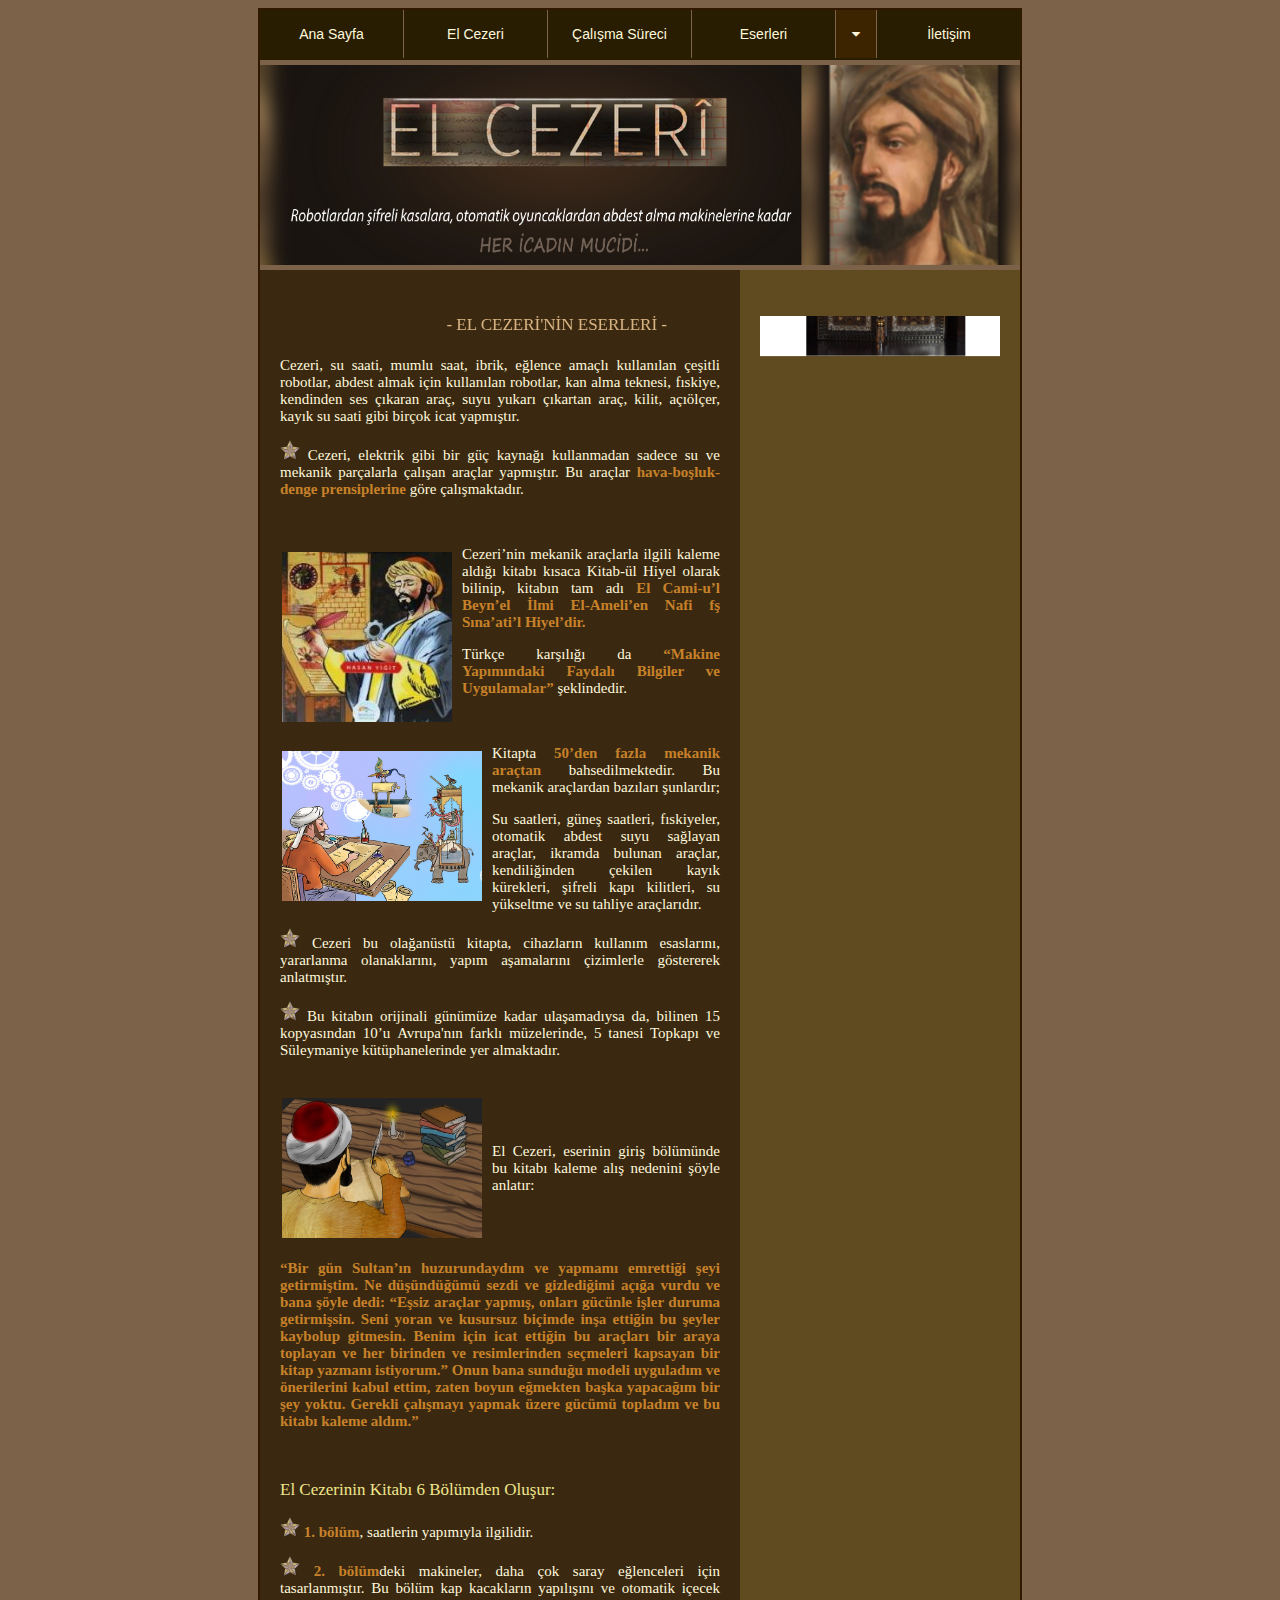
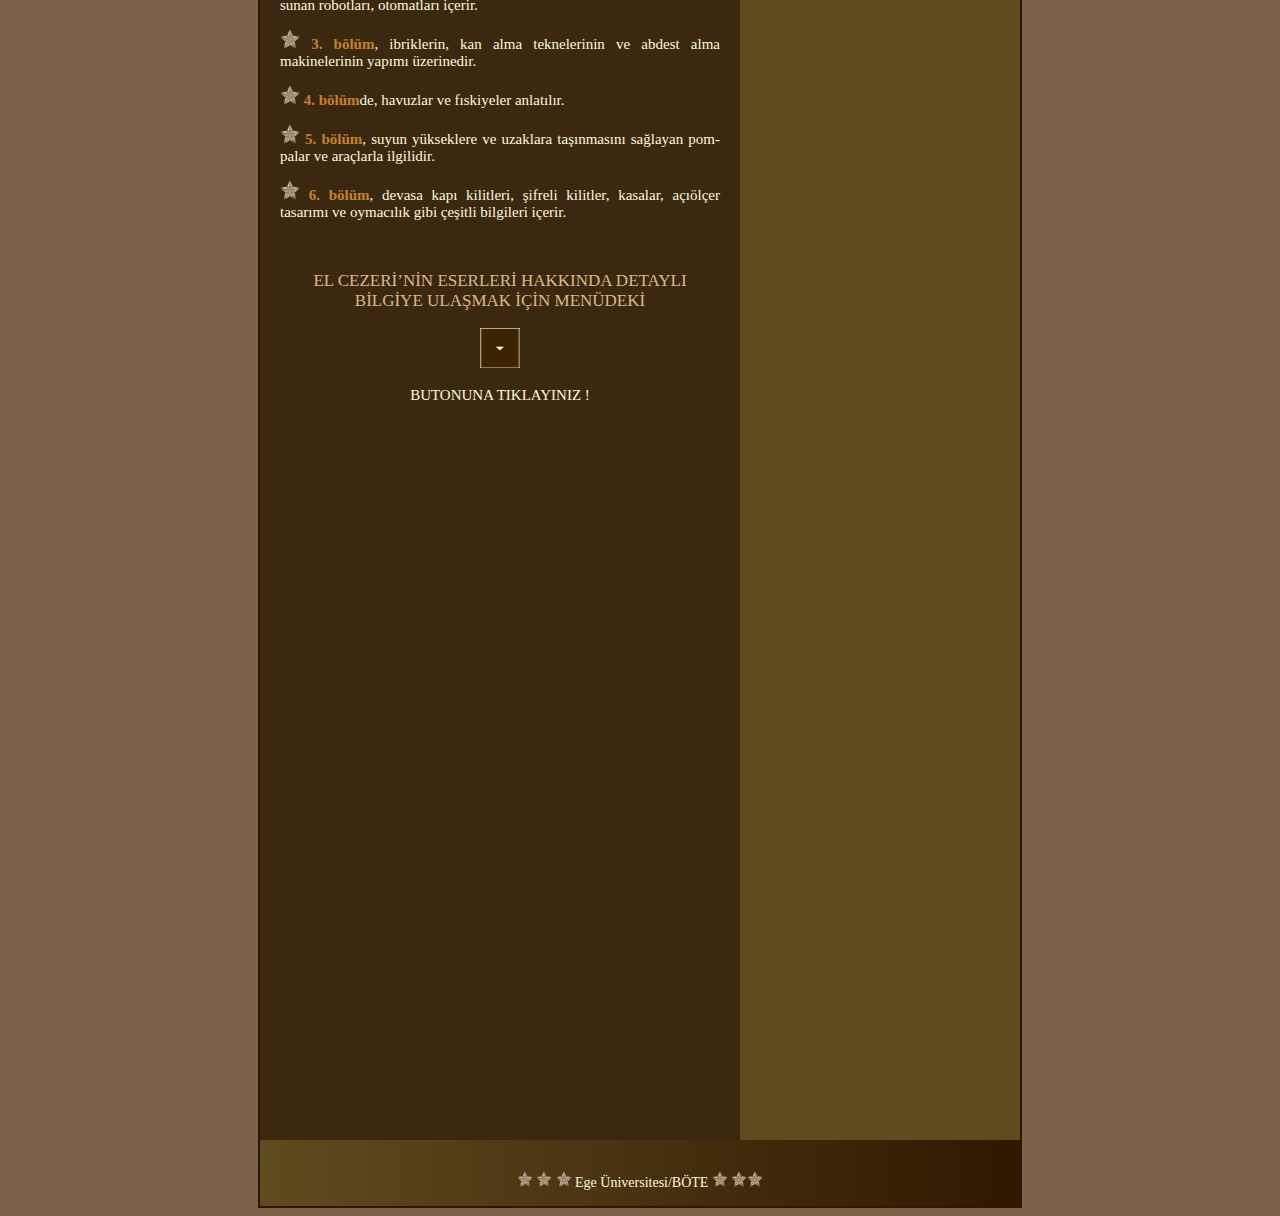
<file: eserler.html>
<!DOCTYPE html>
<html>
<head>
	<meta charset="utf-8">
	<meta http-equiv="X-UA-Compatible" content="IE=edge">
	<title></title>
	<link rel="stylesheet" href="style.css">
    <!-- Font Awesome Icon Library -->
    <link rel="stylesheet" href="https://cdnjs.cloudflare.com/ajax/libs/font-awesome/4.7.0/css/font-awesome.min.css">


</head>
<body bgcolor="#7c6249">
	
    <div class="cerceve">
            <div class="menu">
            	<div> 
                <a href="index.html"> <button class="btn">Ana Sayfa</button></a>
                <a href="elcezeri.html"> <button class="btn">El Cezeri</button></a>
                <a href="calısmalar.html"><button class="btn">Çalışma Süreci</button></a>
                <a href="eserler.html"><button class="btn">Eserleri</button> </a>


                <div class="dropdown">
                <button class="btn2">
                <i class="fa fa-caret-down"></i>
                </button>
                <div class="dropdown-content">
               
                    <a href="1b.html">Kitabın 1. Bölümü</a>   
                    <a href="2b.html">Kitabın 2. Bölümü</a>   
                    <a href="3b.html">Kitabın 3. Bölümü</a>   
                    <a href="4b.html">Kitabın 4. Bölümü</a>   
                    <a href="5b.html">Kitabın 5. Bölümü</a>   
                    <a href="6b.html">Kitabın 6. Bölümü</a>  
                </div> 
                </div>

            <a href="iletisim.html"><button class="btn3"> İletişim</button> </a>
                </div>
    
            </div>
            
            <div class="header"></div>
            
			<div>
			<div class="content2">
			
            
            <br>
            <p class="k_baslık"><marquee behavior=alternate> - EL CEZERİ'NİN ESERLERİ - </marquee></p>
            
            <p class="p">Cezeri, su saati, mumlu saat, ibrik, eğlence amaçlı kullanılan çeşitli robotlar, abdest almak için kullanılan robotlar, kan alma teknesi, fıskiye, kendinden ses çıkaran araç, suyu yukarı çıkartan araç, kilit, açıölçer, kayık su saati gibi birçok icat yapmıştır. </p>

                     
            <p class="p"><img src="resimler/mi.svg" class="img"> Cezeri, elektrik gibi bir güç kaynağı kullanmadan sadece su ve mekanik parçalarla çalışan araçlar yapmıştır. Bu araçlar <font class="k_baslık_kln">hava-boşluk-denge prensiplerine</font> göre çalışmaktadır.  </p>

            <br>
            <div class="sarmalama">
            <img src="resimler/ktp.jpg" width="170" height="170" class="sola-kaydir">

            <p class="p">Cezeri’nin mekanik araçlarla ilgili kaleme aldığı kitabı kısaca Kitab-ül Hiyel olarak bilinip, kitabın tam adı     <font class="k_baslık_kln">El Cami-u’l Beyn’el İlmi El-Ameli’en Nafi fş Sına’ati’l Hiyel’dir.</font></p> 
            <p class="p">Türkçe karşılığı da <font class="k_baslık_kln">“Makine Yapımındaki Faydalı Bilgiler ve Uygulamalar”  </font> şeklindedir.  </p>
           
            </div> 
            
            <br>
             <div class="sarmalama">
            <img src="resimler/düş.jpg" width="200" height="150" class="sola-kaydir">

            <p class="p"> Kitapta <font class="k_baslık_kln"> 50’den fazla mekanik araçtan </font> bahsedilmektedir. Bu mekanik araçlardan bazıları şunlardır;</p> <p class="p"> Su saatleri, güneş saatleri, fıskiyeler, otomatik abdest suyu sağlayan araçlar, ikramda bulunan araçlar, kendiliğinden çekilen kayık kürekleri, şifreli kapı kilitleri, su yükseltme ve su tahliye araçlarıdır.</p>
           
            </div> 

            <p class="p"><img src="resimler/mi.svg" class="img"> Cezeri bu olağanüstü kitapta, cihazların kullanım esaslarını, yararlanma olanaklarını, yapım aşamalarını çizimlerle göstererek anlatmıştır.</p>
            
            <p class="p"><img src="resimler/mi.svg" class="img">  Bu kitabın orijinali günümüze kadar ulaşamadıysa da, bilinen 15 kopyasından 10’u Avrupa'nın farklı müzelerinde, 5 tanesi Topkapı ve Süleymaniye kütüphanelerinde yer almaktadır.</p>

            <br> <div class="sarmalama">
            <img src="resimler/yaz.jpg" width="200" height="140" class="sola-kaydir">

            <br><br><p class="p"> El Cezeri, eserinin giriş bölümünde bu kitabı kaleme alış nedenini şöyle anlatır: </p> 
        
           
            </div> 

            <br><br><p class="p"><font class="k_baslık_kln">“Bir gün Sultan’ın huzurundaydım ve yapmamı emrettiği şeyi getirmiştim. Ne düşündüğümü sezdi ve gizlediğimi açığa vurdu ve bana şöyle dedi: “Eşsiz araçlar yapmış, onları gücünle işler duruma getirmişsin. Seni yoran ve kusursuz biçimde inşa ettiğin bu şeyler kaybolup gitmesin. Benim için icat ettiğin bu araçları bir araya toplayan ve her birinden ve resimlerinden seçmeleri kapsayan bir kitap yazmanı istiyorum.” Onun bana sunduğu modeli uyguladım ve önerilerini kabul ettim, zaten boyun eğmekten başka yapacağım bir şey yoktu. Gerekli çalışmayı yapmak üzere gücümü topladım ve bu kitabı kaleme aldım.” </font></p>

           

            <br><p class="h1"> El Cezerinin Kitabı 6 Bölümden Oluşur:</p>
            <p class="p"> <img src="resimler/mi.svg" class="img"> <font class="k_baslık_kln">1. bölüm</font>, saatlerin yapımıyla ilgilidir. </p>
            <p class="p"> <img src="resimler/mi.svg" class="img"><font class="k_baslık_kln">  2. bölüm</font>deki makineler, daha çok saray eğlenceleri için tasarlanmıştır. Bu bölüm kap kacakların yapılışını ve otomatik içecek sunan robotları, otomatları içerir.</p> 
            <p class="p"><img src="resimler/mi.svg" class="img"> <font class="k_baslık_kln">3. bölüm</font>, ibriklerin, kan alma teknelerinin ve abdest alma makinelerinin yapımı üzerinedir.
            <p class="p"><img src="resimler/mi.svg" class="img"><font class="k_baslık_kln"> 4. bölüm</font>de, havuzlar ve fıskiyeler anlatılır.</p> 
            <p class="p"><img src="resimler/mi.svg" class="img"><font class="k_baslık_kln"> 5. bölüm</font>, suyun yüksekle­re ve uzaklara taşınmasını sağlayan pom­palar ve araçlarla ilgilidir.</p> 
            <p class="p"><img src="resimler/mi.svg" class="img"> <font class="k_baslık_kln">6. bölüm</font>, devasa kapı kilitleri, şifreli kilitler, kasalar, açıölçer tasarımı ve oymacılık gibi çeşitli bilgileri içerir.</p> 

           <br>
           <center> <p class="k_baslık">EL CEZERİ’NİN ESERLERİ HAKKINDA DETAYLI BİLGİYE ULAŞMAK İÇİN MENÜDEKİ </p>

           <img src="resimler/bt.jpg" width="40" height="40" >

           <br><p class="p_ort"> BUTONUNA TIKLAYINIZ ! </p></center>

           <br> 
           
 

             

			</div>

            <div class="sidebar3">
            	<br><br><marquee scrollamount="5" height="2400" width="100%" direction="down">
 				<img src="resimler/eserler/1 (1).JPG" width="250" height="250"> <img src="resimler/eserler/1 (2).JPG" width="250" height="250"> <img src="resimler/eserler/1 (3).JPG" width="250" height="230"> <img src="resimler/eserler/1 (4).JPG" width="250" height="200"> <img src="resimler/eserler/1 (5).JPG" width="250" height="200"> <img src="resimler/eserler/1 (6).JPG" width="250" height="200"> <img src="resimler/eserler/1 (7).JPG" width="250" height="200"> <img src="resimler/eserler/1 (8).JPG" width="250" height="200"> <img src="resimler/eserler/1 (9).JPG" width="250" height="200"> <img src="resimler/eserler/1 (10).JPG" width="250" height="200"> <img src="resimler/eserler/1 (11).JPG" width="250" height="200"> <img src="resimler/eserler/1 (12).JPG" width="250" height="200">  <img src="resimler/eserler/1 (1).JPG" width="250" height="250"> <img src="resimler/eserler/1 (2).JPG" width="250" height="250"> <img src="resimler/eserler/1 (3).JPG" width="250" height="230"> <img src="resimler/eserler/1 (4).JPG" width="250" height="200"> <img src="resimler/eserler/1 (5).JPG" width="250" height="200"> <img src="resimler/eserler/1 (6).JPG" width="250" height="200"> <img src="resimler/eserler/1 (7).JPG" width="250" height="200"> <img src="resimler/eserler/1 (8).JPG" width="250" height="200"> <img src="resimler/eserler/1 (9).JPG" width="250" height="200"> <img src="resimler/eserler/1 (10).JPG" width="250" height="200"> <img src="resimler/eserler/1 (11).JPG" width="250" height="200"> <img src="resimler/eserler/1 (12).JPG" width="250" height="200">  
 				</marquee>

 				
 				
            </div>	
			</div>

            
            <div class="footer">
            <p class="ftr">  <img src="resimler/mi.svg" class="img_f"> <img src="resimler/mi.svg" class="img_f"> <img src="resimler/mi.svg" class="img_f"> Ege Üniversitesi/BÖTE <img src="resimler/mi.svg" class="img_f"> <img src="resimler/mi.svg" class="img_f"><img src="resimler/mi.svg" class="img_f"> </p>
            </div>
           
        </div>

</body>
</html>
</file>
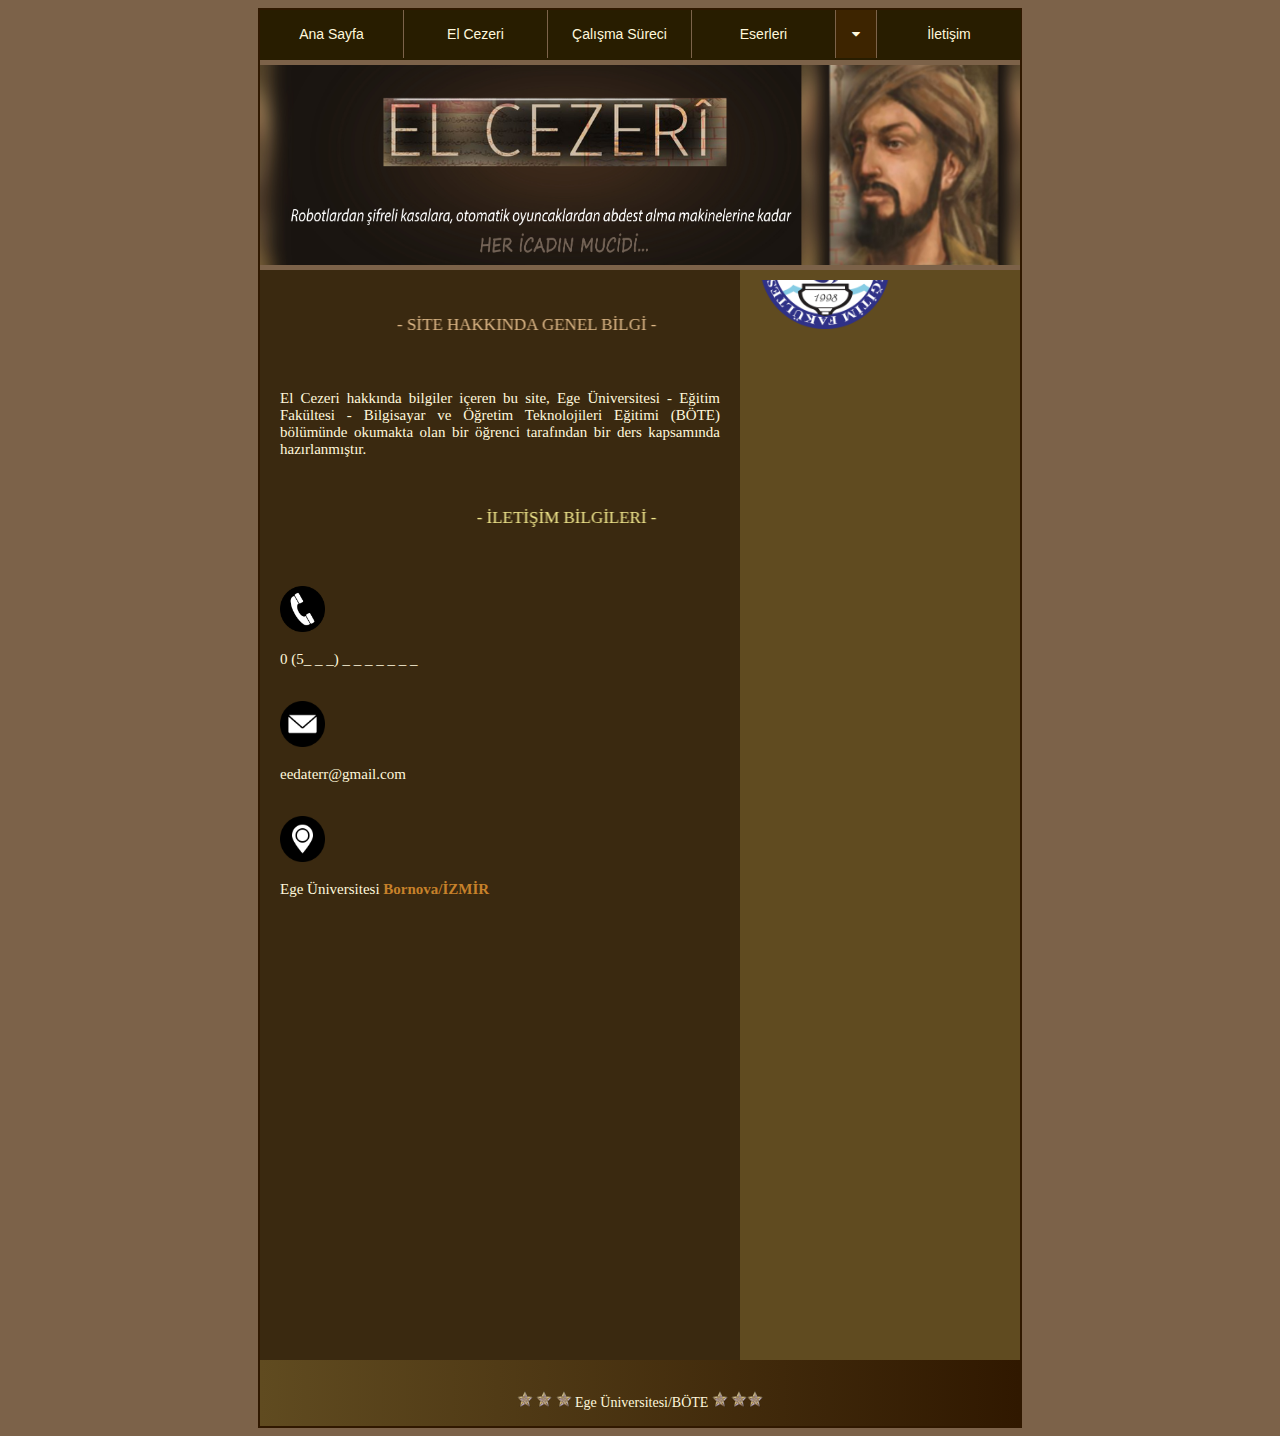
<file: iletisim.html>
<!DOCTYPE html>
<html>
<head>
	<meta charset="utf-8">
	<meta http-equiv="X-UA-Compatible" content="IE=edge">
	<title></title>
	<link rel="stylesheet" href="style.css">
    <!-- Font Awesome Icon Library -->
    <link rel="stylesheet" href="https://cdnjs.cloudflare.com/ajax/libs/font-awesome/4.7.0/css/font-awesome.min.css">


</head>
<body bgcolor="#7c6249">
	
    <div class="cerceve">
            <div class="menu">
            	<div> 
                <a href="index.html"> <button class="btn">Ana Sayfa</button></a>
                <a href="elcezeri.html"> <button class="btn">El Cezeri</button></a>
                <a href="calısmalar.html"><button class="btn">Çalışma Süreci</button></a>
                <a href="eserler.html"><button class="btn">Eserleri</button> </a>


                <div class="dropdown">
                <button class="btn2">
                <i class="fa fa-caret-down"></i>
                </button>
                <div class="dropdown-content">
               
                    <a href="1b.html">Kitabın 1. Bölümü</a>   
                    <a href="2b.html">Kitabın 2. Bölümü</a>   
                    <a href="3b.html">Kitabın 3. Bölümü</a>   
                    <a href="4b.html">Kitabın 4. Bölümü</a>   
                    <a href="5b.html">Kitabın 5. Bölümü</a>   
                    <a href="6b.html">Kitabın 6. Bölümü</a>  
                </div> 
                </div>

            <a href="iletisim.html"><button class="btn3"> İletişim</button> </a>
                </div>
    
            </div>
            
            <div class="header"></div>
            
			<div>
			<div class="content">
			<br>
             <p class="k_baslık"> <marquee behavior=alternate> - SİTE HAKKINDA GENEL BİLGİ -  </marquee></p> 
             <br>
             <p class="p"> El Cezeri hakkında bilgiler içeren bu site, Ege Üniversitesi - Eğitim Fakültesi - Bilgisayar ve Öğretim Teknolojileri Eğitimi (BÖTE) bölümünde okumakta olan bir öğrenci tarafından bir ders kapsamında hazırlanmıştır.</p>

              <br>
            <p class="h1"><marquee behavior=alternate> - İLETİŞİM BİLGİLERİ - </marquee></p>
                <br> 
                <br> <img src="resimler/t.png" alt="Telefon" width="45" height="46"> <p class="p">  0 (5_ _ _) _ _ _  _ _  _ _ </p>
                <br> <img src="resimler/e-posta.png" alt="E-Posta" width="45" height="46"> <p class="p">  eedaterr@gmail.com </p>
                <br> <img src="resimler/adres.png" alt="Faks" width="45" height="46"> <p class="p"> Ege Üniversitesi <font class="k_baslık_kln">Bornova/İZMİR</font> </p>
                <br>
                <br>


             

			</div>

            <div class="sidebar2">
            	<marquee scrollamount="5" height="1055" width="100%" direction="down"> <img align="right" src="resimler/ege.png" width="130" height="130"> <img src="resimler/egitim-fak.png" width="130" height="130"><img align="right" src="resimler/ege.png" width="130" height="130"> <img src="resimler/egitim-fak.png" width="130" height="130"><img align="right" src="resimler/ege.png" width="130" height="130"> <img src="resimler/egitim-fak.png" width="130" height="130"><img align="right" src="resimler/ege.png" width="130" height="130"> <img src="resimler/egitim-fak.png" width="130" height="130"><img align="right" src="resimler/ege.png" width="130" height="130"> <img src="resimler/egitim-fak.png" width="130" height="130">
 				</marquee>
 				
 				
            </div>	
			</div>

            
            <div class="footer">
            <p class="ftr">  <img src="resimler/mi.svg" class="img_f"> <img src="resimler/mi.svg" class="img_f"> <img src="resimler/mi.svg" class="img_f"> Ege Üniversitesi/BÖTE <img src="resimler/mi.svg" class="img_f"> <img src="resimler/mi.svg" class="img_f"><img src="resimler/mi.svg" class="img_f"> </p>
            </div>
           
        </div>

</body>
</html>
</file>
<file: style.css>
.cerceve { 
        margin-left:auto;
        margin-right:auto;
        width: 760px;
        background-color:#7c6249;
        border:2px solid #301800;        
}

.menu {
    
    background:    #281d00;
    width: 760px;
    height: 50px;
    display: inline-block;
    float: left;
    margin-bottom: 5px;    
}


 .btn {
    background-color: #281d00;
    color: #FFF8DC;
    padding: 16px;
    font-size: 14px;
    border: none;
    outline: none;
    float: left;
    border-right:1px solid #7c634a;
    width: 144px;
    text-align: center;

}

.btn2 {
    background-color: #3d2400;
    color: #FFF8DC;
    padding: 16px;
    font-size: 14px;
    border: none;
    outline: none;
    border-right:1px solid #7c634a;

    }

.btn3 {
    background-color: #281d00;
    color: #FFF8DC;
    padding: 16px;
    font-size: 14px;
    border: none;
    outline: none;
    position: relative;
    left: 41px;
    width: 144px;
    text-align: center;

    }

.dropdown {
    position: absolute;
    display: inline;
}

.dropdown-content {
    display: none;
    position: absolute;
    background-color: #604b20;
    min-width: 181px;
    z-index: 1;
}

.dropdown-content a {
    color: #FFF8DC;
    padding: 8px 20px;
    text-decoration: none;
    display: block;
}

.dropdown-content a:hover {background-color: #3d2400}

.dropdown:hover .dropdown-content{
    display: block;
}

.btn:hover, .btn3:hover, .dropdown:hover .btn {
    background-color: #604b20;
}
 


.header {
    background-image: url(resimler/czr.jpg);
    background-size: 48em;
    background-position: center;
    width:760px;
    height:200px;
    margin-top: 55px;
    margin-bottom: 5px;
        background-repeat:no-repeat;
        

}
.content {
    background-color:#3a2910;
    width:440px;
    height: 1070px;
    padding: 10px 20px 10px 20px;
    float: left;
   
    
}

.content2 {
    background-color:#3a2910;
    width:440px;
    height: 2450px;
    padding: 10px 20px 10px 20px;
    float: left;
    
    
}

.content3 {
    background-color:#3a2910;
    width:440px;
    height: 3880px;
    padding: 10px 20px 10px 20px;
    float: left;
    
    
}

.content4 {
    background-color:#3a2910;
    width:440px;
    height:4400px;
    padding: 10px 20px 10px 20px;
    float: left;
    
    
}

.content5 {
    background-color:#3a2910;
    width:440px;
    height:3050px;
    padding: 10px 20px 10px 20px;
    float: left;
    
    
}
.sidebar {
    background-color:#604b20   ;
    width:240px;  
    height: 1070px;
    float: right;
    padding: 10px 20px 10px 20px; 
    
  
}

.sidebar3 {
    background-color:#604b20   ;
    width:240px;  
    height: 2450px;
    float: right;
    padding: 10px 20px 10px 20px; 
    
  
}

.sidebar4 {
    background-color:#604b20   ;
    width:240px;  
    height: 3880px;
    float: right;
    padding: 10px 20px 10px 20px; 
    
  
}

.sidebar5 {
    background-color:#604b20   ;
    width:240px;  
    height: 4400px;
    float: right;
    padding: 10px 20px 10px 20px; 
    
  
}

.sidebar6 {
    background-color:#604b20   ;
    width:240px;  
    height: 3050px;
    float: right;
    padding: 10px 20px 10px 20px; 
    
  
}

.sidebar2 {
    background-color:#604b20   ;
    width:240px;  
    height: 1070px;
    float: right;
    padding: 10px 20px 10px 20px;  
    align: center; 
    
}
.footer {
    background-image: linear-gradient( -90deg, #301800, #604b20);
    width:760px;
    height:66px;
    clear: both;
    position:static;
}

.img {
    
    height: 20px;
    width: 20px;
    position: inside;
}
.img_f {
    
    height: 16px;
    width: 16px;
    position: inside;
}

.h1 {
        color:  #F0E68C;
        font-weight: : bold;
        font-family: "Verdana", Times, sans-serif;
        font-size: 17px;
}

.p {
        text-align:justify;
        color:#FFF8DC;
        font-family: "Verdana", Times, sans-serif;
        font-size: 15px;
}
.p_sy {
        
        color:#FFF8DC;
        font-family: "Verdana", Times, sans-serif;
        font-size: 15px;
}

.p_ort{
        text-align:center;
        color:#FFF8DC;
        font-family: "Verdana", Times, sans-serif;
        font-size: 15px;
}

.k_baslık {
        color:#DEB887;
        font-family: "Verdana", Times, sans-serif;
        font-size: 17px;
      
}

.k_baslık_kln {
         color:#C7812A;
        font-family: "Verdana", Times, sans-serif;
        font-size: 15px;
        font-weight: bold;
}

.ftr { text-align: center;
           padding-top: 31px;
           color:#FFF8DC;
           font-family: "Verdana", Times, sans-serif;
           font-size: 14px; 
}


.sarmalama{
width: 440px;
}

.sola-kaydir{
float:left;
padding: 6px 10px 2px 2px;
}

section {
max-height: 15px;
overflow: hidden;
background-color: #665847;
border-left:8px #3D362D solid;
width: 370px;
padding: 4px;
color: #FFFFFF;
-webkit-transition: max-height 1s ease;
-moz-transition: max-height 1s ease;
-o-transition: max-height 1s ease;
transition: max-height 1s ease;
font:14px Verdana;
}

section:hover {max-height: 200px;}



span{font-weight: bold; color:#D2B48C; display:block; margin-bottom:7px;}  

.a{
text-decoration: none;
}



.resim-zoom{ 
    float:right;
    padding: 0 2px 2px 2px;
    width: 230px;
    height: 230px;
    transition: all .1s ease-in; 
    -moz-transition: all .1s ease-in; 
    -webkit-transition: all .1s ease-in; 
    -ms-transition: all .1s ease-in; 
} 
    
.resim-zoom2{ 
    float:right;
    padding: 0 2px 2px 2px;
    width: 230px;
    height: 280px;
    transition: all .1s ease-in; 
    -moz-transition: all .1s ease-in; 
    -webkit-transition: all .1s ease-in; 
    -ms-transition: all .1s ease-in; 
} 

.resim-zoom3{ 
    float:right;
    padding: 0 2px 2px 2px;
    width: 230px;
    height: 160px;
    transition: all .1s ease-in; 
    -moz-transition: all .1s ease-in; 
    -webkit-transition: all .1s ease-in; 
    -ms-transition: all .1s ease-in; 
}

.resim-zoom:hover , .resim-zoom2:hover , .resim-zoom3:hover, .video-zoom:hover { 
    z-index:2; 
    -webkit-transform: scale(2); 
    -ms-transform: scale(2); 
    -moz-transform: scale(2); 
    transform: scale(2);
}

.video-zoom{ 
    float:right;
    padding: 0;
    width: 240px;
    height: 250px;
    transition: all .1s ease-in; 
    -moz-transition: all .1s ease-in; 
    -webkit-transition: all .1s ease-in; 
    -ms-transition: all .1s ease-in; 
} 


}
</file>
